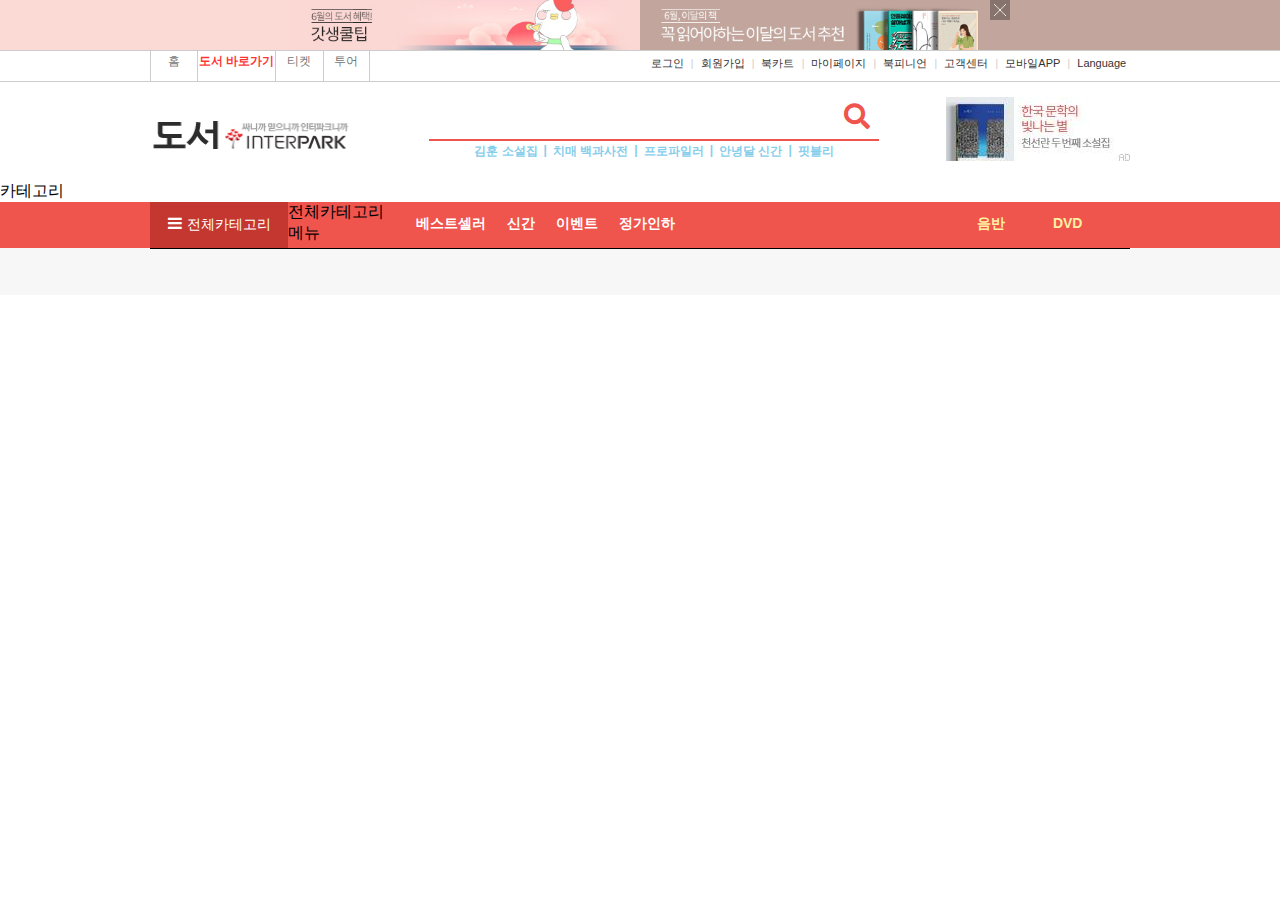
<file: index.html>
<!DOCTYPE html>
<html lang="en">

<head>
    <meta charset="UTF-8">
    <meta http-equiv="X-UA-Compatible" content="IE=edge">
    <meta name="viewport" content="width=device-width, initial-scale=1.0">
    <title>♥싸니까 믿으니까 인터파크도서♥</title>
    <link rel="stylesheet" href="https://use.fontawesome.com/releases/v5.10.0/css/all.css">
    <link rel="stylesheet" href="https://cdnjs.cloudflare.com/ajax/libs/font-awesome/4.7.0/css/font-awesome.min.css">
    <link rel="stylesheet" href="css/reset.css">
    <!--헤더/푸터css-->
    <link rel="stylesheet" href="css/common.css">
    <!--메인페이지css-->
    <link rel="stylesheet" href="css/main.css">

    <script src="https://ajax.aspnetcdn.com/ajax/jQuery/jquery-3.6.0.min.js"></script>
    <!--슬라이드컨트롤박스js-->
    <script src="js/controlbox.js"></script>
    <!--슬라이드밑 배너js-->
    <!-- <script src="js/banner.js"></script> -->
    <!--CD/DVD/특별판 밑 배너js-->
    <!-- <script src="js/etcbanner.js"></script> -->
  
    <!--인터파크 추천js-->
    <!-- <script src="js/book.js"></script> -->
    <!--미디어추천 js-->
    <!-- <script src="js/mediarec.js"></script> -->
    <!--이책어때 js-->
    <!-- <script src="js/howrec.js"></script> -->
    <!--분야별추천js-->
    <!-- <script src="js/fieldbook.js"></script> -->
    <!--이달의 책js-->
    <!-- <script src="js/monthbook.js"></script> -->
    <!--특가,정가할인js-->
    <!-- <script src="js/sale.js"></script> -->
    <!--왼쪽 사이드배너js-->
    <!-- <script src="js/sidebanner.js"></script> -->
    <!--CD/DVD/특별판 큰상품박스js-->
    <!-- <script src="js/etcpro.js"></script> -->
    <!--CD/DVD/특별판 작은상품박스js-->
    <!-- <script src="js/etcprobot.js"></script> -->



    <!--헤더/로그인박스jq-->
    <!-- <script src="js/header_q.js"></script> -->
    <!--슬라이드jq-->
    <!-- <script src="js/main_slide.js"></script> -->
    <!--인터파크추천/사이드배너jq-->
    <!-- <script src="js/interpark_recom_q.js"></script> -->
    <!--미디어추천/이책어때jq-->
    <!-- <script src="js/media_recom_q.js"></script> -->
    <!--분야별추천jq-->
    <!-- <script src="js/field_recom_q.js"></script> -->
    <!--이달의책/특가,정가할인 멀티페이지jq-->
    <!-- <script src="js/month_recom_q.js"></script> -->
    <!--CD/DVD/특별판jq-->
    <!-- <script src="js/cd_dvd_spe_q.js"></script> -->
</head>

<body>
    <!--사이드 로그인창-->
    <!-- <div class="loginfixed">
        <div class="fixloginbox">
            <h3> LOGIN </h3>
            <p> 반갑습니다. <br> 로그인해주세요 </p>
            <button> 로그인 </button>
        </div>
        <div class="bixbox"> 도서상품권 <i class="fas fa-chevron-right"></i> </div>
        <div class="bixbox"> 북카트 <i class="fas fa-caret-up"></i> </div>
        <div class="bixbox"> 오늘 본 상품 <span>(1)</span> <i class="fas fa-caret-up"></i> </div>
        <div class="bixbox"> <img src="img/sidelogimg.jpg" alt=""> </div>
        <div class="bixbox">
            <div id="topBtn"> <i class="fas fa-caret-up noab"></i> TOP </div>
        </div>
        <div class="nextbox">
            <span class="prev"> &gt; </span>
            <span class="next"> &lt; </span>
        </div>
    </div> -->


    <!--헤더-->
    <header>
        <div id="topBanner">
            <div class="box1">
                <img src="img/topbanner1.jpg">
            </div>
            <div class="box2">
                <img src="img/topbanner2.jpg">
                <div class="box3">
                    <img src="img/closeBtn.png">
                </div>
            </div>
        </div>
        <div id="htopWrap">
            <div id="htop">

                <div id="home">
                    <div class="box"><a href="index.html" target="_self">홈</a></div>
                    <div class="box"><a href="index.html" target="_self">도서 바로가기</a></div>
                    <div class="box"><a href="sub.html" target="_self">티켓</a></div>
                    <div class="box"><a href="sub.html" target="_self">투어</a></div>
                </div>

                <div id="login">
                    <ul class="login">
                        <li><a href="sub.html" target="_self">로그인</a></li>
                        <li class="sbar"><a href="sub.html" target="_self">|</a></li>
                        <li><a href="sub.html" target="_self">회원가입</a></li>
                        <li class="sbar"><a href="sub.html" target="_self">|</a></li>
                        <li><a href="sub.html" target="_self">북카트</a></li>
                        <li class="sbar"><a href="sub.html" target="_self">|</a></li>
                        <li><a href="sub.html" target="_self">마이페이지
                                <ul class="sub">
                                    <li><a href="sub.html" target="_self"><strong>·</strong>마이도서</a></li>
                                    <li><a href="sub.html" target="_self"><strong>·</strong>주문배송조회</a></li>
                                    <li><a href="sub.html" target="_self"><strong>·</strong>I-포인트적립</a></li>
                                    <li><a href="sub.html" target="_self"><strong>·</strong>나의할인쿠폰</a></li>
                                    <li><a href="sub.html" target="_self"><strong>·</strong>회원수정</a></li>
                                </ul>
                            </a></li>
                        <li class="sbar"><a href="sub.html" target="_self">|</a></li>
                        <li><a href="sub.html" target="_self">북피니언</a></li>
                        <li class="sbar"><a href="sub.html" target="_self">|</a></li>
                        <li><a href="sub.html" target="_self">고객센터</a></li>
                        <li class="sbar"><a href="sub.html" target="_self">|</a></li>
                        <li><a href="sub.html" target="_self">모바일APP</a></li>
                        <li class="sbar"><a href="sub.html" target="_self">|</a></li>
                        <li><a href="sub.html" target="_self">Language
                                <ul class="sub">
                                    <li><a href="sub.html" target="_self"><strong>·</strong>English</a></li>
                                    <li><a href="sub.html" target="_self"><strong>·</strong>日本語</a></li>
                                    <li><a href="sub.html" target="_self"><strong>·</strong>中文</a></li>
                                </ul>
                            </a></li>
                    </ul>
                </div>

            </div>
        </div>

        <div id="hsecWrap">
            <div id="hsec">
                <div id="logo">
                    <a href="index.html" target="_self"><img src="img/logo.jpg"></a>
                </div>
                <div id="serchWrap">
                    <div id="serchtop"></div>
                    <div id="serch">
                        <input name="serch">
                        <div id="serchbtn">
                            <a href="sub.html" target="_self"><i class="fas fa-search"></i></a>
                        </div>
                    </div>
                    <div id="serchBot">
                        <ul>
                            <li><a href="sub.html" target="_self">김훈 소설집</a></li>
                            <li class="sbar">|</li>
                            <li><a href="sub.html" target="_self">치매 백과사전</a></li>
                            <li class="sbar">|</li>
                            <li><a href="sub.html" target="_self">프로파일러</a></li>
                            <li class="sbar">|</li>
                            <li><a href="sub.html" target="_self">안녕달 신간</a></li>
                            <li class="sbar">|</li>
                            <li><a href="sub.html" target="_self">핏블리</a></li>
                        </ul>
                    </div>
                </div>
                <div id="ad">
                    <a href="sub.html" target="_self"><img src="img/ad.jpg"></a>
                </div>
            </div>
        </div>

        카테고리
        <div id="hbotWrap">
            <nav>
                <div id="categoryAll">
                    <span class="fa fa-bars" title="menu"></span>
                </div>
                전체카테고리 메뉴
                <div class="categoryMenu">
                    <div class="categoryWrap">

                        <div class="category1">
                            <h1>국내도서</h1>
                            <div class="cate1Box1">
                                <ul class="ko">
                                    <li><a href="sub.html" target="_self">소설</a></li>
                                    <li><a href="sub.html" target="_self">장르소설</a></li>
                                    <li><a href="sub.html" target="_self">시ㆍ에세이</a></li>
                                    <li><a href="sub.html" target="_self">경제경영</a></li>
                                    <li><a href="sub.html" target="_self">자기계발</a></li>
                                    <li><a href="sub.html" target="_self">사회과학</a></li>
                                    <li><a href="sub.html" target="_self">역사ㆍ문화</a></li>
                                    <li><a href="sub.html" target="_self">예술ㆍ대중문화</a></li>
                                    <li><a href="sub.html" target="_self">인문</a></li>
                                    <li><a href="sub.html" target="_self">자연ㆍ과학</a></li>
                                    <li><a href="sub.html" target="_self">종교ㆍ역학</a></li>
                                    <li><a href="sub.html" target="_self">유아</a></li>
                                    <li><a href="sub.html" target="_self">아동</a></li>
                                    <li><a href="sub.html" target="_self">가정과생활</a></li>
                                    <li><a href="sub.html" target="_self">청소년</a></li>
                                    <li><a href="sub.html" target="_self">초등학습</a></li>
                                    <li><a href="sub.html" target="_self">중등학습</a></li>
                                    <li><a href="sub.html" target="_self">고등학습</a></li>
                                    <li><a href="sub.html" target="_self">국어ㆍ외국어ㆍ사전</a></li>
                                </ul>
                            </div>

                            <div calss="cate1Box2">
                                <ul class="ko">
                                    <li><a href="sub.html" target="_self">자격서수험서</a></li>
                                    <li><a href="sub.html" target="_self">공무원수험서</a></li>
                                    <li><a href="sub.html" target="_self">컴퓨터ㆍ인터넷</a></li>
                                    <li><a href="sub.html" target="_self">전공ㆍ대학교재</a></li>
                                    <li><a href="sub.html" target="_self">여행</a></li>
                                    <li><a href="sub.html" target="_self">취미레져</a></li>
                                    <li><a href="sub.html" target="_self">건강뷰티</a></li>
                                    <li><a href="sub.html" target="_self">잡지</a></li>
                                    <li><a href="sub.html" target="_self">만화ㆍ라이트노벨</a></li>
                                    <li><a href="sub.html" target="_self">유아동전집</a></li>
                                    <li><a href="sub.html" target="_self">예약판매</a></li>
                                </ul>
                            </div>
                        </div>

                        <div class="category2">
                            <h1>외국도서</h1>
                            <ul class="ko1">
                                <li><a href="sub.html" target="_self">어린이</a></li>
                                <li><a href="sub.html" target="_self">문학</a></li>
                                <li><a href="sub.html" target="_self">ELTㆍ사전</a></li>
                                <li><a href="sub.html" target="_self">컴퓨터</a></li>
                                <li><a href="sub.html" target="_self">경제ㆍ인문</a></li>
                                <li><a href="sub.html" target="_self">실용ㆍ예술</a></li>
                                <li><a href="sub.html" target="_self">대학ㆍ전문서적</a></li>
                                <li><a href="sub.html" target="_self">해외잡지</a></li>
                                <li><a href="sub.html" target="_self">학습교구/게임</a></li>
                                <li><a href="sub.html" target="_self">프랑스도서</a></li>
                                <li><a href="sub.html" target="_self">예약판매</a></li>
                                <li><a href="sub.html" target="_self">원서vs번역서</a></li>
                            </ul>
                        </div>

                        <div class="category3">
                            <h1>음반</h1>
                            <ul class="ko2">
                                <li><a href="sub.html" target="_self">가요</a></li>
                                <li><a href="sub.html" target="_self">팝</a></li>
                                <li><a href="sub.html" target="_self">클래식</a></li>
                                <li><a href="sub.html" target="_self">국악</a></li>
                                <li><a href="sub.html" target="_self">일본음악</a></li>
                                <li><a href="sub.html" target="_self">락</a></li>
                                <li><a href="sub.html" target="_self">뉴에이지</a></li>
                                <li><a href="sub.html" target="_self">해외구매</a></li>
                                <li><a href="sub.html" target="_self">수입음반</a></li>
                                <li><a href="sub.html" target="_self">재즈</a></li>
                                <li><a href="sub.html" target="_self">유아ㆍ아동ㆍ태교</a></li>
                                <li><a href="sub.html" target="_self">뮤직 DVD</a></li>
                                <li><a href="sub.html" target="_self">O.S.T</a></li>
                                <li><a href="sub.html" target="_self">월드뮤직</a></li>
                                <li><a href="sub.html" target="_self">종교</a></li>
                                <li><a href="sub.html" target="_self">예약판매</a></li>
                                <li><a href="sub.html" target="_self">스타샵</a></li>
                                <li><a href="sub.html" target="_self">아티스트파일</a></li>
                                <li><a href="sub.html" target="_self">LP</a></li>
                            </ul>
                        </div>

                        <div class="category4">
                            <h1>DVD</h1>
                            <ul class="ko3">
                                <li><a href="sub.html" target="_self">블루레이</a></li>
                                <li><a href="sub.html" target="_self">EBS교육용</a></li>
                                <li><a href="sub.html" target="_self">유아동ㆍ교육 DVD</a></li>
                                <li><a href="sub.html" target="_self">영화</a></li>
                                <li><a href="sub.html" target="_self">다큐멘터리</a></li>
                                <li><a href="sub.html" target="_self">건강ㆍ취미ㆍ스포츠</a></li>
                                <li><a href="sub.html" target="_self">TV시리즈</a></li>
                                <li><a href="sub.html" target="_self">해외구매</a></li>
                                <li><a href="sub.html" target="_self">블루레이해외구매</a></li>
                                <li><a href="sub.html" target="_self">애니메이션</a></li>
                                <li><a href="sub.html" target="_self">예약판매</a></li>
                            </ul>
                        </div>

                        <div class="category5">
                            <h1>굿즈#</h1>
                            <ul class="ko4">
                                <li><a href="sub.html" target="_self">문구/팬시</a></li>
                                <li><a href="sub.html" target="_self">사무/학용</a></li>
                                <li><a href="sub.html" target="_self">학습</a></li>
                                <li><a href="sub.html" target="_self">독서용품</a></li>
                            </ul>
                        </div>

                    </div>
                </div>

                <div id="category1">
                    <ul>
                        <li><a href="sub.html" target="_self">베스트셀러</a></li>
                        <li><a href="sub.html" target="_self">신간</a></li>
                        <li><a href="sub.html" target="_self">이벤트</a></li>
                        <li><a href="sub.html" target="_self">정가인하</a></li>
                    </ul>
                </div>

                <div id="category2Wrap">
                    <div id="category2">
                        <ul>
                            <li><a href="sub.html" target="_self">음반</a></li>
                            <li><a href="sub.html" target="_self">DVD</a></li>
                        </ul>
                    </div>
                </div>

            </nav>
        </div>

    </header>

    <!--메인-->
    <main>
        <!--슬라이드-->
        <!-- <div id="sliderWrap" style="background:#f5ebd9">
            <div id="slideWrap">
                <div id="slideImg">
                    <ul class="slide">
                        <li><a href="sub.html" target="_self"><img src="img/slideimg/slide1.crdownload"></a></li>
                        <li><a href="sub.html" target="_self"><img src="img/slideimg/slide2.png"></a></li>
                        <li><a href="sub.html" target="_self"><img src="img/slideimg/slide3.png"></a></li>
                        <li><a href="sub.html" target="_self"><img src="img/slideimg/slide4.png"></a></li>
                    </ul>
                    <span class="prev">&lt;</span>
                    <span class="next">&gt;</span>
                </div>

                랭킹박스
                <div id="ranking">

                    <div class="ranWrap1">
                        <h1><a href="sub.html" target="_self">베스트셀러</a></h1>
                    </div>

                    <div class="ranWrap2">
                        <ul class="ranmenu">
                            <li>오늘</li>
                            <li>주간</li>
                        </ul>
                    </div>

                    <div class="ranWrap3">
                        <ul>
                            <li><a href="sub.html" target="_self">
                                    <span class="no">1</span>
                                    <span class="udWrap">
                                        <i class="fa fa-caret-up" id="iconUp"></i>
                                        <em>3</em>
                                    </span>
                                    <strong>기분을 관리하면 인생이 관리된다</strong>
                                </a></li>

                            <li><a href="sub.html" target="_self">
                                    <span class="no">2</span>
                                    <span class="udWrap">
                                        <i class="fa fa-caret-up" id="iconUp"></i>
                                        <em>1</em>
                                    </span>
                                    <strong>인플레이션에서 살아남기</strong>
                                </a></li>

                            <li><a href="sub.html" target="_self">
                                    <span class="no">3</span>
                                    <span class="udWrap">
                                        <i class="fa fa-caret-down" id="iconDown"></i>
                                        <em>1</em>
                                    </span>
                                    <strong>불편한 편의점(40만부 기념 벚꽃 에디션)</strong>
                                </a></li>

                            <li><a href="sub.html" target="_self">
                                    <span class="no">4</span>
                                    <span class="udWrap">
                                        <i class="fa fa-caret-down" id="iconDown"></i>
                                        <em>3</em>
                                    </span>
                                    <strong>작별인사</strong>
                                </a></li>

                            <li><a href="sub.html" target="_self">
                                    <span class="no">5</span>
                                    <span class="udWrap">
                                        <i class="fa fa-caret-up" id="iconUp"></i>
                                        <em>3</em>
                                    </span>
                                    <strong>당신은 결국 무엇이든 해내는 사람</strong>
                                </a></li>

                            <li><a href="sub.html" target="_self">
                                    <span class="no">6</span>
                                    <span class="udWrap">
                                        <i class="fa fa-minus" id="iconMi"></i>
                                        <em></em>
                                    </span>
                                    <strong>역행자</strong>
                                </a></li>

                            <li><a href="sub.html" target="_self">
                                    <span class="no">7</span>
                                    <span class="udWrap">
                                        <i class="fa fa-minus" id="iconMi"></i>
                                        <em></em>
                                    </span>
                                    <strong>실크로드 세계사 세트(블루 커버 에디션)</strong>
                                </a></li>

                            <li><a href="sub.html" target="_self">
                                    <span class="no">8</span>
                                    <span class="udWrap">
                                        <i class="fa fa-caret-down" id="iconDown"></i>
                                        <em>1</em>
                                    </span>
                                    <strong>마음의 법칙</strong>
                                </a></li>

                            <li><a href="sub.html" target="_self">
                                    <span class="no">9</span>
                                    <span class="udWrap">
                                        <i class="fa fa-caret-up" id="iconUp"></i>
                                        <em>2</em>
                                    </span>
                                    <strong>실크로드 세계사</strong>
                                </a></li>

                            <li><a href="sub.html" target="_self">
                                    <span class="no">10</span>
                                    <span class="udWrap">
                                        <i class="fa fa-caret-up" id="iconUp"></i>
                                        <em>2</em>
                                    </span>
                                    <strong>나로서 충분히 괜찮은 사람</strong>
                                </a></li>

                        </ul>
                    </div>

                    <div class="ranWrap4">
                        <ul>
                            <li><a href="sub.html" target="_self">
                                    <span class="no">1</span>
                                    <span class="udWrap">
                                        <i class="fa fa-caret-up" id="iconUp"></i>
                                        <em>1</em>
                                    </span>
                                    <strong>역행자</strong>
                                </a></li>

                            <li><a href="sub.html" target="_self">
                                    <span class="no">2</span>
                                    <span class="udWrap">
                                        <i class="fa fa-caret-down" id="iconDown"></i>
                                        <em>1</em>
                                    </span>
                                    <strong>작별인사</strong>
                                </a></li>

                            <li><a href="sub.html" target="_self">
                                    <span class="no">3</span>
                                    <span class="udWrap">
                                        <i class="fa fa-caret-up" id="iconUp"></i>
                                        <em>1</em>
                                    </span>
                                    <strong>인플레이션에서 살아남기</strong>
                                </a></li>

                            <li><a href="sub.html" target="_self">
                                    <span class="no">4</span>
                                    <span class="udWrap">
                                        <i class="fa fa-caret-up" id="iconUp"></i>
                                        <em>1</em>
                                    </span>
                                    <strong>기분을 관리하면 인생이 관리된다</strong>
                                </a></li>

                            <li><a href="sub.html" target="_self">
                                    <span class="no">5</span>
                                    <span class="udWrap">
                                        <i class="fa fa-caret-down" id="iconDown"></i>
                                        <em>2</em>
                                    </span>
                                    <strong>불편한 편의점(40만부 기념 벚꽃 에디션)</strong>
                                </a></li>

                            <li><a href="sub.html" target="_self">
                                    <span class="no">6</span>
                                    <span class="udWrap">
                                        <span class="new">NEW</span>
                                        <em></em>
                                    </span>
                                    <strong>백년허리 2: 치료편</strong>
                                </a></li>

                            <li><a href="sub.html" target="_self">
                                    <span class="no">7</span>
                                    <span class="udWrap">
                                        <i class="fa fa-minus" id="iconMi"></i>
                                        <em></em>
                                    </span>
                                    <strong>나로서 충분히 괜찮은 사람</strong>
                                </a></li>

                            <li><a href="sub.html" target="_self">
                                    <span class="no">8</span>
                                    <span class="udWrap">
                                        <i class="fa fa-caret-up" id="iconUp"></i>
                                        <em>7</em>
                                    </span>
                                    <strong>멘탈을 바꿔야 인생이 바뀐다</strong>
                                </a></li>

                            <li><a href="sub.html" target="_self">
                                    <span class="no">9</span>
                                    <span class="udWrap">
                                        <span class="new">NEW</span>
                                        <em></em>
                                    </span>
                                    <strong>백년운동</strong>
                                </a></li>

                            <li><a href="sub.html" target="_self">
                                    <span class="no">10</span>
                                    <span class="udWrap">
                                        <span class="new">NEW</span>
                                        <em></em>
                                    </span>
                                    <strong>백년허리 1: 진단편</strong>
                                </a></li>

                        </ul>
                    </div>

                </div>

            </div>
        </div> -->

        <!--슬라이드컨트롤박스-->
        <div id="sliderControl">
            <div id="controlWrap">
                <div class="cbox"></div>
                <div class="cbox"></div>
                <div class="cbox"></div>
                <div class="cbox"></div>
                <div class="cbox1"></div>
            </div>
        </div>

        <!--배너-->
        <!-- <div id="bannerWrap">
            <div id="banner">
                <div class="bbox"></div>
                <div class="bbox"></div>
                <div class="bbox"></div>
            </div>
        </div>

        추천
        <div id="recommendWrap">
            <div id="sideBanner">
                <div class="boxwrap1">
                    <ul class="sideslide">
                        <li></li>
                        <li></li>
                        <li></li>
                    </ul>
                    <span class="sideprev">&lt;</span>
                    <span class="sidenext">&gt;</span>
                </div>

                <div class="boxwrap2">
                    <a href="sub.html" target="_self"><img src="img/sidebannerad.jpg"></a>
                </div>
            </div>
            <div id="recomend">
                <div id="recomendBox">
                    <div class="box1">
                        <div class="box1">
                            <h1>인터파크추천</h1><span><a href="sub.html" target="_self">더보기</a></span><i class="fa fa-caret-right"></i>
                        </div>
                        <div class="box2">
                            <span class="aprev">&lt;</span>
                            <span class="anext">&gt;</span>
                            <div class="bookWrap">
                                <div class="book">
                                    <ul class="bslide">
                                        <li>
                                            <div class="lboxImg"></div>
                                            <div class="lboxTxt">
                                                <div class="lboxTxt1"></div>
                                                <div class="lboxTxt2"></div>
                                            </div>
                                        </li>
                                        <li>
                                            <div class="lboxImg"></div>
                                            <div class="lboxTxt">
                                                <div class="lboxTxt1"></div>
                                                <div class="lboxTxt2"></div>
                                            </div>
                                        </li>
                                        <li>
                                            <div class="lboxImg"></div>
                                            <div class="lboxTxt">
                                                <div class="lboxTxt1"></div>
                                                <div class="lboxTxt2"></div>
                                            </div>
                                        </li>
                                        <li>
                                            <div class="lboxImg"></div>
                                            <div class="lboxTxt">
                                                <div class="lboxTxt1"></div>
                                                <div class="lboxTxt2"></div>
                                            </div>
                                        </li>
                                    </ul>
                                </div>
                            </div>
                        </div>
                    </div>
                    <div class="box2">
                        <div class="box1">
                            <h1>Trend&Issue</h1>
                        </div>
                        <div class="box2"><img src="img/trendad.png"></div>
                    </div>
                </div>
            </div>
        </div>

        초이스
        <div id="choiceWrap">
            <div id="choice">
                <div class="box1">
                    <div class="box1">
                        <h1>출판사<span>초이스!</span></h1>
                    </div>
                    <div class="box2"><img src="img/choice1.jpg"></div>
                </div>

                <div class="box2">
                    <div class="box1">
                        <h1>미디어<span>추천!</span></h1>
                    </div>
                    <div class="box2">
                        <ul class="mslide">
                            <li>
                                <div class="imgbox"></div>
                                <div class="lboxTxt1"></div>
                                <div class="lboxTxt2"></div>
                            </li>
                            <li>
                                <div class="imgbox"></div>
                                <div class="lboxTxt1"></div>
                                <div class="lboxTxt2"></div>
                            </li>
                            <li>
                                <div class="imgbox"></div>
                                <div class="lboxTxt1"></div>
                                <div class="lboxTxt2"></div>
                            </li>
                        </ul>
                        <span class="prev">&lt;</span>
                        <span class="next">&gt;</span>
                    </div>
                </div>
                <div class="box3">
                    <div class="box1">
                        <h1><span>이 책</span> 어때?</h1>
                    </div>
                    <div class="box2">
                        <ul class="hslide">
                            <li>
                                <div class="imgbox"></div>
                                <div class="lboxTxt1"></div>
                                <div class="lboxTxt2"></div>
                            </li>
                            <li>
                                <div class="imgbox"></div>
                                <div class="lboxTxt1"></div>
                                <div class="lboxTxt2"></div>
                            </li>
                        </ul>
                        <span class="hprev">&lt;</span>
                        <span class="hnext">&gt;</span>
                    </div>
                </div>
            </div>
        </div>

        초이스 밑 배너
        <div id="bannerImage">
            <div id="choiceBanner">
                <a href><img src="img/choicebanner.png"></a>
            </div>
        </div>

        분야별추천
        <div id="fieldWrap">
            <div id="field">
                <div class="fbox1">
                    <div class="titleBox">
                        <h1>분야별 <span>추천</span></h1>
                    </div>
                </div>
                <div class="section">
                    <ul id="booklist">
                        <li>문학</li>
                        <li>인문/교양</li>
                        <li>경제/실용</li>
                        <li>유아/아동</li>
                        <li>학습/어학</li>
                        <li>외국/도서</li>
                    </ul>

                    <article id="list_a">
                        <div class="box">
                            <div class="imgbox"></div>
                            <div class="boxTxt"></div>
                        </div>
                        <div class="box">
                            <div class="imgbox"></div>
                            <div class="boxTxt"></div>
                        </div>
                        <div class="box">
                            <div class="imgbox"></div>
                            <div class="boxTxt"></div>
                        </div>
                        <div class="box">
                            <div class="imgbox"></div>
                            <div class="boxTxt"></div>
                        </div>
                        <div class="box">
                            <div class="imgbox"></div>
                            <div class="boxTxt"></div>
                        </div>
                        <div class="box">
                            <div class="imgbox"></div>
                            <div class="boxTxt"></div>
                        </div>
                    </article>

                    <article id="list_b">
                        <div class="box">
                            <div class="imgbox"></div>
                            <div class="boxTxt"></div>
                        </div>
                        <div class="box">
                            <div class="imgbox"></div>
                            <div class="boxTxt"></div>
                        </div>
                        <div class="box">
                            <div class="imgbox"></div>
                            <div class="boxTxt"></div>
                        </div>
                        <div class="box">
                            <div class="imgbox"></div>
                            <div class="boxTxt"></div>
                        </div>
                        <div class="box">
                            <div class="imgbox"></div>
                            <div class="boxTxt"></div>
                        </div>
                        <div class="box">
                            <div class="imgbox"></div>
                            <div class="boxTxt"></div>
                        </div>
                    </article>

                    <article id="list_c">
                        <div class="box">
                            <div class="imgbox"></div>
                            <div class="boxTxt"></div>
                        </div>
                        <div class="box">
                            <div class="imgbox"></div>
                            <div class="boxTxt"></div>
                        </div>
                        <div class="box">
                            <div class="imgbox"></div>
                            <div class="boxTxt"></div>
                        </div>
                        <div class="box">
                            <div class="imgbox"></div>
                            <div class="boxTxt"></div>
                        </div>
                        <div class="box">
                            <div class="imgbox"></div>
                            <div class="boxTxt"></div>
                        </div>
                        <div class="box">
                            <div class="imgbox"></div>
                            <div class="boxTxt"></div>
                        </div>
                    </article>

                    <article id="list_d">
                        <div class="box">
                            <div class="imgbox"></div>
                            <div class="boxTxt"></div>
                        </div>
                        <div class="box">
                            <div class="imgbox"></div>
                            <div class="boxTxt"></div>
                        </div>
                        <div class="box">
                            <div class="imgbox"></div>
                            <div class="boxTxt"></div>
                        </div>
                        <div class="box">
                            <div class="imgbox"></div>
                            <div class="boxTxt"></div>
                        </div>
                        <div class="box">
                            <div class="imgbox"></div>
                            <div class="boxTxt"></div>
                        </div>
                        <div class="box">
                            <div class="imgbox"></div>
                            <div class="boxTxt"></div>
                        </div>
                    </article>

                    <article id="list_e">
                        <div class="box">
                            <div class="imgbox"></div>
                            <div class="boxTxt"></div>
                        </div>
                        <div class="box">
                            <div class="imgbox"></div>
                            <div class="boxTxt"></div>
                        </div>
                        <div class="box">
                            <div class="imgbox"></div>
                            <div class="boxTxt"></div>
                        </div>
                        <div class="box">
                            <div class="imgbox"></div>
                            <div class="boxTxt"></div>
                        </div>
                        <div class="box">
                            <div class="imgbox"></div>
                            <div class="boxTxt"></div>
                        </div>
                        <div class="box">
                            <div class="imgbox"></div>
                            <div class="boxTxt"></div>
                        </div>
                    </article>

                    <article id="list_f">
                        <div class="box">
                            <div class="imgbox"></div>
                            <div class="boxTxt"></div>
                        </div>
                        <div class="box">
                            <div class="imgbox"></div>
                            <div class="boxTxt"></div>
                        </div>
                        <div class="box">
                            <div class="imgbox"></div>
                            <div class="boxTxt"></div>
                        </div>
                        <div class="box">
                            <div class="imgbox"></div>
                            <div class="boxTxt"></div>
                        </div>
                        <div class="box">
                            <div class="imgbox"></div>
                            <div class="boxTxt"></div>
                        </div>
                        <div class="box">
                            <div class="imgbox"></div>
                            <div class="boxTxt"></div>
                        </div>
                    </article>
                </div>
                <div class="fbox4">
                    <img src="img/fieldbanner.jpg">
                </div>
            </div>
        </div>

        이달의 추천
        <div id="monthWrap">
            <div id="month">
                <div class="monthRec">
                    <div class="box1">
                        <h1><span>주목!</span> 이달의 책</h1>
                        <span class="more">더보기</span>
                        <span class="mprev">&lt;</span>
                        <span class="mnext">&gt;</span>
                    </div>
                    <div class="box2">
                        <ul class="moslide">
                            <li>
                                <div class="mbox1">
                                    <div class="imgbox"></div>
                                    <div class="boxTxt"></div>
                                </div>
                                <div class="mbox2">
                                    <div class="imgbox"></div>
                                    <div class="boxTxt"></div>
                                </div>
                            </li>
                            <li>
                                <div class="mbox1">
                                    <div class="imgbox"></div>
                                    <div class="boxTxt"></div>
                                </div>
                                <div class="mbox2">
                                    <div class="imgbox"></div>
                                    <div class="boxTxt"></div>
                                </div>
                            </li>
                            <li>
                                <div class="mbox1">
                                    <div class="imgbox"></div>
                                    <div class="boxTxt"></div>
                                </div>
                                <div class="mbox2">
                                    <div class="imgbox"></div>
                                    <div class="boxTxt"></div>
                                </div>
                            </li>
                            <li>
                                <div class="mbox1">
                                    <div class="imgbox"></div>
                                    <div class="boxTxt"></div>
                                </div>
                                <div class="mbox2">
                                    <div class="imgbox"></div>
                                    <div class="boxTxt"></div>
                                </div>
                            </li>
                        </ul>
                    </div>
                </div>
                <div class="monthSer">
                    <div class="section">
                        <ul id="booklist">
                            <li>특가할인</li>
                            <li>정가인하</li>
                        </ul>

                        <article id="list_a">
                            <div class="box">
                                <div class="imgbox"></div>
                                <div class="boxTxt"></div>
                            </div>
                            <div class="box">
                                <div class="imgbox"></div>
                                <div class="boxTxt"></div>
                            </div>
                            <div class="box">
                                <div class="imgbox"></div>
                                <div class="boxTxt"></div>
                            </div>
                            <div class="box">
                                <div class="imgbox"></div>
                                <div class="boxTxt"></div>
                            </div>
                        </article>

                        <article id="list_b">
                            <div class="box">
                                <div class="imgbox"></div>
                                <div class="boxTxt"></div>
                            </div>
                            <div class="box">
                                <div class="imgbox"></div>
                                <div class="boxTxt"></div>
                            </div>
                            <div class="box">
                                <div class="imgbox"></div>
                                <div class="boxTxt"></div>
                            </div>
                            <div class="box">
                                <div class="imgbox"></div>
                                <div class="boxTxt"></div>
                            </div>
                        </article>
                    </div>
                </div>
            </div>
        </div>

        CD/DVD/특별판
        <div id="etcWrap">
            <div id="etc">
                <div class="etcbox">
                    <div class="box1">
                        <div class="boxTitle">
                            <h1>CD</h1>
                            <span>더보기</span>
                        </div>
                        <div class="box1Wrap">
                            <ul class="eslide1">
                                <li></li>
                                <li></li>
                                <li></li>
                            </ul>
                            <span class="eprev1">&lt;</span>
                            <span class="enext1">&gt;</span>
                        </div>
                        <div class="box1Wrap_b1">
                            <div class="box1"></div>
                            <div class="box2"></div>
                        </div>
                    </div>
                    <div class="box2"></div>
                </div>

                <div class="etcbox">
                    <div class="box1">
                        <div class="boxTitle">
                            <h1>DVD</h1>
                            <span>더보기</span>
                        </div>
                        <div class="box1Wrap">
                            <ul class="eslide2">
                                <li></li>
                                <li></li>
                                <li></li>
                            </ul>
                            <span class="eprev2">&lt;</span>
                            <span class="enext2">&gt;</span>
                        </div>
                        <div class="box1Wrap_b2">
                            <div class="box1"></div>
                            <div class="box2"></div>
                        </div>
                    </div>
                    <div class="box2"></div>
                </div>

                <div class="etcbox">
                    <div class="box1">
                        <div class="boxTitle">
                            <h1>특별판 Special Ed.</h1>
                        </div>
                        <div class="spWrap">
                            <ul class="eslide3">
                                <li></li>
                                <li></li>
                                <li></li>
                            </ul>
                        </div>
                        <span class="spprev">&lt;</span>
                        <span class="spnext">&gt;</span>
                    </div>
                    <div class="box2"></div>
                </div>
            </div>
        </div>

        서비스/혜택
        <div id="serviceWrap">
            <div id="service">
                <div class="boxTitle">
                    <h1>서비스&혜택</h1>
                    <p>공지사항 <span class="right">&gt;</span> <span>[안내] eBook 서비스 종료에 따른 보유 목록 이관 안내</span></p>
                </div>
                <div class="servicebox">
                    <ul class="sermenu">
                        <li>알뜰구매 혜택
                            <ul class="sub">
                                <li>LPOINT 100% 무제한 사용</li>
                                <li>OK캐쉬백포인트 100% 무제한 사용</li>
                                <li>북피니언롯데카드 최대30%청구할인</li>
                            </ul>
                        </li>
                        <li>핵심서비스
                            <ul class="sub">
                                <li class="rotate"><img src="img/global.jpg" class="global">인터파크 Global</li>
                            </ul>
                        </li>
                        <li>안심배송서비스
                            <ul class="sub">
                                <li>해외주문배송 서비스</li>
                                <li>안심번호 서비스</li>
                            </ul>
                        </li>
                        <li>고객센터
                            <table>
                                <tr>
                                    <td>일반문의</td>
                                    <td>1577-2555</td>
                                </tr>

                                <tr>
                                    <td>eBook문의</td>
                                    <td>1588-2547</td>
                                </tr>

                                <tr>
                                    <td>월~금(09:00~18:00)</td>
                                    <td>토요일,일요일,공휴일 휴무</td>
                                </tr>
                            </table>
                        </li>
                    </ul>
                </div>
            </div>
        </div>

        <div id="friendWrap">
            <div id="friendbox">
                <div class="box">
                    <h1>3,5,8 만원 이상 음반 구매시 더 싸게! <span>음반 할인쿠폰전</span></h1>
                </div>
                <div class="box">
                    <h1>친구에게 상품권 선물 FLEX로 포인트 적립까지! <span>상품권 선물하기</span></h1>
                </div>
            </div>
        </div>

    </main>

    하단
    <footer>
        <div id="footerWrap">
            <div class="fbox1">
                <ul class="list_a">
                    <li class="info"><a href="sub.html" target="_self">개인정보 처리방침</a></li>
                    <li>|</li>
                    <li><a href="sub.html" target="_self">청소년보호정책</a></li>
                    <li>|</li>
                    <li><a href="sub.html" target="_self">이용약관</a></li>
                    <li>|</li>
                    <li><a href="sub.html" target="_self">IR</a></li>
                    <li>|</li>
                    <li><a href="sub.html" target="_self">회사소개</a></li>
                    <li>|</li>
                    <li><a href="sub.html" target="_self">채용공고</a></li>
                    <li>|</li>
                    <li><a href="sub.html" target="_self">우수고객제도</a></li>
                    <li>|</li>
                    <li><a href="sub.html" target="_self">수익배분프로그램</a></li>
                    <li>|</li>
                    <li><a href="sub.html" target="_self">광고안내</a></li>
                    <li>|</li>
                    <li><a href="sub.html" target="_self">담당자안내</a></li>
                    <li>|</li>
                    <li><a href="sub.html" target="_self">판매자매니저</a></li>
                </ul>
            </div>
            <div class="fbox2">
                <ul class="list_b">
                    <li>주식회사 인터파크
                        <ul class="sub">
                            <li>·서울특별시 강남구 삼성로 512 삼성동빌딩 10층(삼성동)</li>
                            <li>·대표이사 김강세</li>
                            <li>·사업자등록번호 824-81-02515 ㅣ 통신판매업신고 2022-서울강남-02179</li>
                        </ul>
                    </li>
                    <li class="a">고객센터<button>문의전클릭 &gt;</button>
                        <ul class="sub">
                            <li>·전화 1577-2555</li>
                            <li>·팩스 02-6924-9050</li>
                            <li>·개인정보보유기간 : 회원탈퇴시까지</li>
                            <li>·개인정보보호책임자 : cpo@interpark.com</li>
                        </ul>
                    </li>
                    <li>구매안전 서비스
                        <ul class="sub">
                            <li>·고객님은 안전거래를 위해 현금으로 5만원 이상 결제시 구매자가 보호를 받을<br> 수 있는 구매안전 서비스를(쇼핑몰보증보험) 이용하실수 있습니다.</li>
                            <li>·<button>서비스 가입사실 확인 &gt;</button></li>
                        </ul>
                    </li>
                </ul>
            </div>
            <div class="fbox3">
                <h6>인터파크도서에 등록된 오픈마켓 상품은 그 내용과 책임이 모두 판매자에게 있으며, 인터파크도서는 해당상품과 내용에 대해 책임지지 않습니다.</h6>
                <p>Copyright ⓒ INTERPARK Corporation All rights reserved.</p>
            </div>
        </div>
    </footer> -->

</body>

</html>
</file>
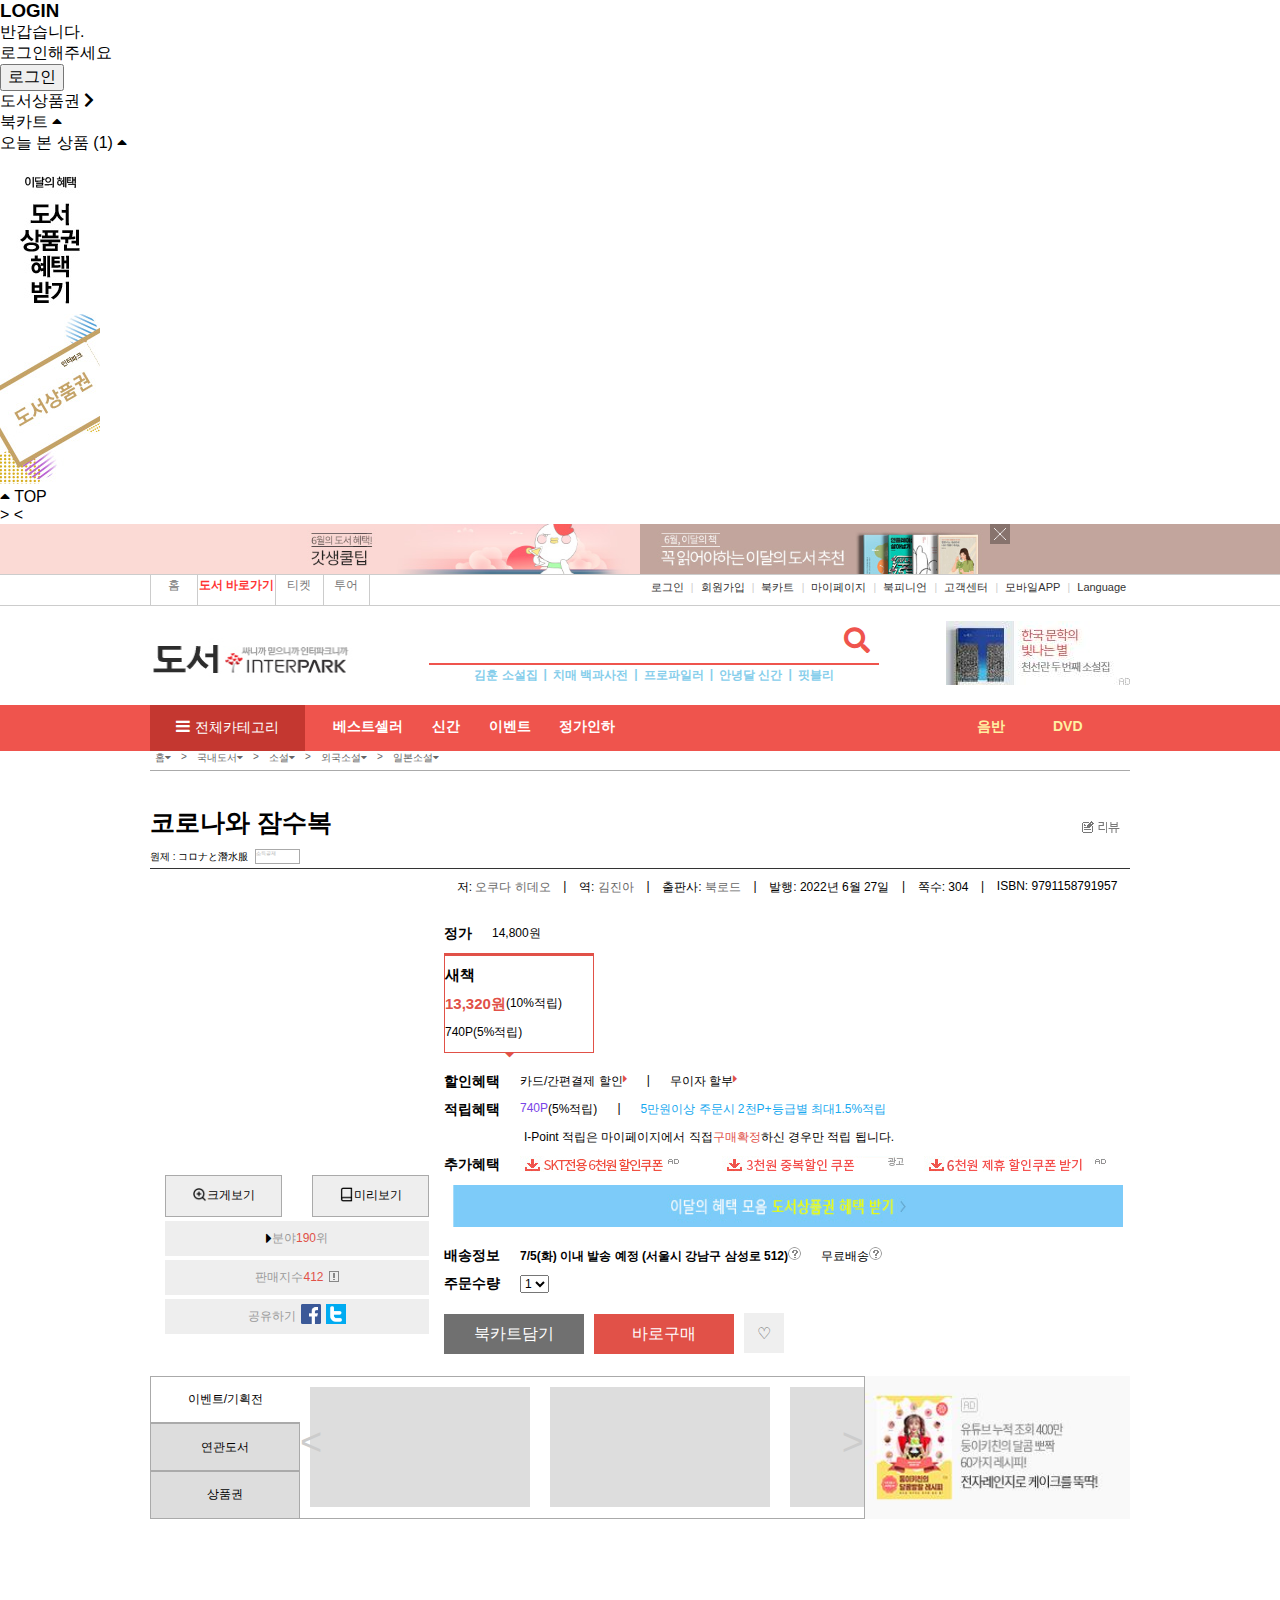
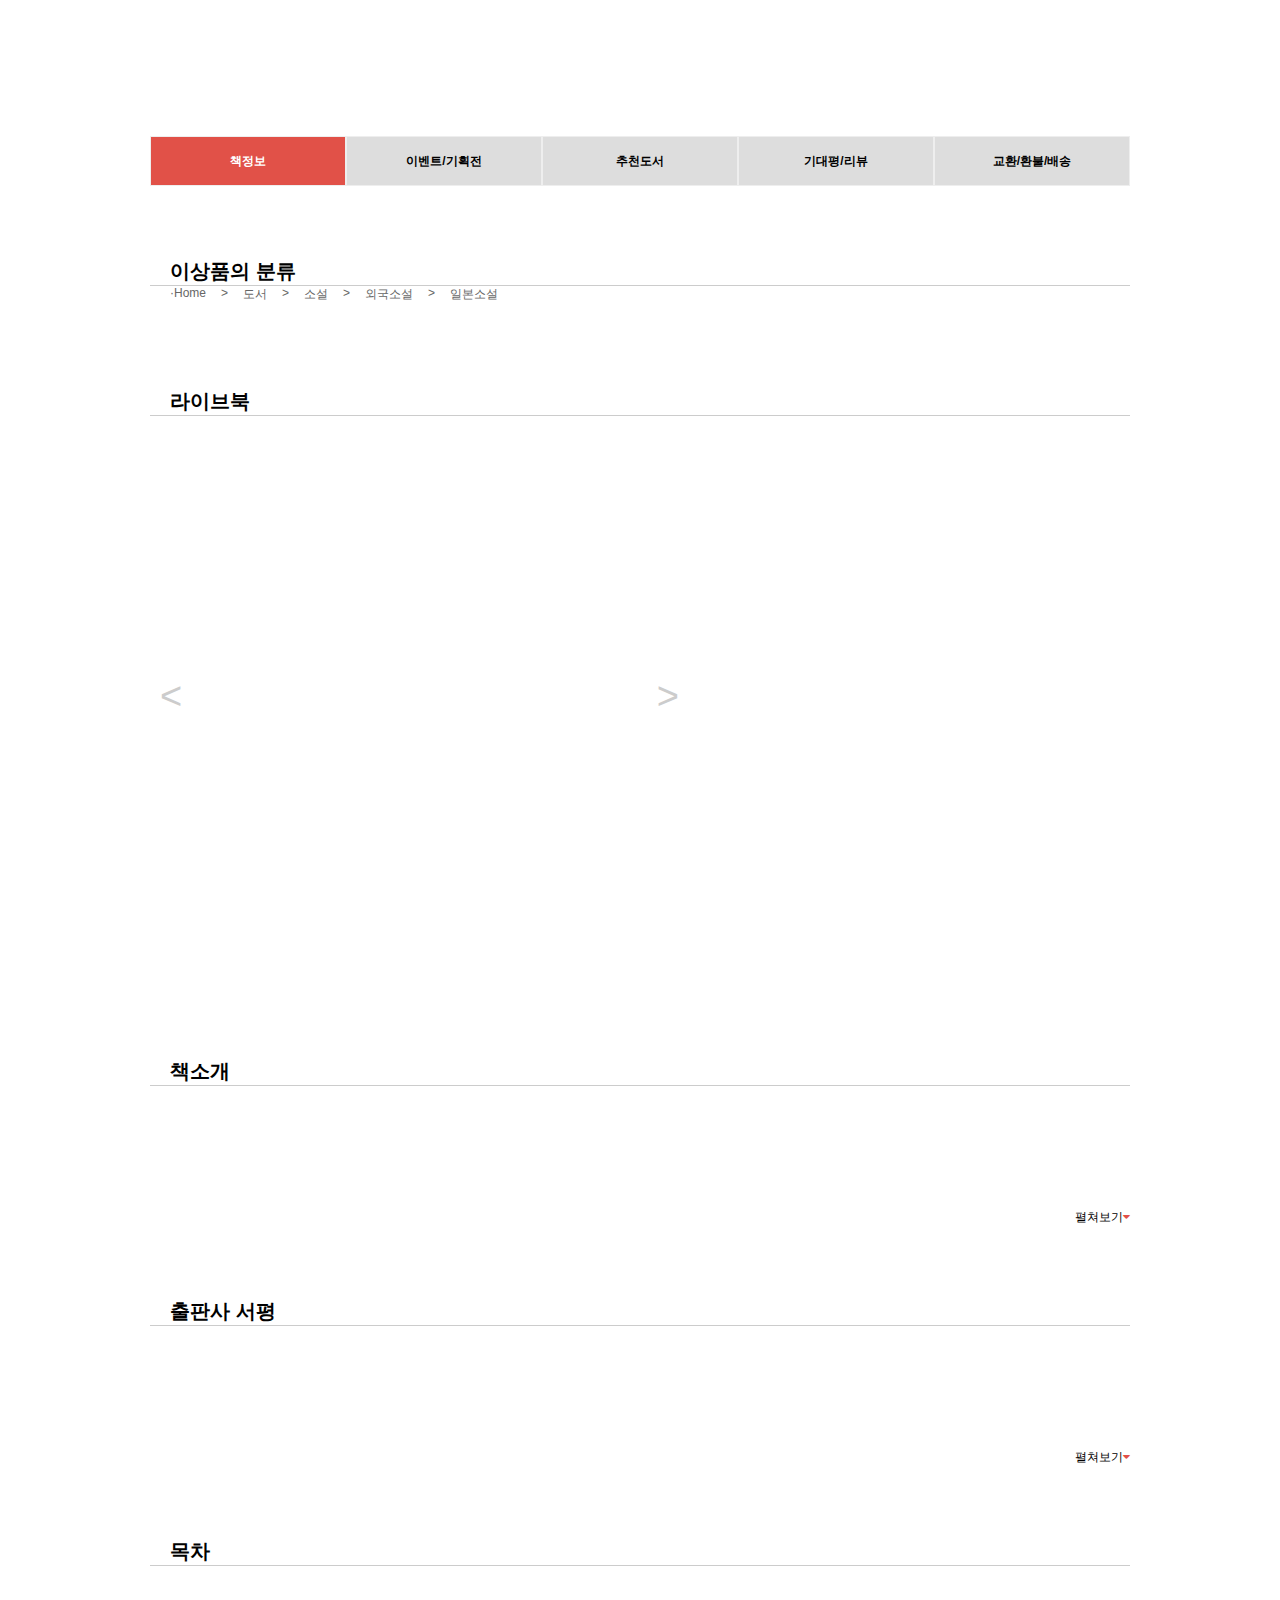
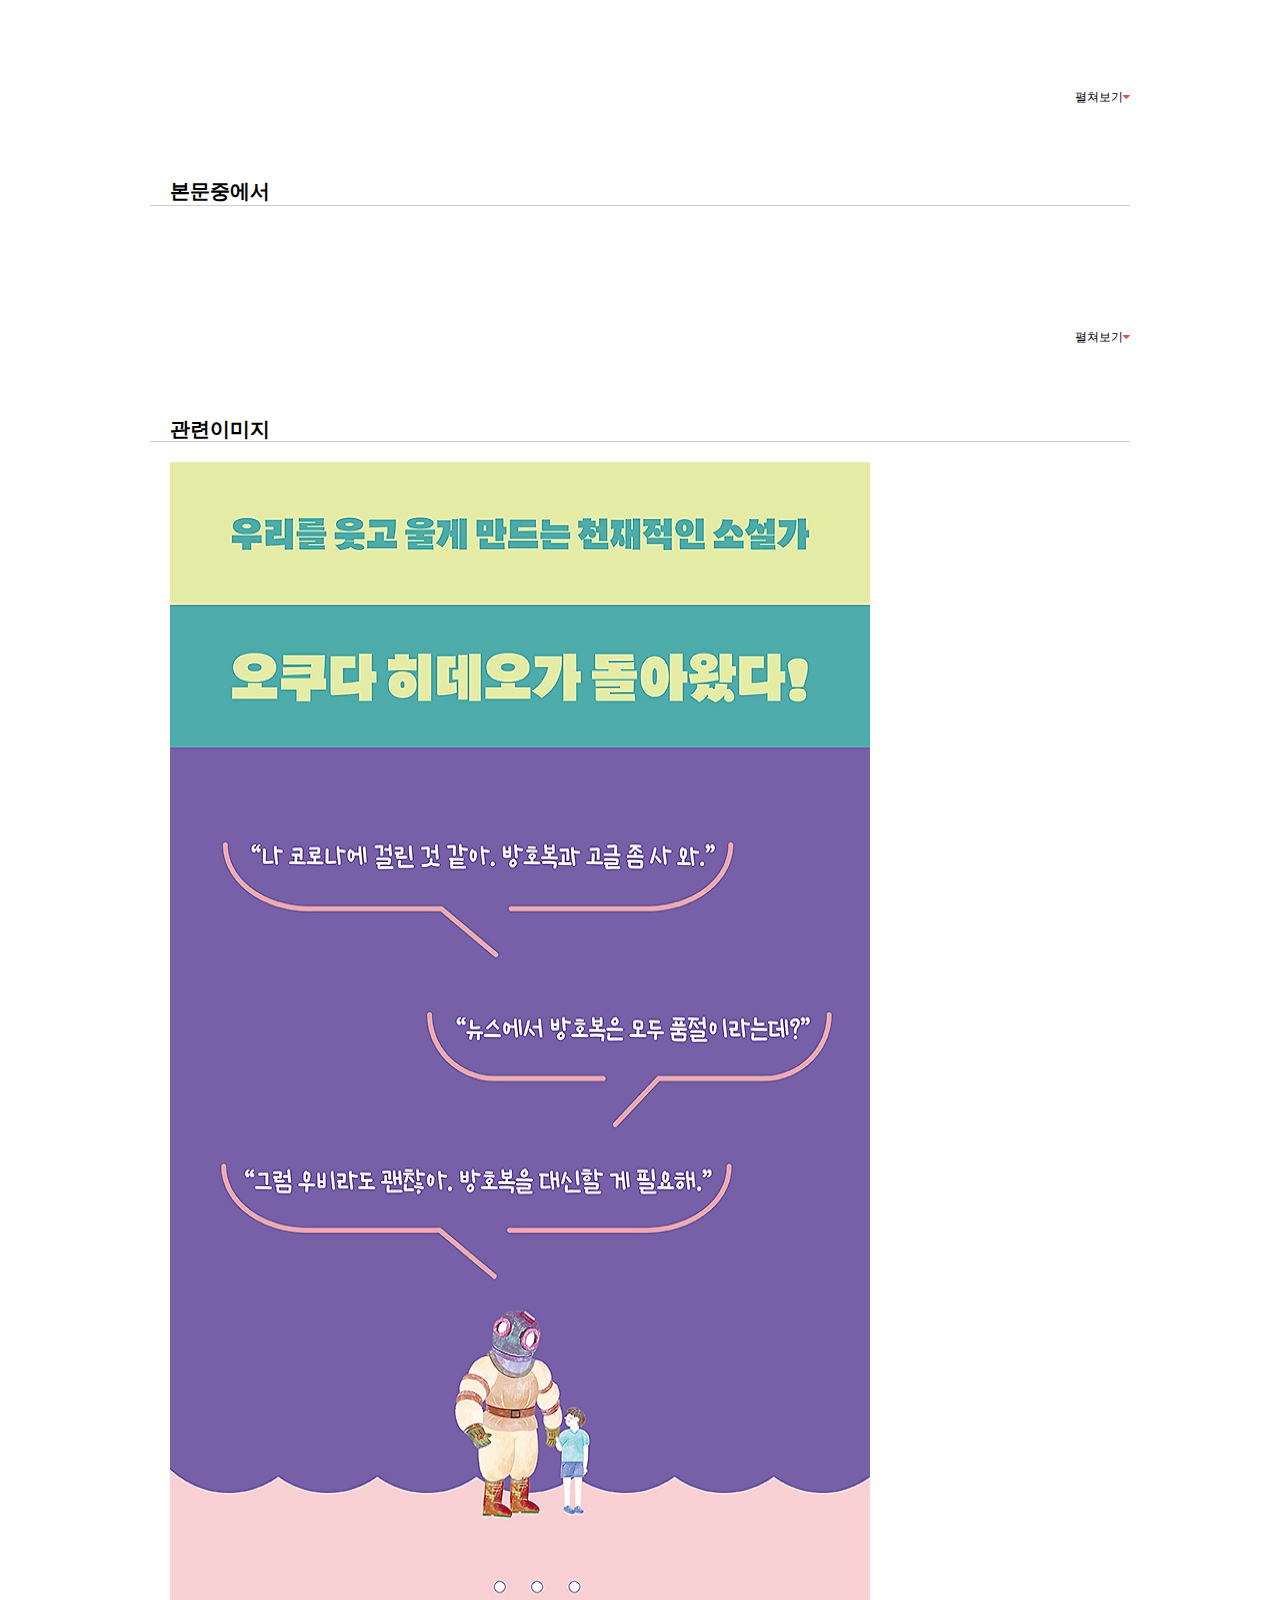
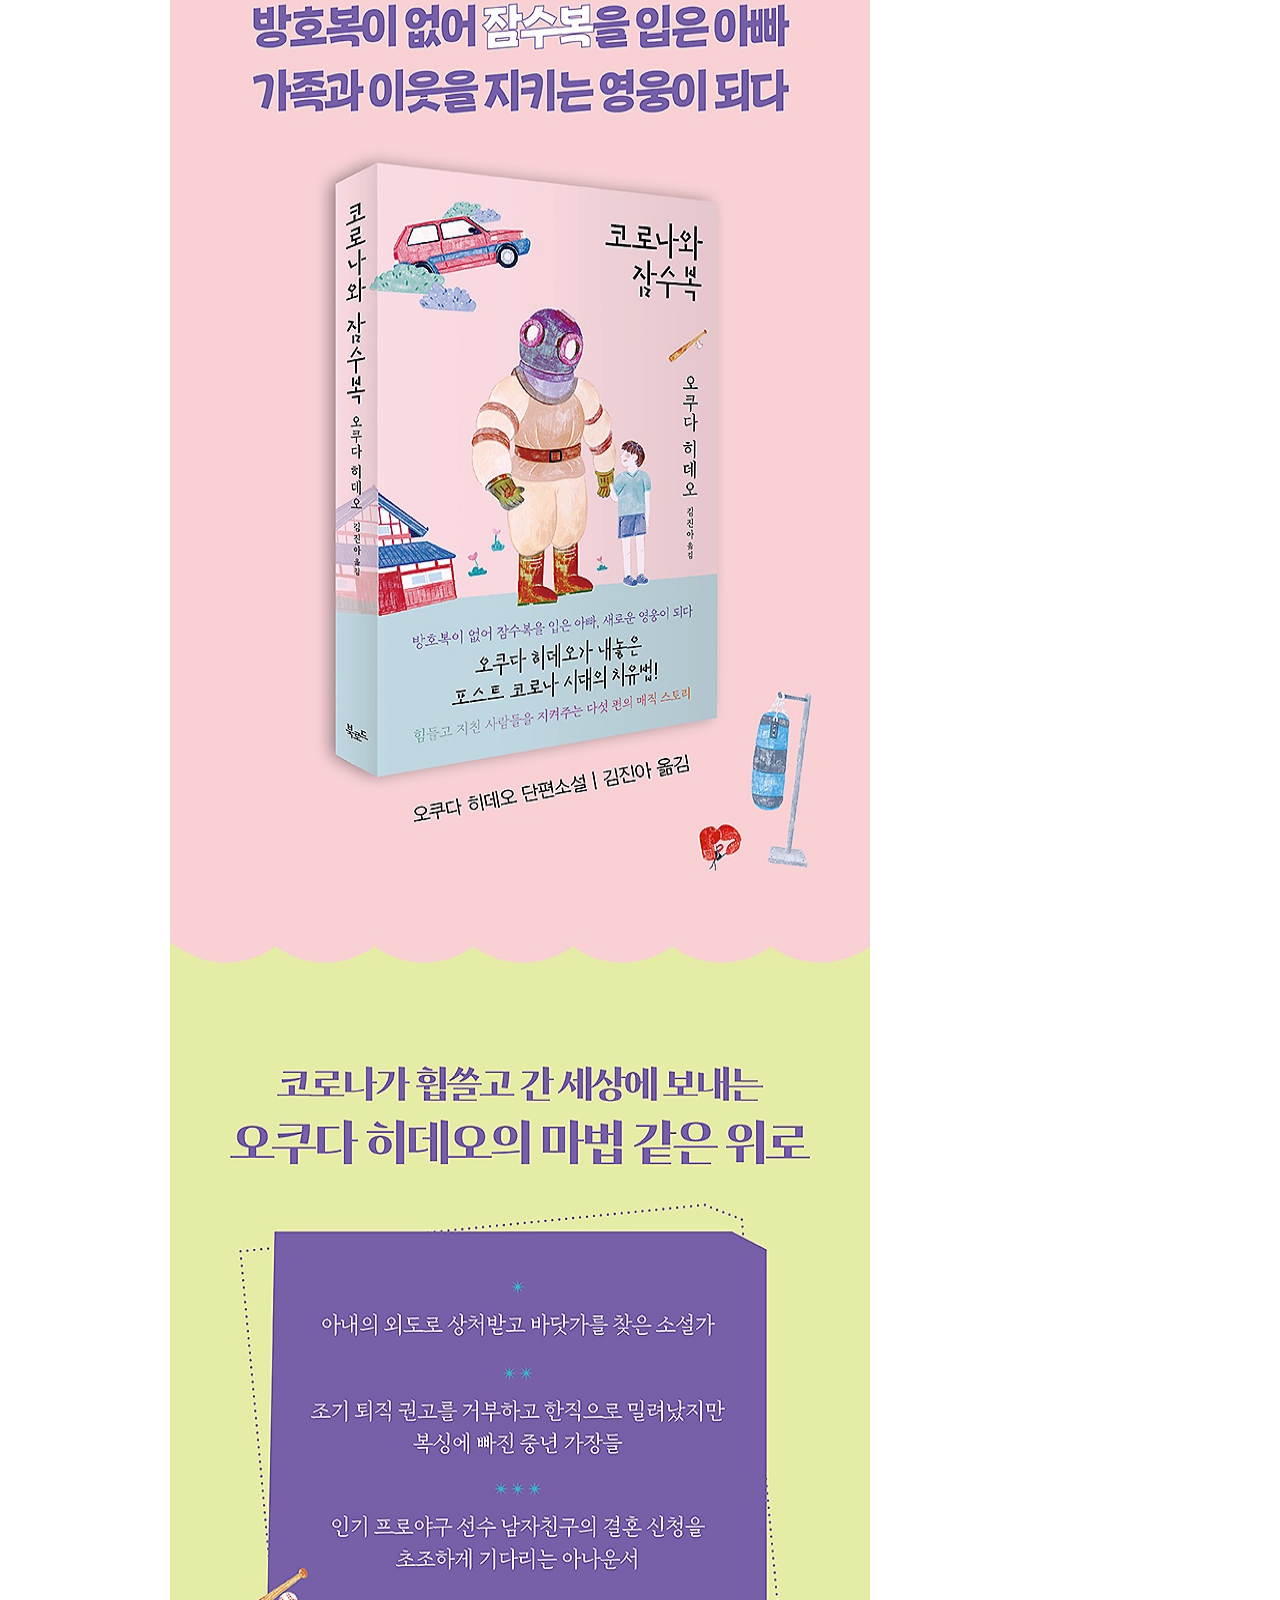
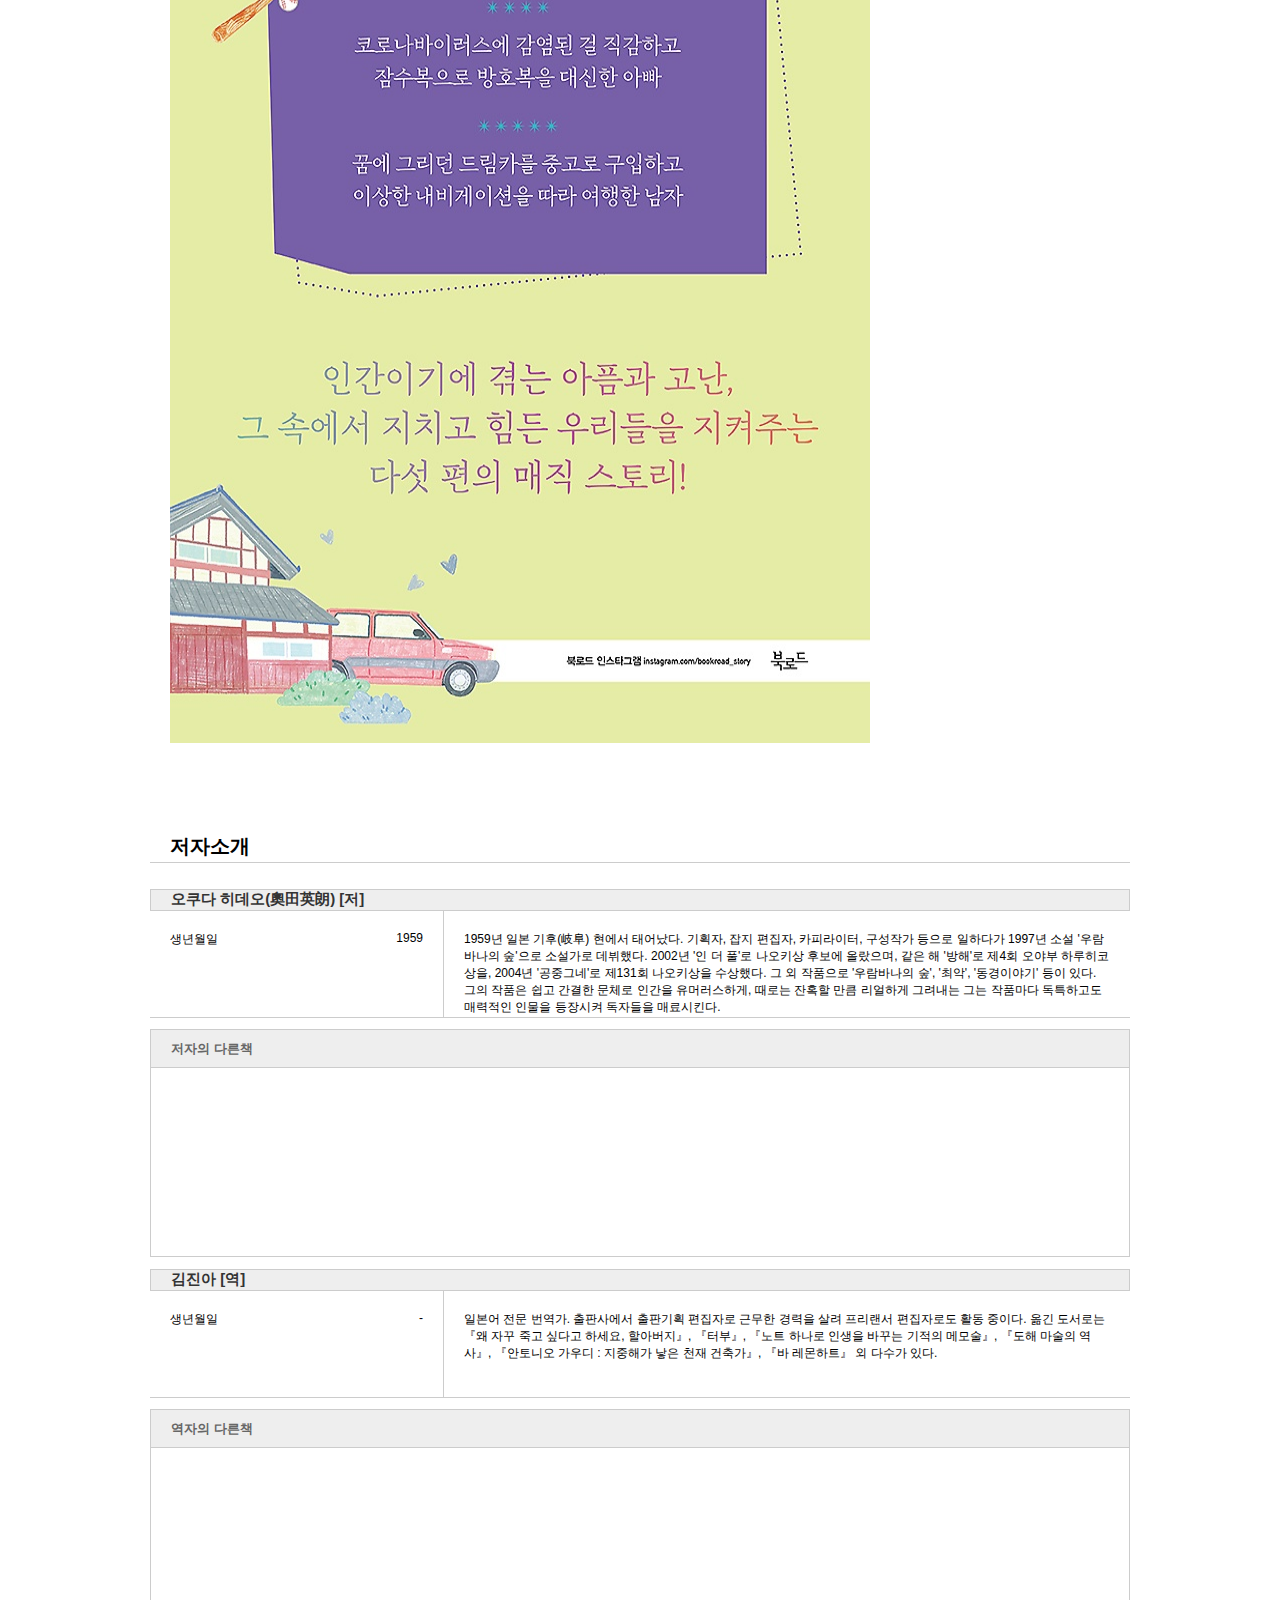
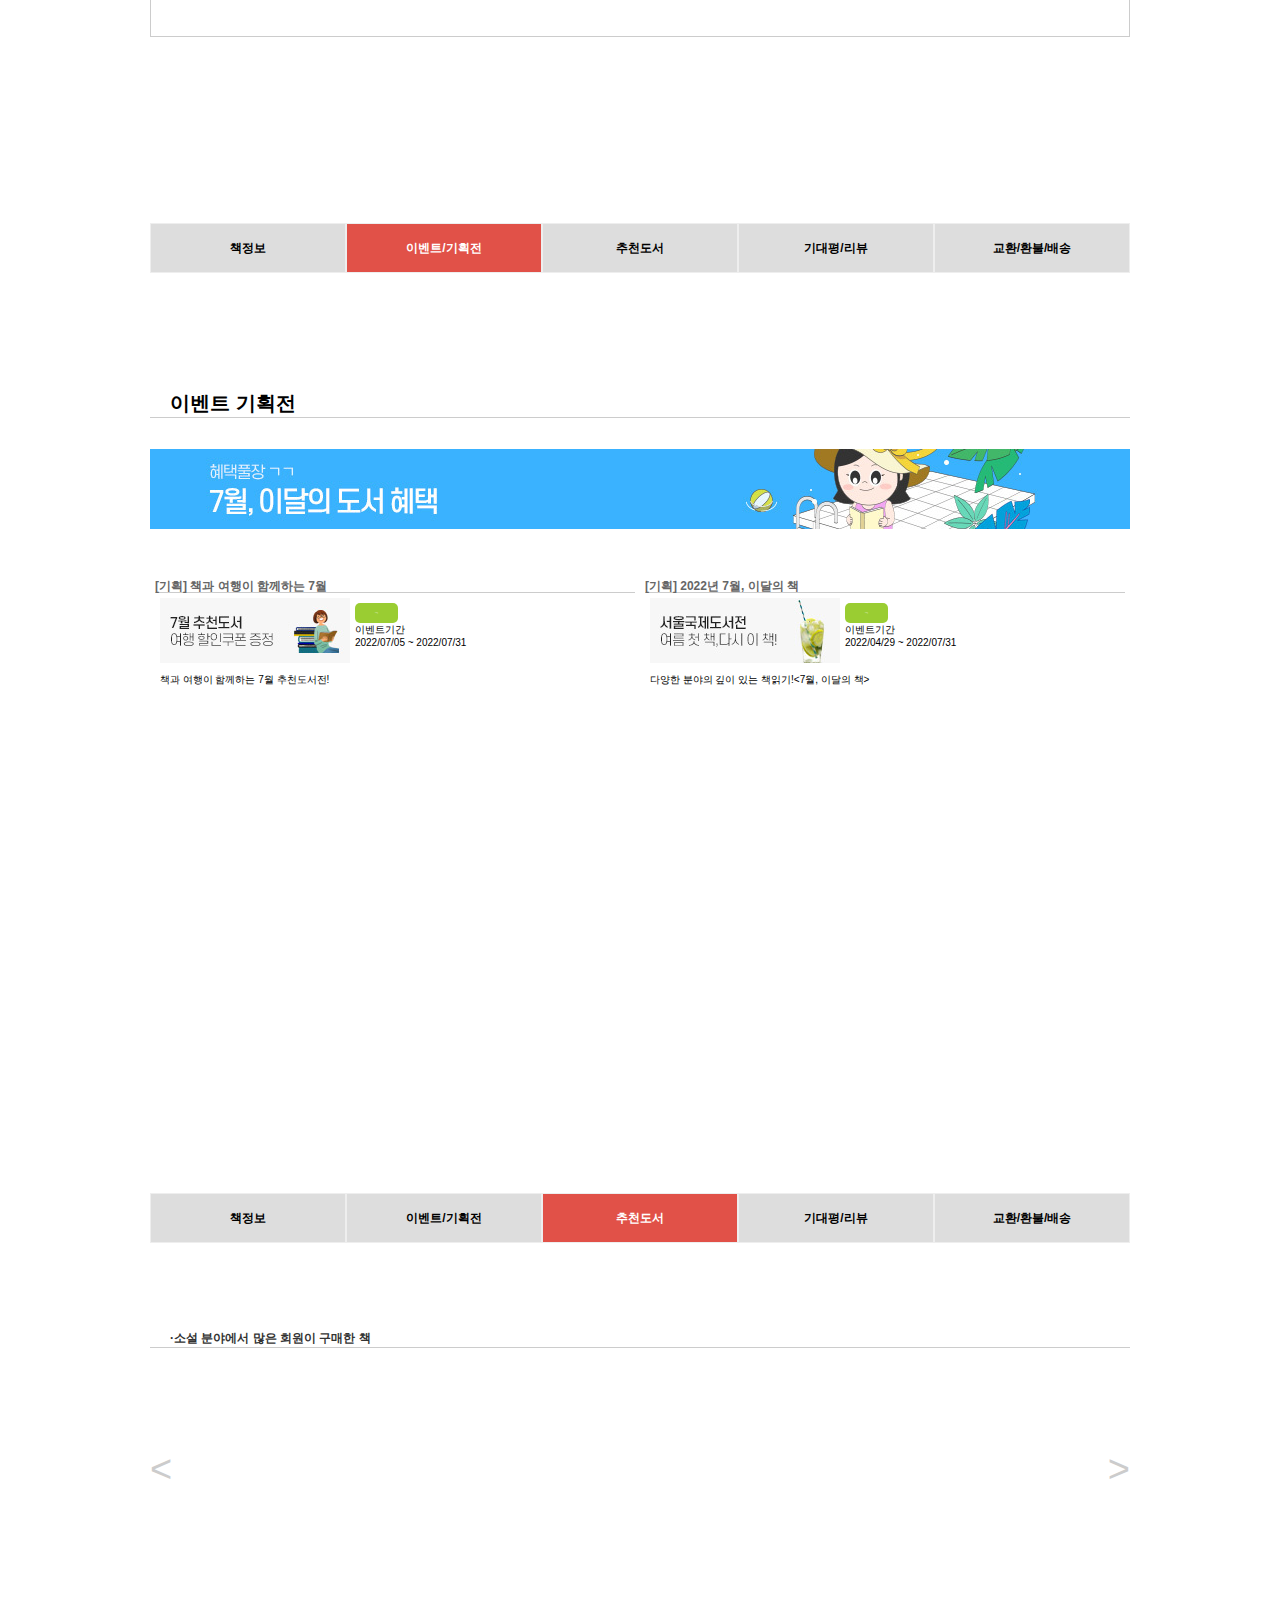
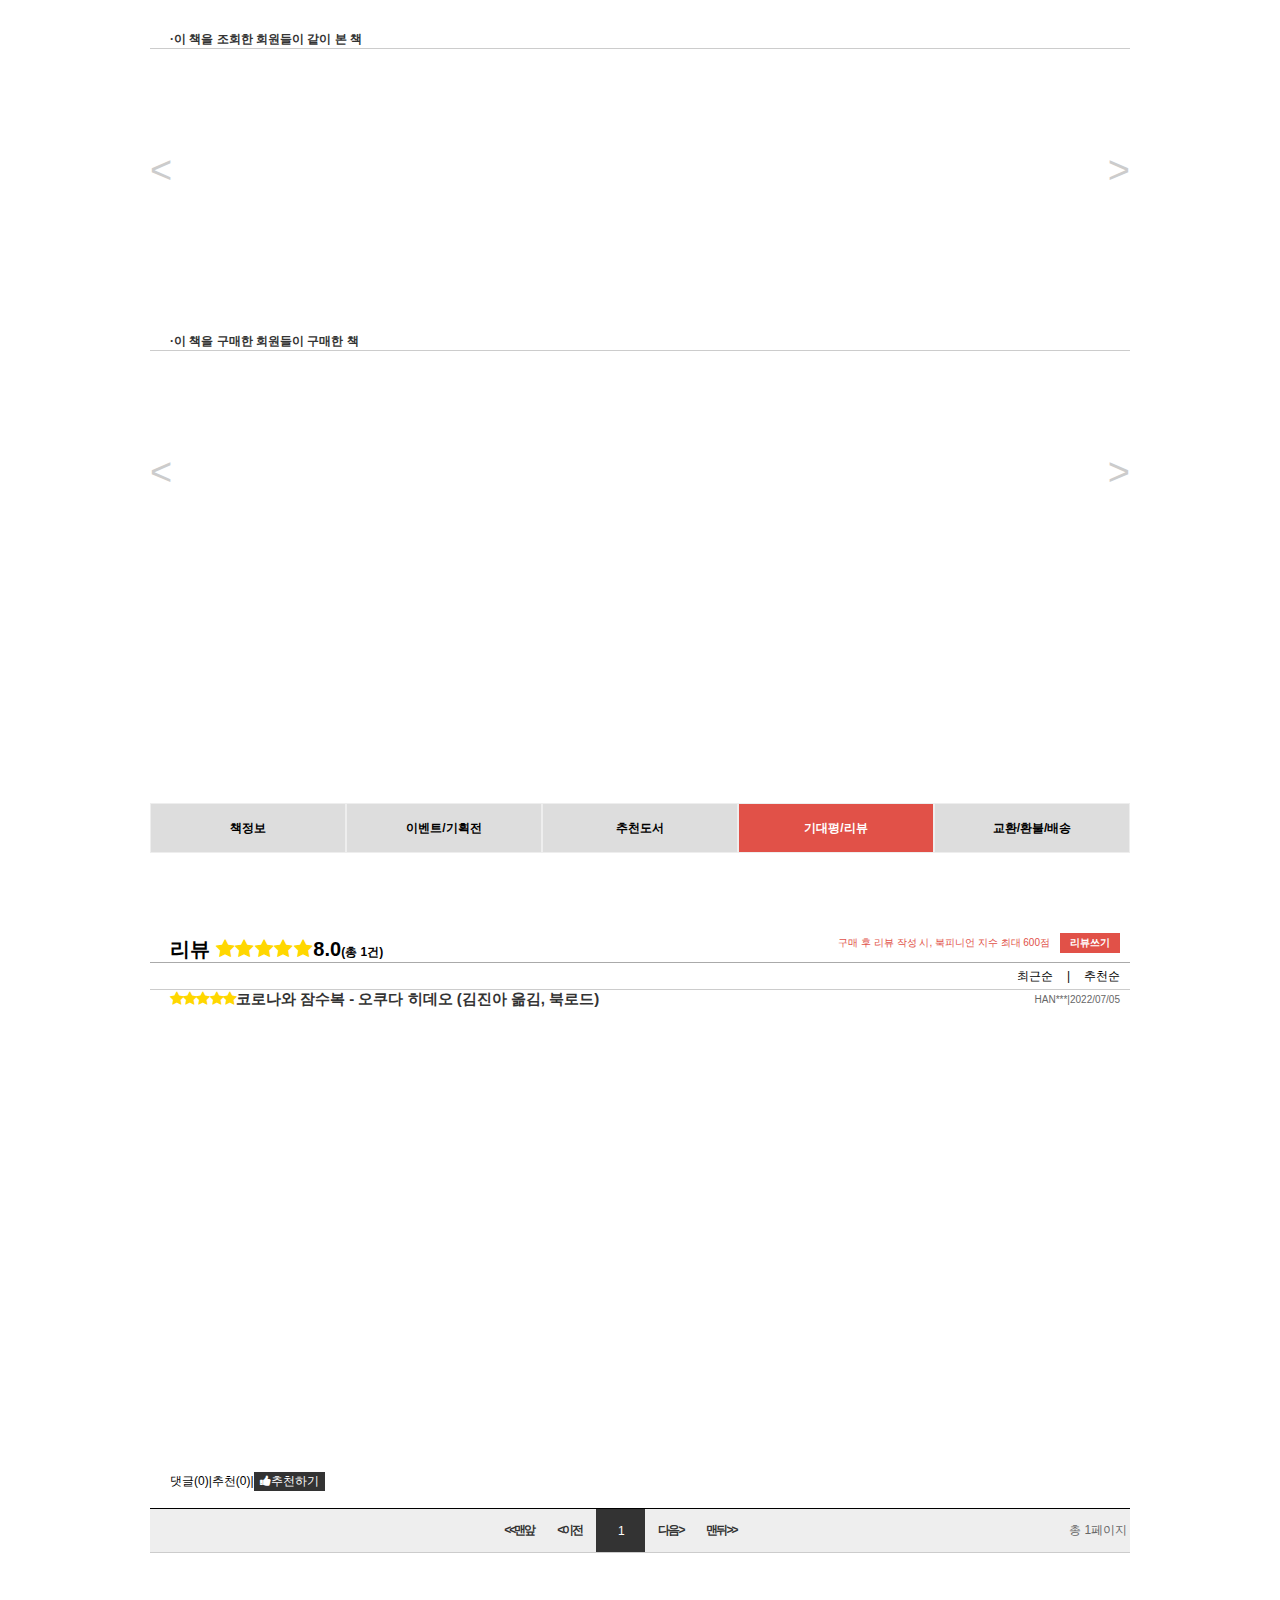
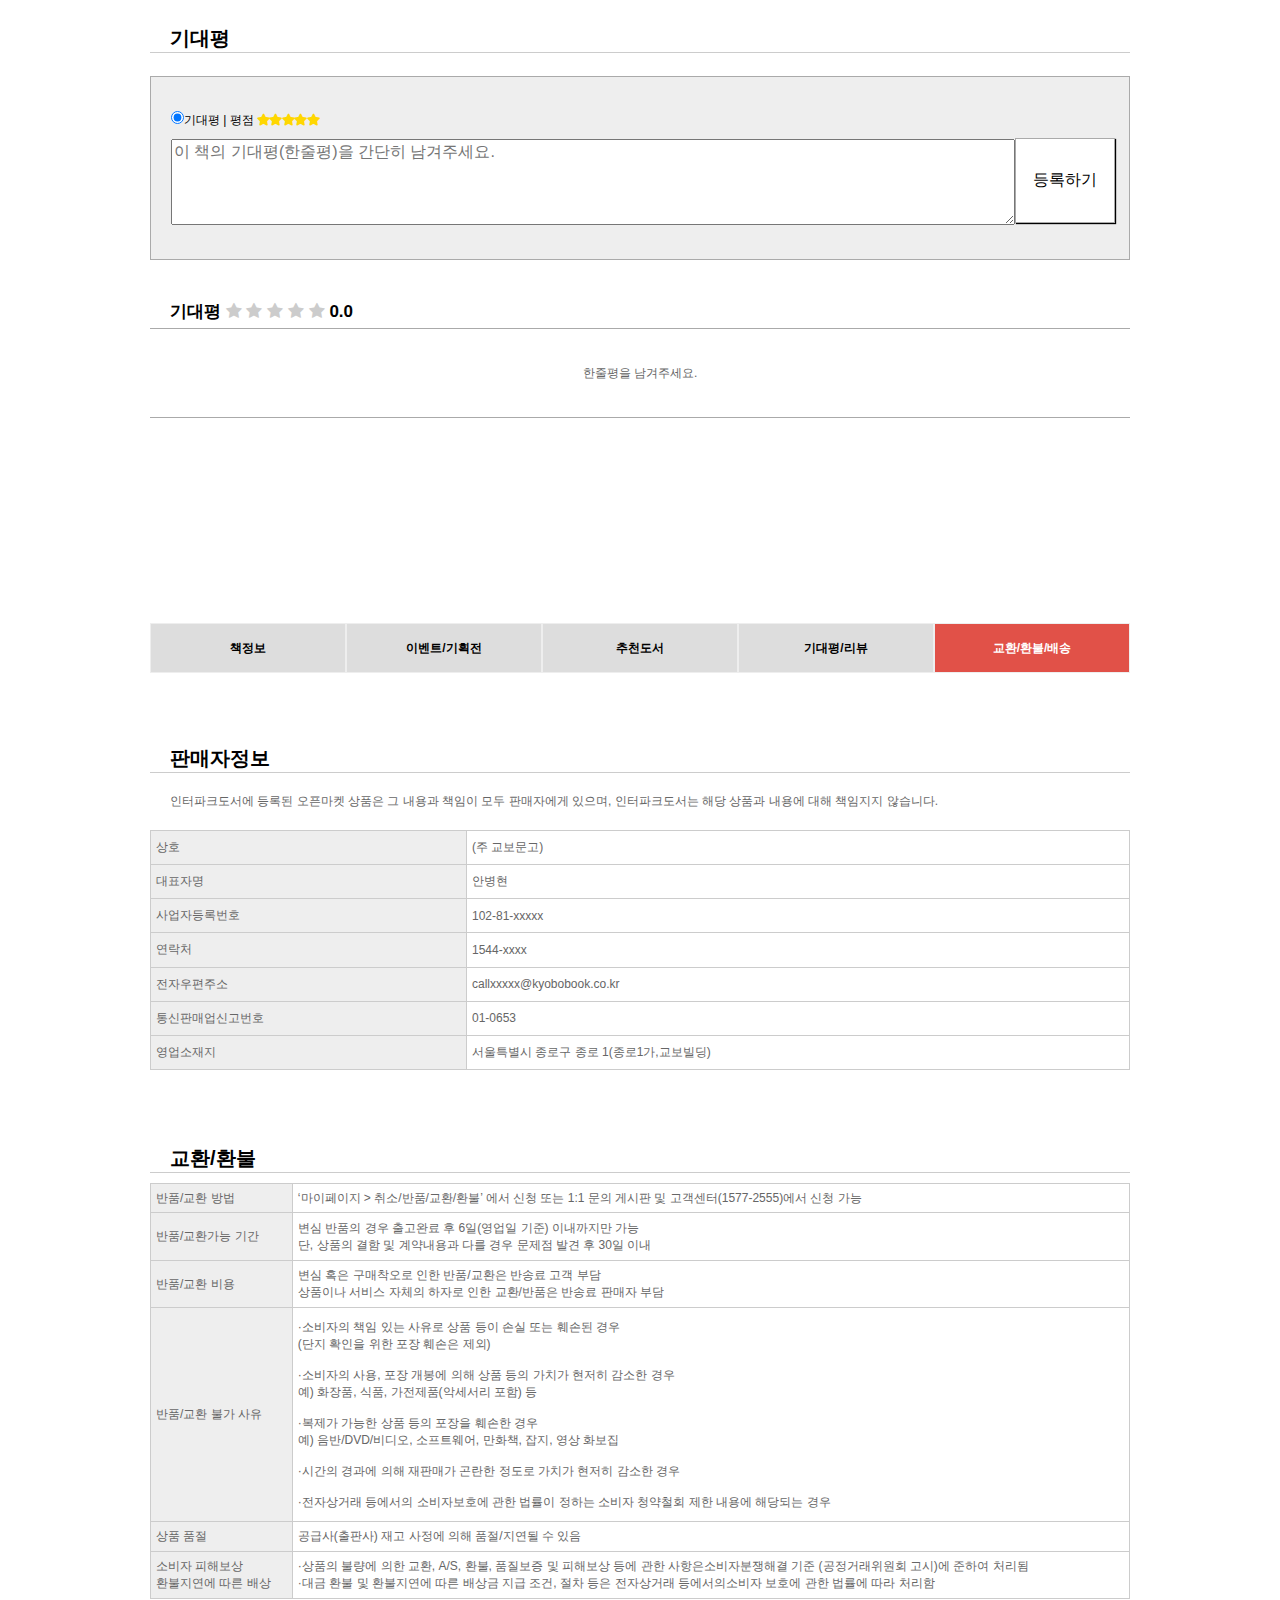
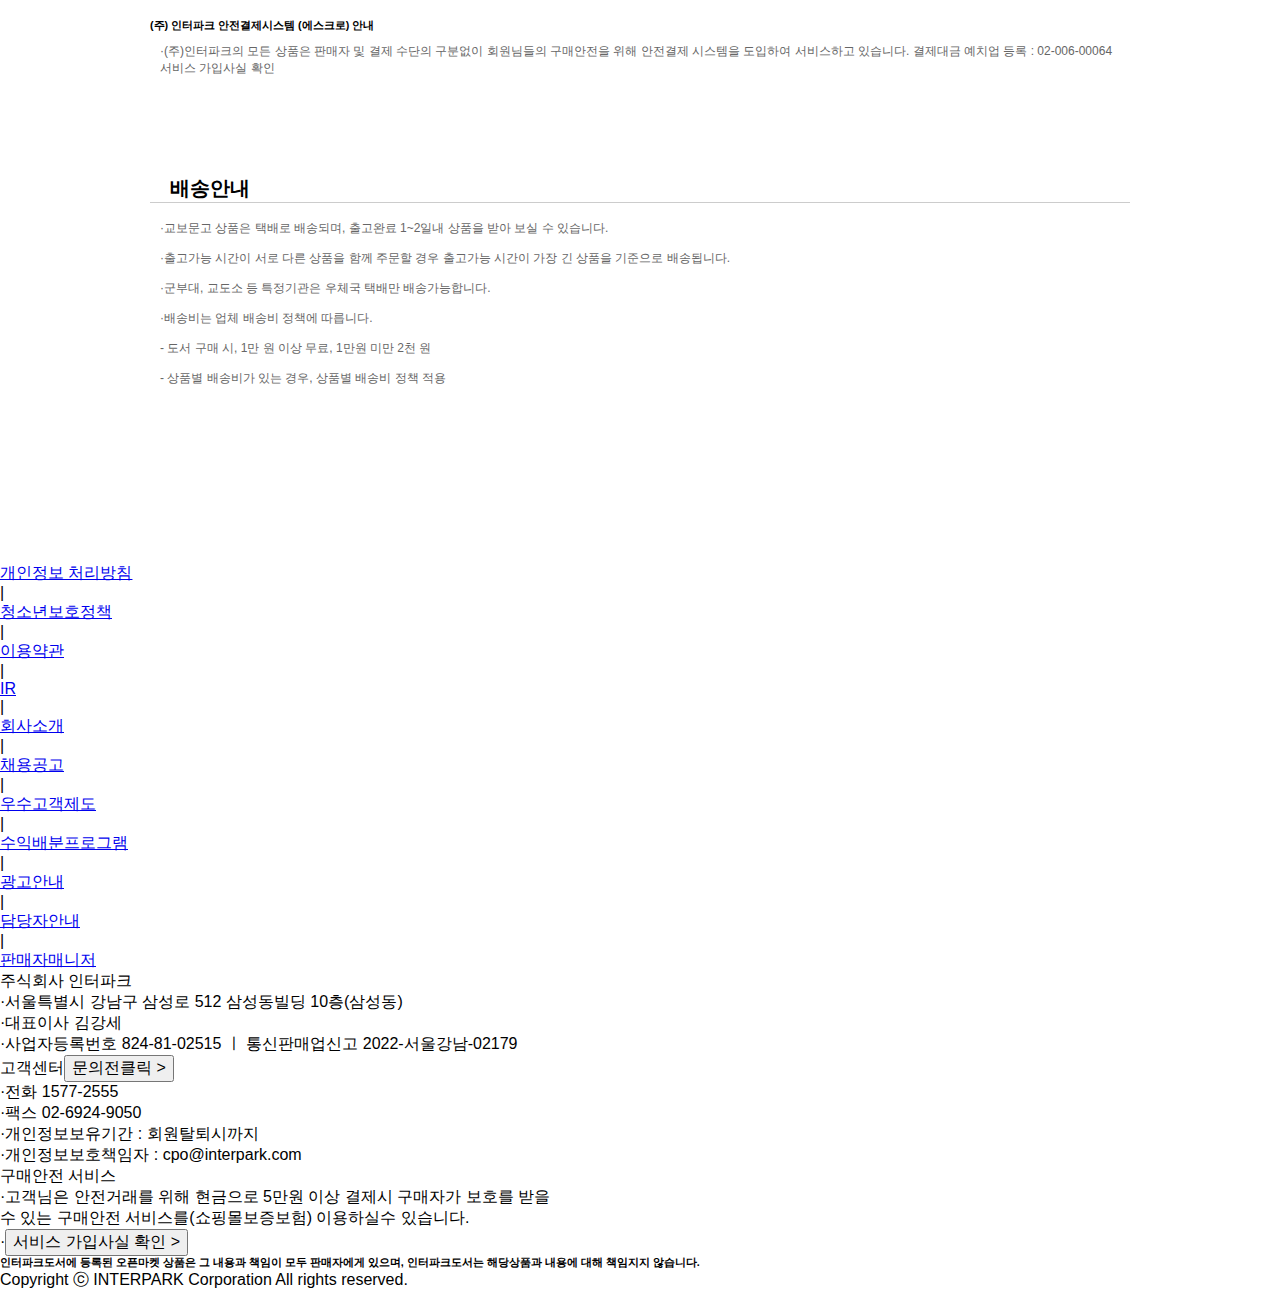
<file: sub.html>
<!DOCTYPE html>
<html lang="en">
<head>
    <meta charset="UTF-8">
    <meta http-equiv="X-UA-Compatible" content="IE=edge">
    <meta name="viewport" content="width=device-width, initial-scale=1.0">
    <title>♥싸니까 믿으니까 인터파크도서♥</title>
    <link rel="stylesheet" href="https://use.fontawesome.com/releases/v5.10.0/css/all.css">
    <link rel="stylesheet" href="https://cdnjs.cloudflare.com/ajax/libs/font-awesome/4.7.0/css/font-awesome.min.css">
    <link rel="stylesheet" href="css/reset.css">
    <!--헤더/푸터css-->
    <link rel="stylesheet" href="css/common.css">
    <!--서브메인css-->
    <link rel="stylesheet" href="css/sub/main.css">

    <script src="https://ajax.aspnetcdn.com/ajax/jQuery/jquery-3.6.0.min.js"></script>
    <!--헤더/로그인박스jq-->
    <script src="js/header_q.js"></script>
    <!--책사진js-->
    <script src="js/sub/bookproduct.js"></script>
    <!--상단이벤트/기획전js-->
    <script src="js/sub/sub_event.js"></script>
    <!--라이브북js-->
    <script src="js/sub/livebook.js"></script>
    <!--저자/역자소개js-->
    <script src="js/sub/authorBody1.js"></script>
    <script src="js/sub/authorBody2.js"></script>
    <!--추천도서js-->
    <script src="js/sub/recomBook1.js"></script>
    <script src="js/sub/recomBook2.js"></script>
    <script src="js/sub/recomBook3.js"></script>
    <!--이벤트/기획전jq-->
    <script src="js/sub/event_slide_jq.js"></script>
    <!--크게보기jq-->
    <script src="js/sub/big_view_jq.js"></script>
    <!--라이브북 슬라이드jq-->
    <script src="js/sub/livebook_slide_jq.js"></script>
    <!--메모장으로 텍스트가져오기js-->
    <script src="js/sub/memo_text_jq.js"></script>
    <!--접어보기/펼쳐보기jq-->
    <script src="js/sub/open_fold_jq.js"></script>
    <!--추천도서 슬라이드jq-->
    <script src="js/sub/recom_book_slide_jq.js"></script>

</head>


<body>
    <!--사이드 로그인창-->
    <div class="loginfixed">
        <div class="fixloginbox">
            <h3> LOGIN </h3>
            <p> 반갑습니다. <br> 로그인해주세요 </p>
            <button> 로그인 </button>
        </div>
        <div class="bixbox"> 도서상품권 <i class="fas fa-chevron-right"></i> </div>
        <div class="bixbox"> 북카트 <i class="fas fa-caret-up"></i> </div>
        <div class="bixbox"> 오늘 본 상품 <span>(1)</span> <i class="fas fa-caret-up"></i> </div>
        <div class="bixbox"> <img src="img/sidelogimg.jpg" alt=""> </div>
        <div class="bixbox">
            <div id="topBtn"> <i class="fas fa-caret-up noab"></i> TOP </div>
        </div>
        <div class="nextbox">
            <span class="prev"> &gt; </span>
            <span class="next"> &lt; </span>
        </div>
    </div>

    <header>
        <div id="topBanner">
            <div class="box1">
                <img src="img/topbanner1.jpg">
            </div>
            <div class="box2">
                <img src="img/topbanner2.jpg">
                <div class="box3">
                    <img src="img/closeBtn.png">
                </div>
            </div>
        </div>
        <div id="htopWrap">
            <div id="htop">

                <div id="home">
                    <div class="box"><a href="index.html" target="_self">홈</a></div>
                    <div class="box"><a href="index.html" target="_self">도서 바로가기</a></div>
                    <div class="box"><a href="#">티켓</a></div>
                    <div class="box"><a href="#">투어</a></div>
                </div>

                <div id="login">
                    <ul class="login">
                        <li><a href="#">로그인</a></li>
                        <li class="sbar"><a href="#">|</a></li>
                        <li><a href="#">회원가입</a></li>
                        <li class="sbar"><a href="#">|</a></li>
                        <li><a href="#">북카트</a></li>
                        <li class="sbar"><a href="#">|</a></li>
                        <li><a href="#">마이페이지
                                <ul class="sub">
                                    <li><a href="#"><strong>·</strong>마이도서</a></li>
                                    <li><a href="#"><strong>·</strong>주문배송조회</a></li>
                                    <li><a href="#"><strong>·</strong>I-포인트적립</a></li>
                                    <li><a href="#"><strong>·</strong>나의할인쿠폰</a></li>
                                    <li><a href="#"><strong>·</strong>회원수정</a></li>
                                </ul>
                            </a></li>
                        <li class="sbar"><a href="#">|</a></li>
                        <li><a href="#">북피니언</a></li>
                        <li class="sbar"><a href="#">|</a></li>
                        <li><a href="#">고객센터</a></li>
                        <li class="sbar"><a href="#">|</a></li>
                        <li><a href="#">모바일APP</a></li>
                        <li class="sbar"><a href="#">|</a></li>
                        <li><a href="#">Language
                                <ul class="sub">
                                    <li><a href="#"><strong>·</strong>English</a></li>
                                    <li><a href="#"><strong>·</strong>日本語</a></li>
                                    <li><a href="#"><strong>·</strong>中文</a></li>
                                </ul>
                            </a></li>
                    </ul>
                </div>

            </div>
        </div>

        <div id="hsecWrap">
            <div id="hsec">
                <div id="logo">
                    <a href="index.html" target="_self"><img src="img/logo.jpg"></a>
                </div>
                <div id="serchWrap">
                    <div id="serchtop"></div>
                    <div id="serch">
                        <input name="serch">
                        <div id="serchbtn">
                            <a href="#"><i class="fas fa-search"></i></a>
                        </div>
                    </div>
                    <div id="serchBot">
                        <ul>
                            <li><a href="#">김훈 소설집</a></li>
                            <li class="sbar">|</li>
                            <li><a href="#">치매 백과사전</a></li>
                            <li class="sbar">|</li>
                            <li><a href="#">프로파일러</a></li>
                            <li class="sbar">|</li>
                            <li><a href="#">안녕달 신간</a></li>
                            <li class="sbar">|</li>
                            <li><a href="#">핏블리</a></li>
                        </ul>
                    </div>
                </div>
                <div id="ad">
                    <a href="#"><img src="img/ad.jpg"></a>
                </div>
            </div>
        </div>

        <!--카테고리-->
        <div id="hbotWrap">
            <nav>
                <div id="categoryAll">
                    <span class="fa fa-bars" title="menu"></span>
                </div>
                <!--전체카테고리 메뉴-->
                <div class="categoryMenu">
                    <div class="categoryWrap">

                        <div class="category1">
                            <h1>국내도서</h1>
                            <div class="cate1Box1">
                                <ul class="ko">
                                    <li><a href="#">소설</a></li>
                                    <li><a href="#">장르소설</a></li>
                                    <li><a href="#">시ㆍ에세이</a></li>
                                    <li><a href="#">경제경영</a></li>
                                    <li><a href="#">자기계발</a></li>
                                    <li><a href="#">사회과학</a></li>
                                    <li><a href="#">역사ㆍ문화</a></li>
                                    <li><a href="#">예술ㆍ대중문화</a></li>
                                    <li><a href="#">인문</a></li>
                                    <li><a href="#">자연ㆍ과학</a></li>
                                    <li><a href="#">종교ㆍ역학</a></li>
                                    <li><a href="#">유아</a></li>
                                    <li><a href="#">아동</a></li>
                                    <li><a href="#">가정과생활</a></li>
                                    <li><a href="#">청소년</a></li>
                                    <li><a href="#">초등학습</a></li>
                                    <li><a href="#">중등학습</a></li>
                                    <li><a href="#">고등학습</a></li>
                                    <li><a href="#">국어ㆍ외국어ㆍ사전</a></li>
                                </ul>
                            </div>

                            <div calss="cate1Box2">
                                <ul class="ko">
                                    <li><a href="#">자격서수험서</a></li>
                                    <li><a href="#">공무원수험서</a></li>
                                    <li><a href="#">컴퓨터ㆍ인터넷</a></li>
                                    <li><a href="#">전공ㆍ대학교재</a></li>
                                    <li><a href="#">여행</a></li>
                                    <li><a href="#">취미레져</a></li>
                                    <li><a href="#">건강뷰티</a></li>
                                    <li><a href="#">잡지</a></li>
                                    <li><a href="#">만화ㆍ라이트노벨</a></li>
                                    <li><a href="#">유아동전집</a></li>
                                    <li><a href="#">예약판매</a></li>
                                </ul>
                            </div>
                        </div>

                        <div class="category2">
                            <h1>외국도서</h1>
                            <ul class="ko1">
                                <li><a href="#">어린이</a></li>
                                <li><a href="#">문학</a></li>
                                <li><a href="#">ELTㆍ사전</a></li>
                                <li><a href="#">컴퓨터</a></li>
                                <li><a href="#">경제ㆍ인문</a></li>
                                <li><a href="#">실용ㆍ예술</a></li>
                                <li><a href="#">대학ㆍ전문서적</a></li>
                                <li><a href="#">해외잡지</a></li>
                                <li><a href="#">학습교구/게임</a></li>
                                <li><a href="#">프랑스도서</a></li>
                                <li><a href="#">예약판매</a></li>
                                <li><a href="#">원서vs번역서</a></li>
                            </ul>
                        </div>

                        <div class="category3">
                            <h1>음반</h1>
                            <ul class="ko2">
                                <li><a href="#">가요</a></li>
                                <li><a href="#">팝</a></li>
                                <li><a href="#">클래식</a></li>
                                <li><a href="#">국악</a></li>
                                <li><a href="#">일본음악</a></li>
                                <li><a href="#">락</a></li>
                                <li><a href="#">뉴에이지</a></li>
                                <li><a href="#">해외구매</a></li>
                                <li><a href="#">수입음반</a></li>
                                <li><a href="#">재즈</a></li>
                                <li><a href="#">유아ㆍ아동ㆍ태교</a></li>
                                <li><a href="#">뮤직 DVD</a></li>
                                <li><a href="#">O.S.T</a></li>
                                <li><a href="#">월드뮤직</a></li>
                                <li><a href="#">종교</a></li>
                                <li><a href="#">예약판매</a></li>
                                <li><a href="#">스타샵</a></li>
                                <li><a href="#">아티스트파일</a></li>
                                <li><a href="#">LP</a></li>
                            </ul>
                        </div>

                        <div class="category4">
                            <h1>DVD</h1>
                            <ul class="ko3">
                                <li><a href="#">블루레이</a></li>
                                <li><a href="#">EBS교육용</a></li>
                                <li><a href="#">유아동ㆍ교육 DVD</a></li>
                                <li><a href="#">영화</a></li>
                                <li><a href="#">다큐멘터리</a></li>
                                <li><a href="#">건강ㆍ취미ㆍ스포츠</a></li>
                                <li><a href="#">TV시리즈</a></li>
                                <li><a href="#">해외구매</a></li>
                                <li><a href="#">블루레이해외구매</a></li>
                                <li><a href="#">애니메이션</a></li>
                                <li><a href="#">예약판매</a></li>
                            </ul>
                        </div>

                        <div class="category5">
                            <h1>굿즈#</h1>
                            <ul class="ko4">
                                <li><a href="#">문구/팬시</a></li>
                                <li><a href="#">사무/학용</a></li>
                                <li><a href="#">학습</a></li>
                                <li><a href="#">독서용품</a></li>
                            </ul>
                        </div>

                    </div>
                </div>

                <div id="category1">
                    <ul>
                        <li><a href="#">베스트셀러</a></li>
                        <li><a href="#">신간</a></li>
                        <li><a href="#">이벤트</a></li>
                        <li><a href="#">정가인하</a></li>
                    </ul>
                </div>

                <div id="category2Wrap">
                    <div id="category2">
                        <ul>
                            <li><a href="#">음반</a></li>
                            <li><a href="#">DVD</a></li>
                        </ul>
                    </div>
                </div>

            </nav>
        </div>

    </header>

    <div id="cateWrap">
        <div id="cate">
            <ul>
                <li><a href="#">홈</a><i class="fa fa-caret-down"></i></li>
                <li><span class="next">&gt;</span></li>
                <li><a href="#">국내도서</a><i class="fa fa-caret-down"></i></li>
                <li><span class="next">&gt;</span></li>
                <li><a href="#">소설</a><i class="fa fa-caret-down"></i></li>
                <li><span class="next">&gt;</span></li>
                <li><a href="#">외국소설</a><i class="fa fa-caret-down"></i></li>
                <li><span class="next">&gt;</span></li>
                <li><a href="#">일본소설</a><i class="fa fa-caret-down"></i></li>                
            </ul>
        </div>
    </div>

    <div id="bookInfoWrap">

        <div id="bigViewWrap">
            <div class="imgbox"></div>
            <div class="boxTxt"></div>
        </div>

        <div id="bookInfo">
            <div class="bookTitle">
                <h1>코로나와 잠수복<a href="#"><img src="img/sub/reviewbtn.png"></a></h1>
                <p>원제 : コロナと潛水服</p><span>소득공제</span>
            </div>
            <div class="bookproduct">
                <div class="box1">
                    <div class="book">
                        <div class="imgbox"></div>
                        <div class="btnbox">
                            <div class="btn"><img src="img/sub/icon_bigview.webp">크게보기</div>
                            <div class="btn"><img src="img/sub/icon_preview.webp">미리보기</div>
                        </div>
                        <div class="boxWrap">
                            <div class="box"><i class="fa fa-caret-right"></i><a href="#"><p>분야<span>190</span>위</p></a></div>
                            <div class="box"><a href="#"><p>판매지수<span>412</span></p></a><a href="#"><img src="img/sub/icon_carot.png"></a></div>
                            <div class="box"><a href="#"><p>공유하기</p></a><a href="#"><img src="img/sub/fbicon.webp" class="icon"><img src="img/sub/twiticon.webp" class="icon"></a></div>
                        </div>
                    </div>
                    
                    <div class="bookinfo">
                        <!--저자/역자/출판사 etc-->
                        <div class="infocate">
                            <ul>
                                <li>저: <span><a href="#">오쿠다 히데오</a></span></li>
                                <li>|</li>
                                <li>역: <span><a href="#">김진아</a></span></li>
                                <li>|</li>
                                <li>출판사: <span><a href="#">북로드</a></span></li>
                                <li>|</li>
                                <li>발행: 2022년 6월 27일</li>
                                <li>|</li>
                                <li>쪽수: 304</li>
                                <li>|</li>
                                <li>ISBN: 9791158791957</li>                                
                            </ul>
                        </div>

                        <!--제품 상세가격/혜택-->
                        <div class="productinfo">      
                            <ul>
                                <li><h4>정가</h4></li>
                                <li><p>14,800원</p></li>
                            </ul> 
                            <ul class="pricebox">
                                <li><h4>새책</h4></li>
                                <li><span>13,320원</span>(10%적립)</li>
                                <li>740P(5%적립)</li>
                                <i class="fa fa-caret-down"></i>
                            </ul>              
                            
                            <ul>
                                <li><h4>할인혜택</h4></li>
                                <li><a href="#"><p>카드/간편결제 할인</p><i class="fa fa-caret-right"></i></a></li>
                                <li>|</li>
                                <li><a href="#"><p>무이자 할부</p><i class="fa fa-caret-right"></i></a></li>
                            </ul>

                            <ul>
                                <li><h4>적립혜택</h4></li>
                                <li><span style="color:#7a45e7">740P</span><p>(5%적립)</p></li>
                                <li>|</li>
                                <li><a href="#"><p style="color:#17a9ef">5만원이상 주문시 2천P+등급별 최대1.5%적립</p></a></li>
                            </ul>
                            
                            <ul>
                                <li></li>
                                <li></li>
                                <li></li>
                                <li></li>
                                <li>I-Point 적립은 마이페이지에서 직접 <span style="color:#e15148">구매확정</span>하신 경우만 적립 됩니다.</li>
                            </ul>

                            <ul>
                                <li><h4>추가혜택</h4></li>
                                <li><a href="#"><img src="img/sub/cuponimg1.jpg"></a></li>
                                <li><a href="#"><img src="img/sub/cuponimg2.png"></a></li>
                                <li><a href="#"><img src="img/sub/cuponimg3.jpg"></a></li>
                            </ul>

                            
                            <div class="imgbox">
                                <a href="#"><img src="img/sub/probanner.jpg"></a>
                            </div>   

                            <ul>
                                <li><h4>배송정보</h4></li>
                                <li><h5>7/5(화) 이내 발송 예정 (서울시 강남구 삼성로 512)<img src="img/sub/icon_quest.gif"></h5></li>
                                <li><p>무료배송<img src="img/sub/icon_quest.gif"></p></li>
                            </ul>

                            <ul>
                                <li><h4>주문수량</h4></li>
                                <li>
                                    <select name="select" id="select">
                                        <option>1</option>
                                        <option>2</option>
                                        <option>3</option>
                                        <option>4</option>
                                        <option>5</option>
                                    </select>                                                                            
                                </li>
                            </ul>
                            
                            
                                         
                            <button>북카트담기</button><button>바로구매</button><button>♡</button>
                        </div>
                    </div>
                </div>

                <!--이벤트/기획전-->
                <div class="box2">    
                    <div class="eventcate">
                        <div class="box"><p>이벤트/기획전</p></div>
                        <div class="box"><p>연관도서</p></div>
                        <div class="box"><p>상품권</p></div>
                    </div>
                    <div class="slideWrap">
                        <ul class="eventslide">
                            <li>
                                <div class="imgbox"></div>
                                <div class="boxTxt"></div>
                            </li>
                            <li>
                                <div class="imgbox"></div>
                                <div class="boxTxt"></div>
                            </li>
                            <li>
                                <div class="imgbox"></div>
                                <div class="boxTxt"></div>
                            </li>                            
                        </ul>
                        <span class="eventprev">&lt;</span>
                        <span class="eventnext">&gt;</span>
                    </div>
                    <div class="adbox">
                        <img src="img/sub/eventadbannerimg.jpg">
                    </div>
                </div>

            </div>
        </div>

    </div>

    <!--중앙 네비게이션-->
    <div id="cateNavWrap1">
        <div class="cateNav">
            <a href="#cateNavWrap1"><button class="box1">책정보</button></a>
            <a href="#cateNavWrap2"><button class="box2">이벤트/기획전</button></a>
            <a href="#cateNavWrap3"><button class="box3">추천도서</button></a>
            <a href="#cateNavWrap4"><button class="box4">기대평/리뷰</button></a>
            <a href="#cateNavWrap5"><button class="box5">교환/환불/배송</button></a>
        </div>
    </div>

    <!--이상품의 분류-->
    <div id="proFieldWrap">
        <div id="proField">
            <div class="box">
                <h1>이상품의 분류</h1>
            </div>
            <div class="box">
                <ul>
                    <li><a href="#">·Home</a></li>
                    <li>&gt;</li>
                    <li><a href="#">도서</a></li>
                    <li>&gt;</li>
                    <li><a href="#">소설</a></li>
                    <li>&gt;</li>
                    <li><a href="#">외국소설</a></li>
                    <li>&gt;</li>
                    <li><a href="#">일본소설</a></li>                    
                </ul>
            </div>
        </div>
    </div>

    <!--라이브북-->
    <div id="liveBookWrap">        
        <div id="liveBook">
            <div id="liveTitle">
                <h1>라이브북</h1>
            </div>
            <div id="liveBody">
                <div class="box1">
                    <div class="slideWrap">
                        <ul class="liveslide">
                            <li></li>
                            <li></li>
                            <li></li>
                            <li></li>
                            <li></li>
                            <li></li>
                            <li></li>
                            <li></li>
                            <li></li>                            
                        </ul>
                    </div>
                    <span class="liveprev">&lt;</span>
                    <span class="livenext">&gt;</span>
                </div>
                <div class="box2">
                    <div class="imgboxWrap">
                        <div class="imgbox"></div>
                        <div class="imgbox"></div>
                        <div class="imgbox"></div>
                        <div class="imgbox"></div>
                        <div class="imgbox"></div>
                        <div class="imgbox"></div>
                        <div class="imgbox"></div>
                        <div class="imgbox"></div>
                        <div class="imgbox"></div>
                    </div>
                </div>
            </div>
        </div>
    </div>

    <!--책소개-->
    <div id="introBookWrap">
        <div id="introTitle">
            <h1>책소개</h1>
        </div>
        <div id="introBook"></div>
    </div>

    <div class="toggleWrap">
        <div class="toggleBtn1">
            <span class="up">접어보기<i class="fa fa-caret-up"></i></span>
            <span class="down">펼쳐보기<i class="fa fa-caret-down"></i></span> 
        </div>
    </div>

    <!--출판사 서평-->
    <div id="seopWrap">
        <div id="seopTitle">
            <h1>출판사 서평</h1>
        </div>
        <div id="seop"></div>
    </div>

    <div class="toggleWrap">
        <div class="toggleBtn2">
            <span class="up">접어보기<i class="fa fa-caret-up"></i></span>
            <span class="down">펼쳐보기<i class="fa fa-caret-down"></i></span> 
        </div>
    </div>
    
    <!--목차-->
    <div id="listWrap">
        <div id="listTitle">
            <h1>목차</h1>
        </div>
        <div id="list"></div>
    </div>

    <div class="toggleWrap">
        <div class="toggleBtn3">
            <span class="up">접어보기<i class="fa fa-caret-up"></i></span>
            <span class="down">펼쳐보기<i class="fa fa-caret-down"></i></span> 
        </div>
    </div>

    <!--본문중에서-->
    <div id="articleWrap">
        <div id="articleTitle">
            <h1>본문중에서</h1>
        </div>
        <div id="article"></div>
    </div>

    <div class="toggleWrap">
        <div class="toggleBtn4">
            <span class="up">접어보기<i class="fa fa-caret-up"></i></span>
            <span class="down">펼쳐보기<i class="fa fa-caret-down"></i></span> 
        </div>
    </div>

    <!--관련이미지-->
    <div id="relateImgWrap">
        <div id="relateImg">
            <div class="relateImgTitle">
                <h1>관련이미지</h1>
            </div>
            <div class="relateImgBody">
                <img src="img/sub/relateimg.jpg">
            </div>            
        </div>
    </div>

    <div id="introAuthorWrap">
        <div id="introAuthor">
            <div class="authorTitle">
                <h1>저자소개</h1>
            </div>
            <div class="authorBody">
                <div class="box1">
                    <div class="boxTitle">
                        <h1>오쿠다 히데오(奧田英朗) [저]</h1>
                    </div>
                    <div class="boxBody">
                        <div class="box1">
                            <ul>
                                <li>생년월일</li>
                                <li>1959</li>
                            </ul>
                        </div>
                        <div class="box2">
                            <p>1959년 일본 기후(岐阜) 현에서 태어났다. 기획자, 잡지 편집자, 카피라이터, 구성작가 등으로 일하다가 1997년 소설 '우람바나의 숲'으로 소설가로 데뷔했다. 2002년 '인 더 풀'로 나오키상 후보에 올랐으며, 같은 해 '방해'로 제4회 오야부 하루히코상을, 2004년 '공중그네'로 제131회 나오키상을 수상했다. 그 외 작품으로 '우람바나의 숲', '최악', '동경이야기' 등이 있다. 그의 작품은 쉽고 간결한 문체로 인간을 유머러스하게, 때로는 잔혹할 만큼 리얼하게 그려내는 그는 작품마다 독특하고도 매력적인 인물을 등장시켜 독자들을 매료시킨다.</p>                            
                        </div>
                    </div>
                </div>
                <div class="box2">
                    <div class="boxTitle">
                        <h2>저자의 다른책</h2>
                    </div>
                    <div class="boxBody1">
                        <div class="box"></div>
                        <div class="box"></div>
                        <div class="box"></div>
                        <div class="box"></div>
                        <div class="box"></div>
                        <div class="box"></div>
                    </div>
                </div>
                <div class="box3">
                    <div class="boxTitle">
                        <h1>김진아 [역]</h1>
                    </div>
                    <div class="boxBody">
                        <div class="box1">
                            <ul>
                                <li>생년월일</li>
                                <li>-</li>
                            </ul>
                        </div>
                        <div class="box2">
                            <p>일본어 전문 번역가. 출판사에서 출판기획 편집자로 근무한 경력을 살려 프리랜서 편집자로도 활동 중이다. 옮긴 도서로는 『왜 자꾸 죽고 싶다고 하세요, 할아버지』, 『터부』, 『노트 하나로 인생을 바꾸는 기적의 메모술』, 『도해 마술의 역사』, 『안토니오 가우디 : 지중해가 낳은 천재 건축가』, 『바 레몬하트』 외 다수가 있다.</p>
                        </div>
                    </div>
                </div>
                <div class="box4">
                    <div class="boxTitle">
                        <h2>역자의 다른책</h2>
                    </div>
                    <div class="boxBody2">
                        <div class="box"></div>
                        <div class="box"></div>
                        <div class="box"></div>
                        <div class="box"></div>
                        <div class="box"></div>
                        <div class="box"></div>
                    </div>
                </div>
            </div>
        </div>
    </div>
    <!--이벤트/기획전 네비-->
    <div id="cateNavWrap2">
        <div class="cateNav">
            <a href="#cateNavWrap1"><button class="box1">책정보</button></a>
            <a href="#cateNavWrap2"><button class="box2">이벤트/기획전</button></a>
            <a href="#cateNavWrap3"><button class="box3">추천도서</button></a>
            <a href="#cateNavWrap4"><button class="box4">기대평/리뷰</button></a>
            <a href="#cateNavWrap5"><button class="box5">교환/환불/배송</button></a>
        </div>
    </div>
    <!--이벤트/기획전-->
    <div id="eventgWrap">
        <div id="eventg">
            <div class="eventgTitle">
                <h1>이벤트 기획전</h1>
            </div>
            <div class="eventgBody">
                <div class="box1">
                    <img src="img/sub/eventGimg1.jpg">
                </div>
                <div class="box2">
                    <div class="event1">
                        <div class="event1Title">
                            <h1>[기획] 책과 여행이 함께하는 7월</h1>
                        </div>
                        <div class="box">
                            <img src="img/sub/eventGimg2.jpg">
                            <div class="listBox">
                                <ul>
                                    <li><button>기획전</button></li>
                                    <li>이벤트기간</li>
                                    <li>2022/07/05 ~ 2022/07/31</li>
                                </ul>
                            </div>
                        </div>
                        <div class="box">
                            <p>책과 여행이 함께하는 7월 추천도서전!</p>
                        </div>
                    </div>
                    <div class="event2">
                        <div class="event2Title">
                            <h1>[기획] 2022년 7월, 이달의 책</h1>
                        </div>
                        <div class="box">
                            <img src="img/sub/eventimg1.jpg">
                            <div class="listBox">
                                <ul>
                                    <li><button>기획전</button></li>
                                    <li>이벤트기간</li>
                                    <li>2022/04/29 ~ 2022/07/31</li>
                                </ul>
                            </div>
                        </div>
                        <div class="box">
                            <p>다양한 분야의 깊이 있는 책읽기!&lt;7월, 이달의 책&gt;</p>                           
                        </div>
                    </div>
                </div>
            </div>
        </div>
    </div>
    
    <!--추천도서 네비-->
    <div id="cateNavWrap3">
        <div class="cateNav">
            <a href="#cateNavWrap1"><button class="box1">책정보</button></a>
            <a href="#cateNavWrap2"><button class="box2">이벤트/기획전</button></a>
            <a href="#cateNavWrap3"><button class="box3">추천도서</button></a>
            <a href="#cateNavWrap4"><button class="box4">기대평/리뷰</button></a>
            <a href="#cateNavWrap5"><button class="box5">교환/환불/배송</button></a>
        </div>
    </div>

    <!--추천도서-->
    <div id="recomBookWrap">
        <div id="recomBook">
            <div class="recomBox1">
                <div class="titleBox">
                    <h1>·소설 분야에서 많은 회원이 구매한 책</h1>
                </div>
                <div class="bookBox1">
                    <div class="slideWrap">
                        <ul class="bBslide1">
                            <li></li>
                            <li></li>
                            <li></li>
                            <li></li>
                            <li></li>
                            <li></li>
                            <li></li>
                            <li></li>
                            <li></li>
                            <li></li>
                        </ul>
                        <span class="rbprev1">&lt;</span>
                        <span class="rbnext1">&gt;</span>
                    </div>
                </div>
            </div>
            <div class="recomBox2">
                <div class="titleBox">
                    <h1>·이 책을 조회한 회원들이 같이 본 책</h1>
                </div>
                <div class="bookBox2">
                    <div class="slideWrap">
                        <ul class="bBslide2">
                            <li></li>
                            <li></li>
                            <li></li>
                            <li></li>
                            <li></li>
                            <li></li>
                            <li></li>
                            <li></li>
                            <li></li>
                            <li></li>
                        </ul>
                        <span class="rbprev2">&lt;</span>
                        <span class="rbnext2">&gt;</span>
                    </div>
                </div>
            </div>
            <div class="recomBox3">
                <div class="titleBox">
                    <h1>·이 책을 구매한 회원들이 구매한 책</h1>
                </div>
                <div class="bookBox3">
                    <div class="slideWrap">
                        <ul class="bBslide3">
                            <li></li>
                            <li></li>
                            <li></li>
                            <li></li>
                            <li></li>
                            <li></li>
                            <li></li>
                            <li></li>
                            <li></li>
                            <li></li>
                        </ul>
                        <span class="rbprev3">&lt;</span>
                        <span class="rbnext3">&gt;</span>
                    </div>
                </div>
            </div>
        </div>
    </div>

    <!--기대평/리뷰 네비-->
    <div id="cateNavWrap4">
        <div class="cateNav">
            <a href="#cateNavWrap1"><button class="box1">책정보</button></a>
            <a href="#cateNavWrap2"><button class="box2">이벤트/기획전</button></a>
            <a href="#cateNavWrap3"><button class="box3">추천도서</button></a>
            <a href="#cateNavWrap4"><button class="box4">기대평/리뷰</button></a>
            <a href="#cateNavWrap5"><button class="box5">교환/환불/배송</button></a>
        </div>
    </div>
    <!--리뷰-->
    <div id="reviewWrap">
        <div id="reviewTitle">
            <h1>
                리뷰
                <i class="fa fa-star"></i>
                <i class="fa fa-star"></i>
                <i class="fa fa-star"></i>
                <i class="fa fa-star"></i>
                <i class="fa fa-star"></i>
                8.0<span>(총 1건)</span>
            </h1>
            <p>구매 후 리뷰 작성 시, 북피니언 지수 최대 600점<button>리뷰쓰기</button></p>
        </div>
        <div id="review">            
            <div class="reviewBody">
                <ul class="top">
                    <li>최근순</li>
                    <li>|</li>
                    <li>추천순</li>
                </ul>

                <ul class="middle">
                    <li>
                        <div class="title">
                            <h3>
                                <i class="fa fa-star"></i>
                                <i class="fa fa-star"></i>
                                <i class="fa fa-star"></i>
                                <i class="fa fa-star"></i>
                                <i class="fa fa-star"></i>
                                코로나와 잠수복 - 오쿠다 히데오 (김진아 옮김, 북로드)
                            </h3>        
                            <p>HAN***|2022/07/05</p>                   
                        </div>
                        <div class="content"></div>
                        <div class="bot">
                            <p>댓글(0)|추천(0)|<button><i class="fa fa-thumbs-up"></i>추천하기</button></p>
                        </div>
                    </li>
                </ul>
            </div>
        </div>
        <div id="reviewBot">
            <div class="box">
                <div class="numbox">
                    <div class="box"><a href="#">&lt;&lt;맨앞</a></div>
                    <div class="box"><a href="#">&lt;이전</a></div>
                    <div class="box">1</div>
                    <div class="box"><a href="#">다음&gt;</a></div>
                    <div class="box"><a href="#">맨뒤&gt;&gt;</a></div>
                </div>
                <div class="boxTxt"><p>총 1페이지</p></div>
            </div>
        </div>
    </div>

    <!--기대평-->
    <div id="expectTitle">
        <h1>기대평</h1>
    </div>
    <div id="expectWrap">
        <div id="expect">
            <div class="writeBox">
                <p><input type="radio" checked="checked" name="commentSelect" value="1">기대평
                    <span>| 평점
                        <i class="fas fa-star" aria-hidden="true"></i>
                        <i class="fas fa-star" aria-hidden="true"></i>
                        <i class="fas fa-star" aria-hidden="true"></i>
                        <i class="fas fa-star" aria-hidden="true"></i>
                        <i class="fas fa-star" aria-hidden="true"></i>
                    </span>
                </p>
                <textarea cols="80" rows="3" placeholder="이 책의 기대평(한줄평)을 간단히 남겨주세요."></textarea>
                <button>등록하기</button>                
            </div>            
        </div>
    </div>

    <div id="expectTitle2">
        <h1>기대평
            <i class="fa fa-star"></i>
            <i class="fa fa-star"></i>
            <i class="fa fa-star"></i>
            <i class="fa fa-star"></i>
            <i class="fa fa-star"></i>
            0.0            
        </h1>
    </div>

    <div id="expectWrap2">
        <div id="expect2">
            <div class="box">
                <p>한줄평을 남겨주세요.</p>
            </div>
        </div>
    </div>

    <!--교환/환불 네비-->
    <div id="cateNavWrap5">
        <div class="cateNav">
            <a href="#cateNavWrap1"><button class="box1">책정보</button></a>
            <a href="#cateNavWrap2"><button class="box2">이벤트/기획전</button></a>
            <a href="#cateNavWrap3"><button class="box3">추천도서</button></a>
            <a href="#cateNavWrap4"><button class="box4">기대평/리뷰</button></a>
            <a href="#cateNavWrap5"><button class="box5">교환/환불/배송</button></a>
        </div>
    </div>

    <!--판매자정보-->
    <div id="sellTitle1">
        <h1>판매자정보</h1> 
    </div>
    <div id="sellWrap1">
        <div id="sell1">
            <p>인터파크도서에 등록된 오픈마켓 상품은 그 내용과 책임이 모두 판매자에게 있으며, 인터파크도서는 해당 상품과 내용에 대해 책임지지 않습니다.</p>
            <table>
                <tr>
                    <td>상호</td>
                    <td>(주 교보문고)</td>
                </tr>

                <tr>
                    <td>대표자명</td>
                    <td>안병현</td>
                </tr>
                
                <tr>
                    <td>사업자등록번호</td>
                    <td>102-81-xxxxx</td>
                </tr>
                
                <tr>
                    <td>연락처</td>
                    <td>1544-xxxx</td>
                </tr>

                <tr>
                    <td>전자우편주소</td>
                    <td>callxxxxx@kyobobook.co.kr</td>
                </tr>

                <tr>
                    <td>통신판매업신고번호</td>
                    <td>01-0653</td>
                </tr>

                <tr>
                    <td>영업소재지</td>
                    <td>서울특별시 종로구 종로 1(종로1가,교보빌딩)</td>
                </tr>
            </table>
        </div>
    </div>

    <!--교환/환불-->    
    <div id="sellTitle2">
        <h1>교환/환불</h1> 
    </div>
    <div id="sellWrap2">
        <div id="sell2">
            <table>
                <tr>
                    <td>반품/교환 방법</td>
                    <td>‘마이페이지 > 취소/반품/교환/환불’ 에서 신청 또는 1:1 문의 게시판 및 고객센터(1577-2555)에서 신청 가능</td>
                </tr>

                <tr>
                    <td>반품/교환가능 기간</td>
                    <td>변심 반품의 경우 출고완료 후 6일(영업일 기준) 이내까지만 가능<br>단, 상품의 결함 및 계약내용과 다를 경우 문제점 발견 후 30일 이내</td>
                </tr>
                
                <tr>
                    <td>반품/교환 비용</td>
                    <td>변심 혹은 구매착오로 인한 반품/교환은 반송료 고객 부담<br>상품이나 서비스 자체의 하자로 인한 교환/반품은 반송료 판매자 부담</td>
                </tr>
                
                <tr>
                    <td>반품/교환 불가 사유</td>
                    <td>
                        <ul>
                            <li>·소비자의 책임 있는 사유로 상품 등이 손실 또는 훼손된 경우<br>(단지 확인을 위한 포장 훼손은 제외)</li><br>
                            <li>·소비자의 사용, 포장 개봉에 의해 상품 등의 가치가 현저히 감소한 경우<br>예) 화장품, 식품, 가전제품(악세서리 포함) 등</li><br>
                            <li>·복제가 가능한 상품 등의 포장을 훼손한 경우<br>예) 음반/DVD/비디오, 소프트웨어, 만화책, 잡지, 영상 화보집</li><br>
                            <li>·시간의 경과에 의해 재판매가 곤란한 정도로 가치가 현저히 감소한 경우</li><br>
                            <li>·전자상거래 등에서의 소비자보호에 관한 법률이 정하는 소비자 청약철회 제한 내용에 해당되는 경우</li>
                        </ul>
                    </td>
                </tr>

                <tr>
                    <td>상품 품절</td>
                    <td>공급사(출판사) 재고 사정에 의해 품절/지연될 수 있음</td>
                </tr>

                <tr>
                    <td>소비자 피해보상<br>환불지연에 따른 배상</td>
                    <td>·상품의 불량에 의한 교환, A/S, 환불, 품질보증 및 피해보상 등에 관한 사항은소비자분쟁해결 기준 (공정거래위원회 고시)에 준하여 처리됨<br>·대금 환불 및 환불지연에 따른 배상금 지급 조건, 절차 등은 전자상거래 등에서의소비자 보호에 관한 법률에 따라 처리함</td>
                </tr>
            </table>
            <h6>(주) 인터파크 안전결제시스템 (에스크로) 안내</h6>
            <p>·(주)인터파크의 모든 상품은 판매자 및 결제 수단의 구분없이 회원님들의 구매안전을 위해 안전결제 시스템을 도입하여 서비스하고 있습니다.
                결제대금 예치업 등록 : 02-006-00064 <span>서비스 가입사실 확인</span></p>
        </div>
    </div>

    <div id="sellTitle3">
        <h1>배송안내</h1> 
    </div>
    <div id="sellWrap3">
        <div id="sell3">
            <ul>
                <li>·교보문고 상품은 택배로 배송되며, 출고완료 1~2일내 상품을 받아 보실 수 있습니다.</li>
                <li>·출고가능 시간이 서로 다른 상품을 함께 주문할 경우 출고가능 시간이 가장 긴 상품을 기준으로 배송됩니다.</li>
                <li>·군부대, 교도소 등 특정기관은 우체국 택배만 배송가능합니다.</li>
                <li>·배송비는 업체 배송비 정책에 따릅니다.
                    <ul>
                        <li>- 도서 구매 시, 1만 원 이상 무료, 1만원 미만 2천 원</li>
                        <li>- 상품별 배송비가 있는 경우, 상품별 배송비 정책 적용</li>
                    </ul>
                </li>
            </ul>
        </div>
    </div>

    <footer>
        <div id="footerWrap">
            <div class="fbox1">
                <ul class="list_a">
                    <li class="info"><a href="#">개인정보 처리방침</a></li>
                    <li>|</li>
                    <li><a href="#">청소년보호정책</a></li>
                    <li>|</li>
                    <li><a href="#">이용약관</a></li>
                    <li>|</li>
                    <li><a href="#">IR</a></li>
                    <li>|</li>
                    <li><a href="#">회사소개</a></li>
                    <li>|</li>
                    <li><a href="#">채용공고</a></li>
                    <li>|</li>
                    <li><a href="#">우수고객제도</a></li>
                    <li>|</li>
                    <li><a href="#">수익배분프로그램</a></li>
                    <li>|</li>
                    <li><a href="#">광고안내</a></li>
                    <li>|</li>
                    <li><a href="#">담당자안내</a></li>
                    <li>|</li>
                    <li><a href="#">판매자매니저</a></li>
                </ul>
            </div>
            <div class="fbox2">
                <ul class="list_b">
                    <li>주식회사 인터파크
                        <ul class="sub">
                            <li>·서울특별시 강남구 삼성로 512 삼성동빌딩 10층(삼성동)</li>
                            <li>·대표이사 김강세</li>
                            <li>·사업자등록번호 824-81-02515 ㅣ 통신판매업신고 2022-서울강남-02179</li>
                        </ul>
                    </li>
                    <li class="a">고객센터<button>문의전클릭 &gt;</button>
                        <ul class="sub">
                            <li>·전화 1577-2555</li>
                            <li>·팩스 02-6924-9050</li>
                            <li>·개인정보보유기간 : 회원탈퇴시까지</li>
                            <li>·개인정보보호책임자 : cpo@interpark.com</li>
                        </ul>
                    </li>
                    <li>구매안전 서비스
                        <ul class="sub">
                            <li>·고객님은 안전거래를 위해 현금으로 5만원 이상 결제시 구매자가 보호를 받을<br> 수 있는 구매안전 서비스를(쇼핑몰보증보험) 이용하실수 있습니다.</li>
                            <li>·<button>서비스 가입사실 확인 &gt;</button></li>
                        </ul>
                    </li>
                </ul>
            </div>
            <div class="fbox3">
                <h6>인터파크도서에 등록된 오픈마켓 상품은 그 내용과 책임이 모두 판매자에게 있으며, 인터파크도서는 해당상품과 내용에 대해 책임지지 않습니다.</h6>
                <p>Copyright ⓒ INTERPARK Corporation All rights reserved.</p>
            </div>
        </div>
    </footer>
</body>

</html>
</file>
<file: css/common.css>
* {margin:0; box-sizing:border-box;}
        ul,ol,li {list-style:none; margin:0; padding:0;}
        /*
        사이드 로그인박스
        .loginfixed { width: 8px; height: 100vh; position: fixed; z-index:  5; right: 0; background-color: #fff; border-left: 1px solid #bbb; }
        .nextbox { position: absolute; top: 50%; transform: translateY(-50%); left: -21px; font-size: 18px; padding: 10px; background-color: #fff; height: 60px; line-height: 35px; color: #808464; border-left: 1px solid #bbb; border-top: 1px solid #bbb; border-bottom: 1px solid #bbb; z-index: 5; width: 20px; cursor: pointer; }
        .fixloginbox { height: 145px; background-color: #EF554D; width: 145px; color: #fff; text-align: center; }
        .fixloginbox > h3 { height: 55px; line-height: 55px; }
        .fixloginbox > p { height: 50px; font-size: 13px; line-height: 150%; } 
        .fixloginbox > button { width: 100px; height: 25px; line-height: 22px; color: #fff; background-color: #be3834; border: #AF322E; outline: none; cursor: pointer; }
        .bixbox { width: 145px; height: 30px; border-top: 1px solid #bbb; font-size: 11px; line-height: 25px; padding: 0 10px; cursor: pointer; position: relative; }
        .bixbox:nth-of-type(5) { height: 60%; padding-top: 10px;  }
        .bixbox img { width: 125px; height: 330px; }
        .bixbox:nth-of-type(6) { text-align: center; font-size:15px; line-height: 50px; }
        .bixbox span { color: #F8ABAD; font-weight: bold; }
        .bixbox i { position: absolute; right: 4px; top: 30%; color: #868686; font-size: 12px; }
        .bixbox .fa-chevron-right { position: absolute; right: 9px; top: 30%; font-size: 10px; }
        .bixbox .noab { position: static; color:#e46c52; }
        .prev { position: absolute; display: none; }
        .next { position: absolute; }
        #topBtn { width: 50px; height: 50px; margin: 0 auto; }        

        /*****헤더*****/
        header {width:100%; height:auto;}
        #topBanner {width:100%; height:50px; display:flex; flex-flow:row wrap; position:relative; justify-content:space-between;}        
        #topBanner .box1 {width:50%; height:100%; background:#fbdad5; text-align:right}
        #topBanner .box1 img {height:100%;}
        #topBanner .box2 {width:50%; height:100%; background:#c2a59d; text-align:left; display:flex; flex-flow:row wrap;}
        #topBanner .box3 {width:20px; height:20px; cursor: pointer;}
        #topBanner .box2 img {height:100%;}
        
        

        /*홈*/
        #htopWrap {width:100%; height:32px; border-bottom:1px solid #ccc; border-top:1px solid #ccc;}
        #htop {width:980px; height:100%; margin:0 auto; display:flex; justify-content:space-between;}        
        #home {width:220px; height:100%; display:flex;}
        #home .box {width:33.3%; height:100%; text-align:center;}
        #home .box:nth-of-type(1) {border-left:1px solid #ccc;}
        #home .box:nth-of-type(2) {width:56%; border-left:1px solid #ccc; border-right:1px solid #ccc;}
        #home .box:nth-of-type(2) a {color:red; font-weight:bold; border:none;}
        #home .box:nth-of-type(4) {border-left:1px solid #ccc; border-right:1px solid #ccc;}
        #home .box a {text-decoration:none; color:#555; font-size:12px; opacity:0.8;}

        /*로그인*/
        #login {width:483px; height:100%; position:relative;}
        #login .login {display:flex; flex-flow:row wrap; justify-content:space-around;}
        #login li {padding:1px; margin:1px;}
        #login li a {text-decoration:none; color:#333; font-size:11px;}
        #login .sbar a {color:#ccc; font-size:10px;}
        #login .sub {position:absolute; z-index:3; border:2px solid #e38989; background:#fff; display:none; padding:5px;}

        /*로고*/
        #hsecWrap {width:100%; height:99px;}
        #hsec {width:980px; height:100%; margin:0 auto; display:flex; justify-content:space-between;}
        #logo {width:220px; height:100%;}
        #logo a img {width:100%; height:100%;}

        /*검색창*/
        #serchWrap {width:450px; height:100%; display:flex; flex-flow:row wrap;}
        #serchtop {width:100%; height:20%;}
        #serch {width:100%; height:40%; margin:0 auto; border-bottom:2px solid #ef544d; display:flex; flex-flow:row wrap; justify-content:space-between;}
        #serch input {border:none; width:87%; height:60%; margin:10px 0 0 10px;}
        #serchbtn {width:10%; height:100%; text-align:center; font-size:26px;}
        #serchbtn i {color:#ef544d; left:0;}
        #serchBot {width:100%; height:40%;}
        #serchBot ul {display:flex; flex-flow:row wrap; justify-content: center; font-weight: bold;}
        #serchBot ul .sbar {color:skyblue; font-size:12px; margin:2px 0 0 0;}
        #serchBot ul li a {text-decoration:none; color:skyblue; font-size:12px; padding:6px;}

        /*광고배너*/
        #ad {width:192px; height:100%;}
        #ad img {margin:15px 0 0 8px;}
        
        /*카테고리*/
        #hbotWrap {width:100%; height:46px; background:#ef544d;}
        nav {width:980px; height:100%; margin:0 auto; display:flex;}

        /*전체카테고리*/
        #categoryAll {width:172px; height:100%; background:#c43730;  position:relative; text-align:center;}
        #categoryAll:hover {background:rgba(0,0,0,0.6); cursor:pointer;}
        #categoryAll:hover span {color:#fff1a2}        
        #categoryAll span {color:#fff; margin:13px 0 0 0;}
        #categoryAll span:after {content: "전체카테고리"; margin:0 0 0 5px; font-size:14px;}

        /*전체카테고리서브*/
        .categoryMenu {width:980px; height:700px; background:#fff; position:absolute; z-index:3; margin:45px 0 0 0; display:none;}
        .categoryWrap {width:100%; height:100%; display:flex; border:2px solid #c43730;}
        .categoryWrap h1 {width:100%; font-size:14px; padding:15px;}
        .categoryWrap > .category1 {width:30%; height:100%; display:flex; flex-flow:row wrap; border-right:1px solid #ccc;}  
        .categoryWrap > .category1 > .cate1Box1 {width:50%; height:100%;}
        .categoryWrap > .category1 > .cate1Box2 {width:50%; height:100%;}
        .categoryWrap > .category2 {width:20%; height:100%; border-right:1px solid #ccc;}
        .categoryWrap > .category3 {width:20%; height:100%; border-right:1px solid #ccc;}
        .categoryWrap > .category4 {width:20%; height:100%; border-right:1px solid #ccc;}
        .categoryWrap > .category5 {width:20%; height:100%;}
        .categoryWrap ul {padding:15px;}
        .categoryWrap li a {text-decoration:none; color:#333; font-size:12px; letter-spacing: -1px;}
                                
        /*베스트셀러 등등*/
        #category1 {width:377px; height:100%;}
        #category1 ul {display:flex; flex-flow:row wrap; justify-content: space-evenly;}
        #category1 ul li {line-height:42px;}
        #category1 ul li a {text-decoration:none; color:#fff; font-size:14px; font-weight:bold;}

        #category2Wrap {width:540px; height:100%; display:flex; flex-flow:row wrap; justify-content: end;}
        #category2 {width:200px; height:100%;}
        #category2 ul {display:flex; flex-flow:row wrap; justify-content: space-evenly;}
        #category2 ul li {line-height:42px;}
        #category2 ul li a {text-decoration:none; color:#fff1a2; font-size:14px; font-weight:bold;}

        /*하단
        footer {width:100%; height:220px; border-top:1px solid #ddd;}
        #footerWrap {width:980px; height:100%; margin:0 auto;}
        #footerWrap .fbox1 {width:100%; height:20%;}
        #footerWrap .fbox1 .list_a {display:flex; flex-flow:row wrap; justify-content:space-between;}        
        #footerWrap .fbox1 .list_a li {color:#333; font-size:10px; line-height:40px;}        
        #footerWrap .fbox1 .list_a li a {text-decoration:none; color:#666; font-size:12px;}        
        #footerWrap .fbox1 .list_a li a:hover {text-decoration:underline;}
        #footerWrap .fbox1 .list_a .info a {color:#000; font-size:12px; font-weight:bold;}
        #footerWrap .fbox2 {width:100%; height:50%; }
        #footerWrap .fbox2 .list_b {display:flex; flex-flow:row wrap; justify-content:start;}
        #footerWrap .fbox2 .list_b li {font-size:12px; padding:3px; margin:1px;}
        #footerWrap .fbox2 .list_b li button {border:none; color:#fff; background:#555; font-size:10px; cursor:pointer; margin:0 0 0 5px;}
        #footerWrap .fbox2 .list_b .a {border-left:1px solid #666; border-right:1px solid #555;}

        #footerWrap .fbox2 .list_b li .sub li {font-size:10px; color:#666;}
        #footerWrap .fbox3 {width:100%; height:30%;}
        #footerWrap .fbox3 h6 {font-size:10px; color:#666}
        #footerWrap .fbox3 p {font-size:10px; color:#999}
        */
</file>
<file: css/main.css>
/*****메인*****/
main {width:100%; height:auto;}

/**슬라이드**/
/*#sliderWrap {width:100%; height:316px; position:relative;}   
        
#slideWrap {width:980px; height:316px; margin:0 auto; display:flex;}
#slideImg {width:100%; height:316px; position:relative;}

.slide {width:100%;}
.slide li {width:100%; height:316px; position:absolute; left:0; top:0;}
.slide li:not(:first-child) {display:none;}
.slide li img {width:100%; height:100%;}

#slideImg span {position: absolute; top:50%; display: block; font-size: 38px; color:#ccc; line-height: 40px; cursor: pointer; height: 50px; transform: translateY(-50%);}
#slideImg span:hover {color:#666;}
#slideImg .prev {left:0;}
#slideImg .next {right:0;}

랭킹박스
#ranking {width:23%; height:100%; background:rgba(50,50,50,0.5); display:flex; flex-flow:row wrap;}
#ranking:hover {cursor: pointer;}
#ranking .ranWrap1 {width:100%; height:10%;  display:flex; flex-flow:row wrap; align-content:center; border-bottom:1px solid rgba(27, 27, 27, 0.4);}    
#ranking .ranWrap1 h1 {margin:-15px 0 0 0; padding:10px;}
#ranking .ranWrap1 h1 a {text-decoration:none; color:#fff1a2; font-size:15px;}

#ranking .ranWrap2 {width:100%; height:10%; }
#ranking .ranWrap2 ul {height:100%; display:flex; flex-flow:row wrap; text-align:center;}
#ranking .ranWrap2 ul li {width:50%; color:#fff; font-size:12px; display:flex; flex-flow:row wrap; justify-content: center; align-content:center;}
#ranking .ranWrap2 ul li:nth-of-type(1) {border:1px solid rgba(255,255,255,0.3); border-bottom:none;}
#ranking .ranWrap2 ul li:nth-of-type(2) {border-bottom:1px solid rgba(255,255,255,0.3);}
        
#ranking .ranWrap3 {width:100%; height:80%; border:1px solid rgba(255,255,255,0.3); border-top:none;}
#ranking .ranWrap3 ul {margin:10px 0 0 0;}
#ranking .ranWrap3 li {width:218px; height:23px; line-height:30px;}
#ranking .ranWrap3 a {text-decoration:none; color:#fff; font-size:11px;}
#ranking .ranWrap3 a .no {display:block; float:left; width:24px; height:100%; text-align:right;}
#ranking .ranWrap3 a .udWrap {display:block; float:left; white-space:nowrap; width:45px; height:100%;}
#ranking .ranWrap3 a  .udWrap #iconUp {float:left; display:block; margin:10px 0 0 9px; color:red;}
#ranking .ranWrap3 a  .udWrap #iconDown {float:left; display:block; margin:10px 0 0 9px; color:blue;}
#ranking .ranWrap3 a  .udWrap #iconMi {float:left; display:block; margin:10px 0 0 9px; color:#333;}
#ranking .ranWrap3 a em {display:block; float:left; margin-left:9px; font-size:10px;}
#ranking .ranWrap3 a strong {display:block; float:left; width:147px; height:100%; white-space:nowrap; text-overflow:ellipsis; overflow:hidden;}

#ranking .ranWrap4 {width:100%; height:80%; display:none; border:1px solid rgba(255,255,255,0.3); border-top:none;}
#ranking .ranWrap4 ul {margin:10px 0 0 0;}
#ranking .ranWrap4 li {width:218px; height:23px; line-height:30px;}
#ranking .ranWrap4 a {text-decoration:none; color:#fff; font-size:11px;}
#ranking .ranWrap4 a .no {display:block; float:left; width:24px; height:100%; text-align:right;}
#ranking .ranWrap4 a .udWrap {display:block; float:left; white-space:nowrap; width:45px; height:100%;}
#ranking .ranWrap4 a  .udWrap #iconUp {float:left; display:block; margin:10px 0 0 9px; color:red;}
#ranking .ranWrap4 a  .udWrap .new {float:left; display:block; margin:0px 0 0 9px; color:red; font-size:5px}
#ranking .ranWrap4 a  .udWrap #iconDown {float:left; display:block; margin:10px 0 0 9px; color:blue;}
#ranking .ranWrap4 a  .udWrap #iconMi {float:left; display:block; margin:10px 0 0 9px; color:#333;}
#ranking .ranWrap4 a em {display:block; float:left; margin-left:9px; font-size:10px;}
#ranking .ranWrap4 a strong {display:block; float:left; width:147px; height:100%; white-space:nowrap; text-overflow:ellipsis; overflow:hidden;}

/*슬라이드컨트롤러*/
#sliderControl {width:100%; height:47px; background:#f7f7f7}
#controlWrap {width:980px; height:100%; margin:0 auto; display:flex; flex-flow:row wrap; justify-content:start;}
#controlWrap .cbox {width:19.4%; height:100%; border-top:1px solid black; display:flex; flex-flow:row wrap; justify-content:center; align-items: center;}
#controlWrap .cbox:hover {cursor: pointer;}
#controlWrap .cbox h1 {font-size:12px;}
#controlWrap .cbox1 {width:22.4%; height:100%; border-top:1px solid black;}

/*
배너
#bannerWrap {width:100%; height:180px;}
#banner {width:980px; height:100%; margin:0 auto; display:flex; flex-flow:row wrap; justify-content:space-between; align-items:center;}
#banner .bbox {width:320px; height:80px;}
#banner .bbox img {width:100%; height:100%;}

인터파크추천
#recommendWrap {width:100%; height:360px; display:flex; flex-flow:row wrap; justify-content:space-around; align-items: center; position:relative;}        
#recomend {width:980px; height:100%; margin:0 auto; display:flex;}

#sideBanner {width:100px; height:70%; display:flex; flex-flow:row wrap; position:absolute; left:330px; top:10px}
#sideBanner .boxwrap1 {width:100px; height:150px; position:relative; overflow:hidden;}    
#sideBanner .boxwrap1 .sideslide {width:350px}
#sideBanner .boxwrap1 .sideslide li {width:100px; height:150px; float:left;}
#sideBanner .boxwrap1 .sideslide li img {width:100%; height:100%;}

#sideBanner .boxwrap1 span {position: absolute; top:80%; display: block; font-size: 25px; color:#ccc; line-height: 20px; cursor: pointer; height: 20px; background:rgba(0,0,0,0.6)}
#sideBanner .boxwrap1 span:hover {color:#666;}
#sideBanner .boxwrap1 .sideprev {left:0;}        
#sideBanner .boxwrap1 .sidenext {right:0;}
#sideBanner .boxwrap1 .box1 {width:100%; height:80%; display:flex; overflow:hidden;}        
#sideBanner .boxwrap1 .box1 li img {width:65%; height:100%;}        

#sideBanner .boxwrap2 {width:100%; height:100%; display:flex; flex-flow:row wrap; justify-content:center; align-items:center;}

#recomendBox {width:980px; height:100%; display:flex; flex-flow:row wrap;}
#recomendBox .box1 {width:80%; height:100%;}
#recomendBox .box1 > .box1 {width:100%; height:10%;}
#recomendBox .box1 > .box1 h1 {background:url(img/ipkrecom.png) no-repeat; text-indent:-9999px; position:relative; left:40%; top:80%; z-index:1;}
#recomendBox .box1 > .box1 span {float:right; margin:-16px 10px 0 0; font-size:12px; padding:0 6px 0 0}
#recomendBox .box1 > .box1 i {float:right; margin:-14px 10px 0 0; font-size:12px; color:#666}
#recomendBox .box1 > .box1 span a {text-decoration:none; color:#666;}
#recomendBox .box1 > .box2 {width:100%; height:90%; border-top:1px solid black; display:flex; flex-flow:row wrap; justify-content:center; align-items:center; position:relative;}
#recomendBox .box1 > .box2 span {position: absolute; top:50%; display: block; font-size: 38px; color:#ccc; line-height: 40px; cursor: pointer; height: 50px; transform: translateY(-50%);}
#recomendBox .box1 > .box2 span:hover {color:#666;}
#recomendBox .box1 > .box2 .aprev {left:0;}
#recomendBox .box1 > .box2 .anext {right:0;}

#recomendBox .box1 > .box2 .bookWrap {width:90%; height:85%; display:flex; flex-flow:row wrap; position:relative;}
#recomendBox .box1 > .box2 .bookWrap .book {width:1000px; height:100%;  position: relative; overflow:hidden;}        
#recomendBox .box1 > .box2 .bookWrap .book .bslide {width:4000px; height:500px;}
#recomendBox .box1 > .box2 .bookWrap .book .bslide li {width:510px; height:275px; float:left;display:flex;}
#recomendBox .box1 > .box2 .bookWrap .book .bslide li .lboxImg {width:40%; height:100%; display:flex; flex-flow:row wrap; justify-content:center; align-items:center;}        
#recomendBox .box1 > .box2 .bookWrap .book .bslide li .lboxImg img {width:80%; height:80%;}
#recomendBox .box1 > .box2 .bookWrap .book .bslide li .lboxTxt {width:50%; height:100%; display:flex; flex-flow:row wrap; align-content: center;}
#recomendBox .box1 > .box2 .bookWrap .book .bslide li .lboxTxt .lboxTxt1 {width:100%; height:50%; display:flex; flex-flow:row wrap; align-content:flex-end;}
#recomendBox .box1 > .box2 .bookWrap .book .bslide li .lboxTxt .lboxTxt1 h6 {margin:0 0 45px 0; color:#333;}
#recomendBox .box1 > .box2 .bookWrap .book .bslide li .lboxTxt .lboxTxt2 {width:100%; height:40%; background:#eee; padding:10px; font-size:12px;}


#recomendBox > .box2 {width:20%; height:100%; display:flex; flex-flow:row wrap;}
#recomendBox > .box2 > .box1 {width:100%; height:12%; display:flex; justify-content:start; align-items:end;}
#recomendBox > .box2 > .box1 h1 {font-size:12px;}
#recomendBox > .box2 > .box2 {border-top:1px solid black; width:100%; height:88%; background:#ccc;}
#recomendBox > .box2 > .box2 img {width:100%; height:100%}

출판사초이스 등등
#choiceWrap {width:100%; height:363px;}
#choice {width:980px; height:100%; margin:0 auto; display:flex; flex-flow:row wrap; justify-content: space-between;}
#choice .box1 {width:35%; height:100%; display:flex; flex-flow:row wrap;}
#choice .box1 .box1 {width:100%; height:10%; display:flex; flex-flow:row wrap; align-items:end;}     
#choice .box1 .box1 h1 {font-size:17px;}
#choice .box1 .box1 span {color:red;}
#choice .box1 .box2 {width:100%; height:90%; background:chartreuse; border:1px solid #ccc;}
#choice .box1 .box2 img {width:100%; height:100%;}

#choice .box2 {width:35%; height:100%; display:flex; flex-flow:row wrap;}
#choice .box2 .box1 {width:100%; height:10%; display:flex; flex-flow:row wrap; align-items:end;}
#choice .box2 .box1 h1 {font-size:17px;}
#choice .box2 .box1 span {color:red;}
#choice .box2 .box2 {width:400px; height:90%; border:1px solid #ccc; position:relative; overflow:hidden;}
#choice .box2 .box2 .mslide {width:1300px; position:absolute;}
#choice .box2 .box2 .mslide li {width:340px; height:330px; float:left; display:flex; flex-flow:column wrap;}
#choice .box2 .box2 .mslide li .imgbox {width:50%; height:100%; display:flex; flex-flow:row wrap; justify-content:center; align-items:center;}
#choice .box2 .box2 .mslide li .imgbox a img {width:90%; height:80%;}
#choice .box2 .box2 .mslide li .lboxTxt1 {width:50%; height:50%; display:flex; flex-flow:column wrap; justify-content:end;}
#choice .box2 .box2 .mslide li .lboxTxt1 h6 {font-size:12px; color:#666;}
#choice .box2 .box2 .mslide li .lboxTxt1 h3 {font-size:15px; margin:0 0 20px 0;}
#choice .box2 .box2 .mslide li .lboxTxt2 {width:50%; height:50%; display:flex; flex-flow:column wrap; justify-content:start;}
#choice .box2 .box2 .mslide li .lboxTxt2 p {font-size:12px; margin:20px 0 0 0; color:#333}
#choice .box2 .box2 span {position: absolute; top:50%; display: block; font-size: 38px; color:#ccc; line-height: 40px; cursor: pointer; height: 50px; transform: translateY(-50%);}
#choice .box2 .box2 span:hover {color:#666;}
#choice .box2 .box2 .prev {left:0;}
#choice .box2 .box2 .next {right:0;}

#choice .box3 {width:20%; height:100%; display:flex; flex-flow:row wrap;}
#choice .box3 .box1 {width:100%; height:10%; display:flex; flex-flow:row wrap; align-items:end;}
#choice .box3 .box1 h1 {font-size:17px;}
#choice .box3 .box1 span {color:red;}

#choice .box3 .box2 {width:100%; height:90%; border:1px solid #ccc; position:relative; overflow:hidden;}
#choice .box3 .box2 span {position: absolute; top:50%; display: block; font-size: 38px; color:#ccc; line-height: 40px; cursor: pointer; height: 50px; transform: translateY(-50%);}
#choice .box3 .box2 span:hover {color:#666;}
#choice .box3 .box2 .hprev {left:0;}
#choice .box3 .box2 .hnext {right:0;}
#choice .box3 .box2 .hslide {width:1000px; position:absolute;}
#choice .box3 .box2 .hslide li {width:195px; height:330px; float:left;}
#choice .box3 .box2 .hslide li .imgbox {width:100%; height:70%; display:flex; flex-flow:row wrap; justify-content:center; align-items:center;}
#choice .box3 .box2 .hslide li .imgbox a img {width:90%; height:80%;}
#choice .box3 .box2 .hslide li .lboxTxt1 {width:100%; height:20%; display:flex; flex-flow:row wrap; align-items:center;}
#choice .box3 .box2 .hslide li .lboxTxt1 h3 {font-size:15px; text-align:center;}
#choice .box3 .box2 .hslide li .lboxTxt2 {width:100%; height:10%; display:flex; flex-flow:row wrap; align-items:center; justify-content:center;}
#choice .box3 .box2 .hslide li .lboxTxt2 h6 {font-size:12px; color:#666; margin:0 0 20px 0}

초이스 밑 배너이미지
#bannerImage {width:100%; height:145px; margin:10px 0 0 0}        
#choiceBanner {width:980px; height:100%; background:wheat; margin:0 auto;}
#choiceBanner a img {width:100%; height:100%;}

분야별추천
#fieldWrap {width:100%; height:482px; display:flex; flex-flow:column-reverse;}
#field {width:980px; height:95%; margin:0 auto; display:flex; flex-flow:row wrap; position:relative;}
#field .fbox1 {width:100%; height:10%; display:flex; flex-flow:row wrap; justify-content:center; position:relative;}
#field .fbox1 h1 {font-size:22px; color:#555; text-align:center}
#field .fbox1 span {color:red;}
#field .fbox1 .titleBox {width:15%; height:auto; background:#fff; position:absolute; margin:35px 0 0 0}    

#field .section {width:980px; height:70%; border-top:1px solid #000;}
#field .section #booklist {display:flex; flex-flow:row wrap; justify-content:space-around; align-items:flex-end; height:50px; border-bottom:1px solid #ccc;}
#field .section #booklist li {width:15%; height:100%; display:flex; flex-flow:row wrap; justify-content:center; align-items:flex-end; font-size:12px; padding:0 0 7px 0;}
#field .section #booklist li:nth-of-type(1) {border-bottom:2px solid #e66a57; color:#e66a57}
#field .section #booklist li:hover {cursor: pointer;}
#field .section #list_a {width:980px; height:85%; }
#field .section #list_a .box {width:15%; height:90%; background:#eee; margin:15px 5px 5px 10px; float:left;}
#field .section #list_b {width:980px; height:85%; display:none;}
#field .section #list_b .box {width:15%; height:90%; background:#eee; margin:15px 5px 5px 10px; float:left;}
#field .section #list_c {width:980px; height:85%; display:none;}
#field .section #list_c .box {width:15%; height:90%; background:#eee; margin:15px 5px 5px 10px; float:left;}
#field .section #list_d {width:980px; height:85%; display:none;}
#field .section #list_d .box {width:15%; height:90%; background:#eee; margin:15px 5px 5px 10px; float:left;}
#field .section #list_e {width:980px; height:85%; display:none;}
#field .section #list_e .box {width:15%; height:90%; background:#eee; margin:15px 5px 5px 10px; float:left;}
#field .section #list_f {width:980px; height:85%; display:none;}
#field .section #list_f .box {width:15%; height:90%; background:#eee; margin:15px 5px 5px 10px; float:left;}
#field .section .box {display:flex; flex-flow:row wrap; justify-content:center; text-align:center;}
#field .section .box .imgbox {width:100%; height:93%;}
#field .section .box .boxTxt {width:100%; height:7%;}
#field .section .box .boxTxt p {font-size:12px; text-align:center;}
#field .section .box a img {margin:10px 0 0 0;}
#field .section .box h3 {font-size:10px;}


#field .fbox4 {width:100%; height:20%; background:blue; margin:15px 0 0 0;}
#field .fbox4 img {width:100%; height:100%;}

이달의 책
#monthWrap {width:100%; height:360px;}
#month {width:980px; height:100%; margin:40px auto; display:flex; flex-flow:row wrap; justify-content:space-between;}
#month .monthRec {width:45%; height:100%; display:flex; flex-flow:row wrap;}
#month .monthRec .box1 {width:100%; height:10%; display:flex; flex-flow:row wrap; justify-content:space-between; align-items:flex-end; border-bottom:1px solid #000; position:relative;}
#month .monthRec .box1 h1 {font-size:17px;}
#month .monthRec .box1 h1 span {color:red;}
#month .monthRec .box1 .more {font-size:10px; color:#666; margin:0 25px 13px 0}
#month .monthRec .box1 .mprev {position: absolute; top:50%; display: block; font-size: 12px; color:#aaa; line-height: 40px; cursor: pointer; height: 50px; transform: translateY(-25%); right:12px; font-weight:bold;}
#month .monthRec .box1 .mnext {position: absolute; top:50%; display: block; font-size: 12px; color:#aaa; line-height: 40px; cursor: pointer; height: 50px; transform: translateY(-25%); right:0; font-weight:bold;}
#month .monthRec .box1 span {font-weight:bold;}
#month .monthRec .box1 span:hover {color:#666}

#month .monthRec .box2 {width:441px; height:324px; position:relative; overflow:hidden;}
#month .monthRec .box2 .moslide {width:1900px;}
#month .monthRec .box2 .moslide li {width:441px; height:324px; float:left; display:flex; flex-flow:row wrap;}
#month .monthRec .box2 .moslide li .mbox1 {width:100%; height:50%;  display:flex; flex-flow:row wrap;}
#month .monthRec .box2 .moslide li .mbox1 .imgbox {width:40%; height:100%; display:flex; flex-flow:row wrap; justify-content:center; align-items:center;}
#month .monthRec .box2 .moslide li .mbox1 .imgbox a img {width:70%; height:70%; margin:0 0 0 20px}
#month .monthRec .box2 .moslide li .mbox1 .boxTxt {width:60%; height:100%; display:flex; flex-flow:row wrap; align-content: center;}
#month .monthRec .box2 .moslide li .mbox1 .boxTxt h3 {font-size:15px;}
#month .monthRec .box2 .moslide li .mbox1 .boxTxt p {font-size:13px;}
#month .monthRec .box2 .moslide li .mbox2 {width:100%; height:50%; display:flex; flex-flow:row wrap;}
#month .monthRec .box2 .moslide li .mbox2 .imgbox {width:40%; height:100%; display:flex; flex-flow:row wrap; justify-content:center; align-items:center;}
#month .monthRec .box2 .moslide li .mbox2 .imgbox a img {width:70%; height:70%; margin:0 0 0 20px}
#month .monthRec .box2 .moslide li .mbox2 .boxTxt {width:60%; height:100%; display:flex; flex-flow:row wrap; align-content: center;}
#month .monthRec .box2 .moslide li .mbox2 .boxTxt h3 {font-size:15px;}
#month .monthRec .box2 .moslide li .mbox2 .boxTxt p {font-size:13px;}

#month .monthSer {width:50%; height:100%;}
#month .monthSer .section {width:100%; height:70%;}
#month .monthSer .section #booklist {display:flex; flex-flow:row wrap; justify-content:start; align-items:flex-end; height:36px;}
#month .monthSer .section #booklist li {width:50%; height:100%; display:flex; flex-flow:row wrap; justify-content:center; align-items:flex-end; font-size:12px; padding:0 0 7px 0; border-bottom:1px solid #000;}
#month .monthSer .section #booklist li:first-child {border:1px solid #000; border-bottom:none;}
#month .monthSer .section #booklist li:hover {cursor: pointer;}
#month .monthSer .section #list_a {width:100%; height:85%;}
#month .monthSer .section #list_a .box {width:21.7%; height:80%; margin:55px 5px 5px 10px; float:left; display:flex; flex-flow:row wrap;}
#month .monthSer .section #list_a .box img {width:80%; height:90%; margin:0 0 0 10px}
#month .monthSer .section #list_a .box h3 {font-size:12px; text-align:center;}
#month .monthSer .section #list_a .box p {font-size:10px; margin:0 0 0 40px;}
#month .monthSer .section #list_b {width:100%; height:85%; display:none;}
#month .monthSer .section #list_b .box {width:21%; height:80%; margin:55px 5px 5px 10px; float:left; display:flex; flex-flow:row wrap;}
#month .monthSer .section #list_b .box img {width:80%; height:90%; margin:0 0 0 10px}
#month .monthSer .section #list_b .box h3 {font-size:12px; text-align:center;}
#month .monthSer .section #list_b .box p {font-size:10px; margin:0 0 0 40px;}



CD/DVD/특별판
#etcWrap {width:100%; height:600px;}
#etc {width:980px; height:100%; margin:0 auto; display:flex; flex-flow:row wrap; justify-content:space-between; position:relative;}
#etc .etcbox {width:33%; height:100%; display:flex; flex-flow:row wrap; align-content: space-between;}
#etc .etcbox .boxTitle {width:100%; height:30px; display:flex; flex-flow:row wrap; align-items:flex-end; border-bottom:1px solid #000;}
#etc .etcbox .boxTitle > h1 {font-size:17px;}

#etc .etcbox .box1 {width:100%; height:80%; display:flex; flex-flow:row wrap; align-content:flex-start; position:relative; overflow:hidden;}
#etc .etcbox .box1 span {position: absolute; top:50%; display: block; font-size: 25px; color:#aaa; line-height: 40px; cursor: pointer; height: 50px;}
#etc .etcbox .box1 span:hover {color:#666;}
#etc .etcbox .box1 .spprev {left:0;}
#etc .etcbox .box1 .spnext {right:0;}


#etc .etcbox .box1 .boxTitle {width:323.5px; height:30px;display:flex; flex-flow:row wrap; justify-content:space-between; align-content: flex-end; border-bottom:1px solid #000;}
#etc .etcbox .box1 .boxTitle h1 {font-size:17px;}
#etc .etcbox .box1 .boxTitle span {font-size:12px; color:#666; margin:10px 0 0 0;}
#etc .etcbox .box1 .box1Wrap {width:323.5px; height:320px; position:relative; overflow:hidden; background:#eee;}
#etc .etcbox .box1 .box1Wrap span {position: absolute; top:50%; display: block; font-size: 25px; color:#aaa; line-height: 40px; cursor: pointer; height: 50px;}
#etc .etcbox .box1 .box1Wrap span:hover {color:#666}
#etc .etcbox .box1 .box1Wrap .eprev1 {left:0;}
#etc .etcbox .box1 .box1Wrap .enext1 {right:0;}

#etc .etcbox .box1 .box1Wrap .eprev2 {left:0;}
#etc .etcbox .box1 .box1Wrap .enext2 {right:0;}

#etc .etcbox .box1 .box1Wrap .eslide1 {width:1200px;}
#etc .etcbox .box1 .box1Wrap .eslide1 li {width:323.5px; height:320px;float:left; display:flex; flex-flow:row wrap; justify-content:center;}
#etc .etcbox .box1 .box1Wrap .eslide1 li img {width:120%; height:90%; margin:10px 0 0 -10px}
#etc .etcbox .box1 .box1Wrap .eslide1 li h3 {font-size:12px; text-align:center; width:100%;}
#etc .etcbox .box1 .box1Wrap .eslide1 li p {font-size:10px;}

#etc .etcbox .box1 .box1Wrap .eslide2 {width:1200px;}
#etc .etcbox .box1 .box1Wrap .eslide2 li {width:323.5px; height:320px; float:left; display:flex; flex-flow:row wrap; justify-content:center;}
#etc .etcbox .box1 .box1Wrap .eslide2 li img {width:120%; height:90%; margin:10px 0 0 -10px}
#etc .etcbox .box1 .box1Wrap .eslide2 li h3 {font-size:12px; text-align:center; width:100%;}
#etc .etcbox .box1 .box1Wrap .eslide2 li p {font-size:10px;}


#etc .etcbox .box1 .box1Wrap_b1 {width:100%; height:140px; display:flex; flex-flow:row wrap; background:#eee;}
#etc .etcbox .box1 .box1Wrap_b1 .box1 {width:50%; height:100%; display:flex; flex-flow:row wrap; justify-content:center;  border-top:1px solid #ddd}
#etc .etcbox .box1 .box1Wrap_b1 .box1 a img {width:70px; height:80px; margin:10px 0 0 0;}
#etc .etcbox .box1 .box1Wrap_b1 .box1 h3 {font-size:10px; text-align:center}

#etc .etcbox .box1 .box1Wrap_b1 .box2 {width:50%; height:100%; display:flex; flex-flow:row wrap; justify-content:center; border-top:1px solid #ddd}
#etc .etcbox .box1 .box1Wrap_b1 .box2 a img {width:70px; height:80px; margin:10px 0 0 0;}
#etc .etcbox .box1 .box1Wrap_b1 .box2 h3 {font-size:10px; text-align:center; margin:-20px 0 0 0;}

#etc .etcbox .box1 .box1Wrap_b2 {width:100%; height:140px; display:flex; flex-flow:row wrap; background:#eee;}
#etc .etcbox .box1 .box1Wrap_b2 .box1 {width:50%; height:100%; display:flex; flex-flow:row wrap; justify-content:center; border-top:1px solid #ddd}
#etc .etcbox .box1 .box1Wrap_b2 .box1 a img {width:70px; height:80px; margin:10px 0 0 0;}
#etc .etcbox .box1 .box1Wrap_b2 .box1 h3 {font-size:10px; text-align:center}

#etc .etcbox .box1 .box1Wrap_b2 .box2 {width:50%; height:100%; display:flex; flex-flow:row wrap; justify-content:center; border-top:1px solid #ddd}
#etc .etcbox .box1 .box1Wrap_b2 .box2 a img {width:70px; height:80px; margin:10px 0 0 0;}
#etc .etcbox .box1 .box1Wrap_b2 .box2 h3 {font-size:10px; text-align:center; margin:-20px 0 0 0;}

#etc .etcbox .box1 .spWrap {width:323.5px; height:520px;}
#etc .etcbox .box1 .spWrap .eslide3 {width:1000px; position:absolute;}
#etc .etcbox .box1 .spWrap .eslide3 li {width:323.5px; height:520px; background:#eee; float:left; display:flex; flex-flow:row wrap; justify-content:center;}
#etc .etcbox .box1 .spWrap .eslide3 li a img {width:200px; height:250px; margin:20px 0 0 0;}
#etc .etcbox .box1 .spWrap .eslide3 li h6 {position:absolute; margin:300px 0 0 0; color:navy; font-size:17px; border-bottom:1px solid #000;}
#etc .etcbox .box1 .spWrap .eslide3 li h3 {font-size:12px; text-align:center; width:100%;}
#etc .etcbox .box1 .spWrap .eslide3 li p {font-size:11px; text-align:center; margin:-70px 0 0 0}


#etc .etcbox .box2 {width:100%; height:15%;}
#etc .etcbox .box2 a img {width:100%; height:100%;}

서비스&헤택
#serviceWrap {width:100%; height:150px; margin:0 0 30px 0;}
#service {width:980px; height:100%; margin:0 auto; display:flex; flex-flow:row wrap;}
#service .boxTitle {width:100%; height:25%; display:flex; flex-flow:row wrap; justify-content:space-between; align-items:end; border-bottom:2px solid #000;}
#service .boxTitle h1 {font-size:22px;}
#service .boxTitle p {font-size:12px;}
#service .boxTitle p span {font-size:10px; color:#333;}
#service .boxTitle p .right {background:#333; border-radius:50%; color:#fff; padding:0 1.5px 1.5px 1.5px;}

#service .servicebox {width:100%; height:85%;}
#service .servicebox .sermenu {display:flex; flex-flow:row wrap; justify-content:start;}
#service .servicebox .sermenu li {margin:15px 53px 0 0; font-size:15px;}        
#service .servicebox .sermenu li td {font-size:12px;}                
#service .servicebox .sub > li {font-size:10px; color:#666; line-height:5px;}
#service .servicebox .sub > li:hover {color:#000; cursor: pointer;}                
#service .servicebox .sub .rotate:hover img {transform:rotate(360deg); transition:all 0.7s}


쿠폰/상품권
#friendWrap {width:100%; height:59px; background:#58cfc7;}
#friendbox {width:980px; height:100%; margin:0 auto; background:#fff; display:flex; flex-flow:row wrap; justify-content:space-between;}
#friendbox .box {width:49.9%; height:100%; background:#58cfc7; display:flex; flex-flow:row wrap; justify-content:center; align-items:center;}        
#friendbox .box h1 {font-size:16px; color:#fff;}
#friendbox .box h1 span {color:yellow}
*/
</file>
<file: css/sub/main.css>
/*카테고리밑 소카테고리*/
#cateWrap {width:100%; height:20px;}
#cate {width:980px; height:100%; margin:0 auto; border-bottom:1px solid #aaa;}
#cate ul {display:flex; flex-flow:row wrap; justify-content:space-around; width:30%;}
#cate ul li {color:#666; font-size:10px;}
#cate ul li a {text-decoration:none; color:#666;}

/*책제목*/
#bookInfoWrap {width:100%; height:750px; margin:15px 0 0 0; position:relative;}

#bigViewWrap {width:690px; height:660px; background:rgba(0,0,0,0.8); position:absolute; left:50%; transform:translateX(-30%); z-index:3; top:11%; display:flex; flex-flow:row wrap; display:none;}
#bigViewWrap .imgbox {width:100%; height:70%; display:flex; flex-flow:row wrap; justify-content:center;}
#bigViewWrap .boxTxt {width:100%; height:30%; display:flex; flex-flow:row wrap; justify-content:center; align-items:center; text-align:center}
#bigViewWrap .boxTxt h1 {width:100%; color:#fff;}
#bigViewWrap .boxTxt p {color:#fff;}

#bookInfo {width:980px; height:100%; margin:0 auto;}
#bookInfo .bookTitle {width:100%; height:11%; border-bottom:1px solid #333; display:flex; flex-flow:row wrap;}
#bookInfo .bookTitle h1 {width:100%; font-size:25px; display:flex; flex-flow:row wrap; align-items:flex-end; justify-content:space-between;}
#bookInfo .bookTitle h1 a img {margin:0 10px 0 0;}
#bookInfo .bookTitle p {font-size:10px; line-height:1px;}
#bookInfo .bookTitle span {border:none; font-size:5px; width:45px; height:15px; border:1px solid #aaa; margin:-7px 0 0 7px; color:#aaa}

#bookInfo .bookproduct {width:100%; height:89%;}
#bookInfo .bookproduct .box1 {width:100%; height:70%; display:flex; flex-flow:row wrap;}
#bookInfo .bookproduct .box1 .book {width:30%; height:100%;}
#bookInfo .bookproduct .box1 .book .imgbox {width:100%; height:65%; display:flex; flex-flow:row wrap; align-items:center;}
#bookInfo .bookproduct .box1 .book .imgbox img {width:60%; height:70%; margin:0 0 0 60px}
#bookInfo .bookproduct .box1 .book .btnbox {width:100%; height:10%; display:flex; flex-flow:row wrap; justify-content:space-around; align-content:center;}
#bookInfo .bookproduct .box1 .book .btnbox .btn {width:40%; height:90%; background:#eee; display:flex; flex-flow:row wrap; justify-content:center; align-content:center; font-size:12px; border:1px solid #aaa}
#bookInfo .bookproduct .box1 .book .btnbox .btn:hover {cursor: pointer;}
#bookInfo .bookproduct .box1 .book .btnbox .btn img {width:15px; height:15px;}
#bookInfo .bookproduct .box1 .book .boxWrap {width:100%; height:25%; display:flex; flex-flow:row wrap; justify-content:center;}
#bookInfo .bookproduct .box1 .book .boxWrap .box {width:90%; height:30%; background:#eee; margin:2px 0 0 0; display:flex; flex-flow:row wrap; justify-content:center; align-items:center;}
#bookInfo .bookproduct .box1 .book .boxWrap .box img {margin:0 0 0 5px;}
#bookInfo .bookproduct .box1 .book .boxWrap .box .icon {width:20px; height:20px;}
#bookInfo .bookproduct .box1 .book .boxWrap .box a {text-decoration:none; color:#999}
#bookInfo .bookproduct .box1 .book .boxWrap .box a p {font-size:12px;}
#bookInfo .bookproduct .box1 .book .boxWrap .box p span {color:#e15148;}

#bookInfo .bookproduct .box1 .bookinfo {width:70%; height:100%;}
#bookInfo .bookproduct .box1 .bookinfo .imgbox {width:99%; height:10%; margin:0 auto; margin:10px 0;}
#bookInfo .bookproduct .box1 .bookinfo .imgbox img {width:100%; height:100%;}
#bookInfo .bookproduct .box1 .bookinfo .infocate {width:100%; height:10%;}
#bookInfo .bookproduct .box1 .bookinfo .infocate ul {display:flex; flex-flow:row wrap; justify-content:space-evenly;}
#bookInfo .bookproduct .box1 .bookinfo .infocate ul li {font-size:12px; margin:10px 0 0 0;}
#bookInfo .bookproduct .box1 .bookinfo .infocate ul li a {text-decoration:none; color:#666}
#bookInfo .bookproduct .box1 .bookinfo .infocate ul li a:hover {text-decoration:underline;}

#bookInfo .bookproduct .box1 .bookinfo .productinfo {width:100%; height:90%;}
#bookInfo .bookproduct .box1 .bookinfo .productinfo ul {display:flex; flex-flow:row wrap; justify-content:start;}
#bookInfo .bookproduct .box1 .bookinfo .productinfo ul li {display:flex; flex-flow:row wrap; margin:10px 20px 0 0px; font-size:12px;}
#bookInfo .bookproduct .box1 .bookinfo .productinfo ul li span {font-size:12px;}
#bookInfo .bookproduct .box1 .bookinfo .productinfo ul li a {text-decoration:none; color:#000; display:flex; flex-flow:row wrap;font-size:12px;}
#bookInfo .bookproduct .box1 .bookinfo .productinfo ul li a p {font-size:12px}
#bookInfo .bookproduct .box1 .bookinfo .productinfo ul li h4 {font-size:14px}
#bookInfo .bookproduct .box1 .bookinfo .productinfo ul li h5 {font-size:12px;}
#bookInfo .bookproduct .box1 .bookinfo .productinfo ul li a i {color:#e15148}

#bookInfo .bookproduct .box1 .bookinfo .productinfo button {margin:20px 10px 0 0; border:none; color:#666;}
#bookInfo .bookproduct .box1 .bookinfo .productinfo button:nth-of-type(1) {background:#707070; color:#fff; width:140px; height:40px;}
#bookInfo .bookproduct .box1 .bookinfo .productinfo button:nth-of-type(2) {background:#e15148; color:#fff; width:140px; height:40px;}    
#bookInfo .bookproduct .box1 .bookinfo .productinfo button:nth-of-type(3) {width:40px; height:40px;}


#bookInfo .bookproduct .box1 .bookinfo .productinfo .pricebox {display:flex; flex-flow:column wrap; width:150px; height:100px; border:1px solid #e15148; border-top:3px solid #e15148; margin:10px 0; position:relative; cursor:pointer;}
#bookInfo .bookproduct .box1 .bookinfo .productinfo .pricebox i {position:absolute; margin:90px 0 0 60px; color:#e15148}
#bookInfo .bookproduct .box1 .bookinfo .productinfo .pricebox li {display:flex; flex-flow:row wrap;}
#bookInfo .bookproduct .box1 .bookinfo .productinfo .pricebox li h4 {font-size:15px;}
#bookInfo .bookproduct .box1 .bookinfo .productinfo .pricebox li span {color:#e15148; font-size:15px; font-weight:bold;}



#bookInfo .bookproduct .box2 {width:100%; height:20%; display:flex; flex-flow:row wrap; margin:40px 0 0 0;}
#bookInfo .bookproduct .box2 .eventcate {width:150px; height:143px; display:flex; flex-flow:row wrap; align-content:space-between;}
#bookInfo .bookproduct .box2 .eventcate .box {width:100%; height:33.33%; background:#ddd; display:flex; flex-flow:row wrap; justify-content:center; align-content: center; border:1px solid #aaa;}
#bookInfo .bookproduct .box2 .eventcate .box:nth-of-type(1) {border-right:none; background:#fff}
#bookInfo .bookproduct .box2 .eventcate .box:hover {cursor: pointer;}    
#bookInfo .bookproduct .box2 .eventcate .box p {font-size:12px;}

#bookInfo .bookproduct .box2 .slideWrap {width:565px; height:143px; background:#fff; position:relative; overflow:hidden; border:1px solid #aaa; border-left:none;}
#bookInfo .bookproduct .box2 .slideWrap span {position: absolute; top:50%; display: block; font-size: 38px; color:#ccc; line-height: 40px; cursor: pointer; height: 50px; transform: translateY(-50%);}
#bookInfo .bookproduct .box2 .slideWrap span:hover {color:#666}
#bookInfo .bookproduct .box2 .slideWrap .eventprev {left:0;}
#bookInfo .bookproduct .box2 .slideWrap .eventnext {right:0;}

#bookInfo .slideWrap .eventslide {width:3000px;}
#bookInfo .slideWrap .eventslide li {width:220px; height:120px; background:#ddd; float:left; margin:10px;}
#bookInfo .slideWrap .eventslide li .imgbox {width:100%; height:60%;}
#bookInfo .slideWrap .eventslide li .imgbox img {width:100%; height:100%}
#bookInfo .slideWrap .eventslide li .boxTxt {width:100%; height:40%;}
#bookInfo .slideWrap .eventslide li .boxTxt h4 {font-size:10px;}
#bookInfo .slideWrap .eventslide li .boxTxt h4 a {text-decoration:none; color:#000;}
#bookInfo .slideWrap .eventslide li .boxTxt h4 a:hover {text-decoration:underline;}
#bookInfo .slideWrap .eventslide li .boxTxt p {font-size:10px; margin:10px 0 0 0;}

#bookInfo .bookproduct .box2 .adbox {width:265px; height:143px; background:green;}
#bookInfo .bookproduct .box2 .adbox img {width:100%; height:100%;}

/*책정보 네비*/
#cateNavWrap1 {width:100%; height:50px; margin:200px 0 60px 0;}
.cateNav {width:980px; height:100%; margin:0 auto; display:flex; flex-flow:row wrap; background:violet}
.cateNav a {text-decoration:none; color:#000; font-weight:bold; font-size:12px}
.cateNav a button {width:196px; height:50px; background:#ddd; border:1px solid #eee;}
.cateNav a button:hover {background:#e15148; color:#fff;}
#cateNavWrap1 .cateNav a .box1 {background:#e15148; color:#fff;}



/*책정보*/
#proFieldWrap {width:100%; height:80px; margin:60px 0 0 0;}
#proField {width:980px; height:100%; margin:0 auto;}
#proField .box {width:100%; height:50%;}
#proField .box h1 {font-size:20px; margin:0 0 0 20px;}
#proField .box ul {display:flex; flex-flow:row wrap; margin:0 0 0 20px;}
#proField .box ul li {color:#666; font-size:12px; margin:0 15px 0 0;}
#proField .box ul li a {text-decoration:none; color:#666; font-size:12px;}
#proField .box ul li a:hover {text-decoration:underline;}
#proField .box:nth-of-type(1) {border-bottom:1px solid #ccc; display:flex; flex-flow:row wrap; align-items:flex-end;}

/*라이브북*/
#liveBookWrap {width:100%; height:600px; margin:60px 0 0 0;}
#liveBook {width:980px; height:100%; margin:0 auto;}
#liveTitle {width:100%; height:5%; border-bottom:1px solid #ccc; display:flex; flex-flow:row wrap; align-items:flex-end;}
#liveTitle h1 {font-size:20px; margin:0 0 0 20px;}

#liveBody {width:100%; height:95%; display:flex; flex-flow:row wrap;}
#liveBody .box1 {width:55%; height:100%; display:flex; flex-flow:row wrap; justify-content:center; align-items:center; position:relative;}
#liveBody .box1 .slideWrap {width:400px; height:370px; position:relative; overflow:hidden;}
#liveBody .box1 .slideWrap .liveslide {width:3700px;}
#liveBody .box1 .slideWrap .liveslide li {width:400px; height:370px; float:left;}
#liveBody .box1 .slideWrap .liveslide li img {width:100%; height:100%;}    
#liveBody .box1 span {position: absolute; top:50%; display: block; font-size: 38px; color:#ccc; line-height: 40px; cursor: pointer; height: 50px; transform: translateY(-50%);}
#liveBody .box1 span:hover {color:#333}
#liveBody .box1 .liveprev {left:10px;}
#liveBody .box1 .livenext {right:10px;}

#liveBody .box2 {width:45%; height:100%; display:flex; flex-flow:row wrap; justify-content:center; align-items:center;}
#liveBody .box2 .imgboxWrap {width:70%; height:60%; display:flex; flex-flow:row wrap; justify-content:center; align-content:center;}
#liveBody .box2 .imgboxWrap .imgbox {width:32%; height:32%; margin:1px}
#liveBody .box2 .imgboxWrap .imgbox img {width:100%; height:100%;}

/*책소개*/
#introBookWrap {width:100%; height:150px; margin:60px 0 0 0}
#introTitle {width:980px; height:40px; border-bottom:1px solid #ccc; display:flex; flex-flow:row wrap; align-items:flex-end; margin:0 auto;}
#introTitle h1 {font-size:20px; margin:10px 0 0 20px}
#introBook {width:980px; height:110px; margin:0 auto; position:relative; overflow:hidden; padding:20px;}
#introBook p {font-size:15px; color:#666; line-height:30px;}

#introBook span {font-size:12px; position:absolute; right:0; bottom:0;}
#introBook span:hover {cursor: pointer;}
#introBook span i {color:#e15148}
#introBook .up {display:none;}

.toggleWrap {width:100%; height:30px;}
.toggleWrap .toggleBtn1 {width:980px; height:100%; margin:0 auto; position:relative;}
.toggleBtn1 span {font-size:12px; position:absolute; right:0; bottom:0;}
.toggleBtn1 span:hover {cursor: pointer;}
.toggleBtn1 span i {color:#e15148}
.toggleBtn1 .up {display:none;}

/*출판사서평*/
#seopWrap {width:100%; height:150px; margin:60px 0 0 0;}
#seopTitle {width:980px; height:40px; display:flex; flex-flow:row wrap; align-items:flex-end; border-bottom:1px solid #ccc; margin:0 auto;}
#seopTitle h1 {font-size:20px; margin:10px 0 0 20px;}
#seop {width:980px; height:110px; margin:0 auto; display:flex; flex-flow:row wrap; position:relative; overflow:hidden; padding:20px;}
#seop p {font-size:15px; color:#666; line-height:30px;}

.toggleWrap {width:100%; height:30px;}
.toggleWrap .toggleBtn2 {width:980px; height:100%;margin:0 auto; position:relative;}
.toggleBtn2 span {font-size:12px; position:absolute; right:0; bottom:0;}
.toggleBtn2 span:hover {cursor: pointer;}
.toggleBtn2 span i {color:#e15148}
.toggleBtn2 .up {display:none;}

/*목차*/
#listWrap {width:100%; height:150px; margin:60px 0 0 0;}
#listTitle {width:980px; height:40px; display:flex; flex-flow:row wrap; align-items:flex-end; border-bottom:1px solid #ccc; margin:0 auto;}
#listTitle h1 {font-size:20px; margin:10px 0 0 20px;}
#list {width:980px; height:110px; margin:0 auto; display:flex; flex-flow:row wrap; position:relative; overflow:hidden; padding:20px;}
#list li {font-size:15px; color:#666}

.toggleWrap {width:100%; height:30px;}
.toggleWrap .toggleBtn3 {width:980px; height:100%; margin:0 auto; position:relative;}
.toggleBtn3 span {font-size:12px; position:absolute; right:0; bottom:0;}
.toggleBtn3 span:hover {cursor: pointer;}
.toggleBtn3 span i {color:#e15148}
.toggleBtn3 .up {display:none;}

/*본문중에서*/
#articleWrap {width:100%; height:150px; margin:60px 0 0 0;}
#articleTitle {width:980px; height:40px; display:flex; flex-flow:row wrap; align-items:flex-end; border-bottom:1px solid #ccc; margin:0 auto;}
#articleTitle h1 {font-size:20px; margin:10px 0 0 20px;}
#article {width:980px; height:110px; margin:0 auto; display:flex; flex-flow:row wrap; position:relative; overflow:hidden; padding:20px;}
#article p {font-size:15px; color:#666; line-height:30px;}

.toggleWrap {width:100%; height:30px;}
.toggleWrap .toggleBtn4 {width:980px; height:100%; margin:0 auto; position:relative;}
.toggleBtn4 span {font-size:12px; position:absolute; right:0; bottom:0;}
.toggleBtn4 span:hover {cursor: pointer;}
.toggleBtn4 span i {color:#e15148}
.toggleBtn4 .up {display:none;}

/*관련이미지*/
#relateImgWrap {width:100%; height:3557px; margin:60px 0 0 0;}
#relateImg {width:980px; height:100%; margin:0 auto; display:flex; flex-flow:row wrap;}
#relateImg .relateImgTitle {width:100%; height:1%; display:flex; flex-flow:row wrap; align-items:flex-end; border-bottom:1px solid #ccc;}
#relateImg .relateImgTitle h1 {font-size:20px; margin:10px 0 0 20px}
#relateImg .relateImgBody {width:100%; height:99%; display:flex; flex-flow:row wrap;}
#relateImg .relateImgBody img {padding:20px;}

/*저자소개*/
#introAuthorWrap {width:100%; height:800px; margin:60px 0 0 0;}
#introAuthor {width:980px; height:100%; margin:0 auto; display:flex; flex-flow:row wrap;}
#introAuthor .authorTitle {width:100%; height:5%; border-bottom:1px solid #ccc; margin:0 0 20px 0;}
#introAuthor .authorTitle h1 {font-size:20px; margin:10px 0 0 20px;}
#introAuthor .authorBody {width:100%; height:95%;  display:flex; flex-flow:row wrap; align-content:space-around;}
#introAuthor .authorBody .box1 {width:100%; height:17%;}
#introAuthor .authorBody .box2 {width:100%; height:30%;}
#introAuthor .authorBody .box3 {width:100%; height:17%;}
#introAuthor .authorBody .box4 {width:100%; height:30%;}
#introAuthor .authorBody .boxTitle {width:100%; height:17%; background:#eee; border:1px solid #ccc; display:flex; flex-flow:row wrap; align-items:center;}
#introAuthor .authorBody .boxTitle h1 {font-size:15px; color:#333; margin:0 0 0 20px}
#introAuthor .authorBody .boxTitle h2 {font-size:13px; color:#666; margin:0 0 0 20px}
#introAuthor .authorBody .boxBody {width:100%; height:83%; display:flex; flex-flow:row wrap; border-bottom:1px solid #ccc;}    
#introAuthor .authorBody .boxBody .box1 {width:30%; height:100%; border-right:1px solid #ccc;}
#introAuthor .authorBody .boxBody .box1 ul {display:flex; flex-flow:row wrap; justify-content:space-between; padding:20px;}
#introAuthor .authorBody .boxBody .box1 ul li {font-size:12px}
#introAuthor .authorBody .boxBody .box2 {width:70%; height:100%; padding:20px}
#introAuthor .authorBody .boxBody .box2 p {font-size:12px}

#introAuthor .authorBody .boxBody1 {width:100%; height:83%; border-bottom:1px solid #ccc; display:flex; flex-flow:row wrap; justify-content:space-evenly; align-items:center;  border-left:1px solid #ccc; border-right:1px solid #ccc;}
#introAuthor .authorBody .boxBody1 .box {width:16%; height:90%; display:flex; flex-flow:row wrap; justify-content:center;}
#introAuthor .authorBody .boxBody1 .box img {width:70%; height:80%; margin:0 0 0 20px}
#introAuthor .authorBody .boxBody1 .box h3 {font-size:10px; text-align:center} 
#introAuthor .authorBody .boxBody2 {width:100%; height:83%; border-bottom:1px solid #ccc; display:flex; flex-flow:row wrap; justify-content:space-evenly; align-items:center;  border-left:1px solid #ccc; border-right:1px solid #ccc;}
#introAuthor .authorBody .boxBody2 .box {width:16%; height:90%; display:flex; flex-flow:row wrap;}
#introAuthor .authorBody .boxBody2 .box {width:16%; height:90%; display:flex; flex-flow:row wrap; justify-content:center;}
#introAuthor .authorBody .boxBody2 .box img {width:70%; height:80%; margin:0 0 0 20px}
#introAuthor .authorBody .boxBody2 .box h3 {font-size:10px; text-align:center} 

/*이벤트/기획전 네비*/
#cateNavWrap2 {width:100%; height:50px; margin:200px 0 100px 0;}
.cateNav {width:980px; height:100%; margin:0 auto; display:flex; flex-flow:row wrap; background:violet}
.cateNav a {text-decoration:none; color:#000; font-weight:bold; font-size:12px}
.cateNav a button {width:196px; height:50px; background:#ddd; border:1px solid #eee;}
.cateNav a button:hover {background:#e15148; color:#fff;}
#cateNavWrap2 .cateNav a .box2 {background:#e15148; color:#fff;}


/*이벤트/기획전*/
#eventgWrap {width:100%; height:300px; margin:0 0 520px 0;}
#eventg {width:980px; height:100%; margin:0 auto;}
#eventg .eventgTitle {width:100%; height:15%;  border-bottom:1px solid #ccc; display:flex; flex-flow:row wrap; align-items:flex-end; margin:0 0 20px 0}
#eventg .eventgTitle h1 {font-size:20px; margin:10px 0 0 20px}
#eventg .eventgBody {width:100%; height:85%;}
#eventg .eventgBody .box1 {width:100%; height:40%; display:flex; flex-flow:row wrap; align-items:center;}

#eventg .eventgBody .box2 {width:100%; height:60%; display:flex; flex-flow:row wrap; align-items:center; justify-content:space-around; margin:20px 0 0 0}

#eventg .eventgBody .box2 .event1 {width:49%; height:75%; display:flex; flex-flow:row wrap; align-content:center;}
#eventg .eventgBody .box2 .event1 .event1Title {width:100%; height:20%; border-bottom:1px solid #ccc;}
#eventg .eventgBody .box2 .event1 .event1Title h1 {font-size:12px; color:#666}
#eventg .eventgBody .box2 .event1 .box {width:100%; height:48%;  display:flex; flex-flow:row wrap; padding:5px}
#eventg .eventgBody .box2 .event1 .box .listBox {width:50%; height:100%; padding:5px;}
#eventg .eventgBody .box2 .event1 .box .listBox button {border:none; width:43px; height:20px; background:yellowgreen; font-size:1px; border-radius:5px; color:#fff;}
#eventg .eventgBody .box2 .event1 .box .listBox li {font-size:10px;}
#eventg .eventgBody .box2 .event1 .box p {font-size:10px; margin:20px 0 0 0;}

#eventg .eventgBody .box2 .event2 {width:49%; height:75%; display:flex; flex-flow:row wrap; align-content:center;}
#eventg .eventgBody .box2 .event2 .event2Title {width:100%; height:20%; border-bottom:1px solid #ccc;}
#eventg .eventgBody .box2 .event2 .event2Title h1 {font-size:12px; color:#666}
#eventg .eventgBody .box2 .event2 .box {width:100%; height:48%; display:flex; flex-flow:row wrap; padding:5px}
#eventg .eventgBody .box2 .event2 .box .listBox {width:50%; height:100%; padding:5px;}
#eventg .eventgBody .box2 .event2 .box .listBox button {border:none; width:43px; height:20px; background:yellowgreen; font-size:1px; border-radius:5px; color:#fff;}
#eventg .eventgBody .box2 .event2 .box .listBox li {font-size:10px;}
#eventg .eventgBody .box2 .event2 .box p {font-size:10px; margin:20px 0 0 0;}

/*추천도서 네비*/
#cateNavWrap3 {width:100%; height:50px; margin:200px 0 60px 0;}
.cateNav {width:980px; height:100%; margin:0 auto; display:flex; flex-flow:row wrap; background:violet}
.cateNav a {text-decoration:none; color:#000; font-weight:bold; font-size:12px}
.cateNav a button {width:196px; height:50px; background:#ddd; border:1px solid #eee;}
.cateNav a button:hover {background:#e15148; color:#fff;}
#cateNavWrap3 .cateNav a .box3 {background:#e15148; color:#fff;}


/*추천도서*/
#recomBookWrap {width:100%; height:900px;}
#recomBook {width:980px; height:100%; margin:0 auto; display:flex; flex-flow:row wrap; align-content:space-between;}
#recomBook .titleBox {width:100%; height:15%; display:flex; flex-flow:row wrap; align-items:flex-end; border-bottom:1px solid #ccc;}
#recomBook .titleBox h1 {font-size:12px; color:#333; margin:10px 0 0 20px}

#recomBook .recomBox1 {width:100%; height:33%;}
#recomBook .recomBox1 .slideWrap {width:980px; height:252px; position:relative; overflow:hidden;}
#recomBook .recomBox1 .slideWrap .bBslide1 {width:2000px;}
#recomBook .recomBox1 .slideWrap .bBslide1 li {width:159px; height:248px; float:left; margin:2px; display:flex; flex-flow:row wrap; justify-content:center; padding:10px;}
#recomBook .recomBox1 .slideWrap .bBslide1 li h3 {font-size:12px; text-align:center;}

#recomBook .recomBox2 {width:100%; height:33%;}
#recomBook .recomBox2 .slideWrap {width:980px; height:252px; position:relative; overflow:hidden;}
#recomBook .recomBox2 .slideWrap .bBslide2 {width:2000px;}
#recomBook .recomBox2 .slideWrap .bBslide2 li {width:159px; height:248px; float:left; margin:2px; display:flex; flex-flow:row wrap; justify-content:center; padding:10px;}
#recomBook .recomBox2 .slideWrap .bBslide2 li h3 {font-size:12px; text-align:center;}

#recomBook .recomBox3 {width:100%; height:33%;}
#recomBook .recomBox3 .slideWrap {width:980px; height:252px; position:relative; overflow:hidden;}
#recomBook .recomBox3 .slideWrap .bBslide3 {width:2000px;}
#recomBook .recomBox3 .slideWrap .bBslide3 li {width:159px; height:248px; float:left; margin:2px; display:flex; flex-flow:row wrap; justify-content:center; padding:10px;}
#recomBook .recomBox3 .slideWrap .bBslide3 li h3 {font-size:12px; text-align:center;}

#recomBook .recomBox1 .slideWrap span {position: absolute; top:50%; display: block; font-size: 38px; color:#ccc; line-height: 40px; cursor: pointer; height: 50px; transform: translateY(-50%);}
#recomBook .recomBox1 .slideWrap span:hover {color:#333;}
#recomBook .recomBox1 .slideWrap .rbprev1 {left:0}
#recomBook .recomBox1 .slideWrap .rbnext1 {right:0}

#recomBook .recomBox2 .slideWrap span {position: absolute; top:50%; display: block; font-size: 38px; color:#ccc; line-height: 40px; cursor: pointer; height: 50px; transform: translateY(-50%);}
#recomBook .recomBox2 .slideWrap span:hover {color:#333;}
#recomBook .recomBox2 .slideWrap .rbprev2 {left:0}
#recomBook .recomBox2 .slideWrap .rbnext2 {right:0}

#recomBook .recomBox3 .slideWrap span {position: absolute; top:50%; display: block; font-size: 38px; color:#ccc; line-height: 40px; cursor: pointer; height: 50px; transform: translateY(-50%);}
#recomBook .recomBox3 .slideWrap span:hover {color:#333;}
#recomBook .recomBox3 .slideWrap .rbprev3 {left:0}
#recomBook .recomBox3 .slideWrap .rbnext3 {right:0}

/*기대평/리뷰 네비*/
#cateNavWrap4 {width:100%; height:50px; margin:200px 0 60px 0;}
.cateNav {width:980px; height:100%; margin:0 auto; display:flex; flex-flow:row wrap; background:violet}
.cateNav a {text-decoration:none; color:#000; font-weight:bold; font-size:12px}
.cateNav a button {width:196px; height:50px; background:#ddd; border:1px solid #eee;}
.cateNav a button:hover {background:#e15148; color:#fff;}
#cateNavWrap4 .cateNav a .box4 {background:#e15148; color:#fff;}


/*리뷰*/
#reviewWrap {width:100%; height:595px;}
#reviewTitle {width:980px; height:50px; display:flex; flex-flow:row wrap; justify-content:space-between; border-bottom:1px solid #aaa; align-items:flex-end; margin:0 auto;}
#reviewTitle h1 {font-size:20px; margin:10px 0 0 20px}
#reviewTitle h1 i {color:gold; letter-spacing: -5px;}
#reviewTitle h1 span {font-size:12px;}
#reviewTitle p {font-size:10px; margin:20px 0 0 0; color:#e15148}
#reviewTitle p button {border:none; background:#e15148; color:#fff; width:60px; height:20px; margin:0px 10px 10px 10px; font-weight:bold;}

#review {width:980px; height:545px; margin:0 auto;}    
#review .reviewBody {width:100%; height:100%;}

#review .reviewBody .top {width:100%; height:5%; display:flex; flex-flow:row wrap;justify-content:end; border-bottom:1px solid #ccc; align-items:center;}
#review .reviewBody .top li {font-size:12px; margin:4px 10px 4px 4px;}

#review .reviewBody .middle {width:100%; height:90%;}
#review .reviewBody .middle li {width:100%; height:100%;}
#review .reviewBody .middle li .title {width:100%; height:3%; display:flex; flex-flow:row wrap; justify-content:space-between; align-items:center;}
#review .reviewBody .middle li .title h3 {font-size:15px; color:#333; margin: 0 0 0 20px;}
#review .reviewBody .middle li .title h3 i {color:gold; letter-spacing:-5px;}
#review .reviewBody .middle li .title p {font-size:10px; margin:0 10px 0 0; color:#666}

#review .reviewBody .middle li .content {width:100%; height:94%; position:relative; overflow:hidden; padding:20px;}
#review .reviewBody .middle li .content p {font-size:12px;}

#review .reviewBody .middle li .bot {width:100%; height:5%; display:flex; flex-flow:row wrap; justify-content:space-between; align-items:flex-end;}
#review .reviewBody .middle li .bot p {font-size:12px; margin:0 0 0 20px}
#review .reviewBody .middle li .bot button {border:none; background:#333; color:#fff;}

#reviewBot {width:980px; height:45px; margin:0 auto; border-top:1px solid #000; border-bottom:1px solid #ccc; display:flex; flex-flow:row wrap; justify-content:end; background:#eee;}
#reviewBot .box {width:65%; height:100%;  display:flex; flex-flow:row wrap; justify-content:space-between;}
#reviewBot .box .numbox {width:40%; height:100%; display:flex; flex-flow:row wrap; justify-content:space-evenly;}
#reviewBot .box .numbox .box {width:19%; height:100%; font-size:12px; letter-spacing:-2px; display:flex; flex-flow:row wrap; justify-content:center; align-items:center;}
#reviewBot .box .numbox .box a {text-decoration:none; font-weight:bold; color:#333}
#reviewBot .box .numbox .box:nth-of-type(3) {background:#333; color:#fff; font-size:12px; display:flex; flex-flow:row wrap; justify-content:center; align-items:center; cursor: pointer;}
#reviewBot .box .boxTxt {width:10%; height:100%; font-size:12px; color:#666; display:flex; flex-flow:row wrap; justify-content:center; align-items:center;}

/*기대평*/
#expectTitle {width:980px; height:45px; margin:100px auto 0; border-bottom:1px solid #ccc; display:flex; flex-flow:row wrap; align-items:end;}
#expectTitle h1 {font-size:20px; margin:10px 0 0 20px;}
#expectWrap {width:100%; height:230px;}
#expect {width:980px; height:100%; margin:0 auto; display:flex; flex-flow:row wrap; justify-content:center; align-items:center;}
#expect .writeBox {width:100%; height:80%; background:#eee; display:flex; flex-flow:column wrap; justify-content: center; padding:20px; border:1px solid #aaa;}
#expect .writeBox p {font-size:12px; margin:0 0 10px 0;}
#expect .writeBox p i {letter-spacing:-5px; color:gold;}
#expect .writeBox textarea {width:90%; height:60%;}
#expect .writeBox button {width:100px; height:85px; margin:25px 0 0 0; background:#fff; border:1px solid #aaa; box-shadow:1px 1px 1px;}

#expectTitle2 {width:980px; height:40px; margin:0 auto; display:flex; flex-flow:row wrap; align-items:flex-end;}
#expectTitle2 h1 {font-size:17px; margin:10px 0 0 20px;}
#expectTitle2 h1 i {color:#ccc}

#expectWrap2 {width:100%; height:100px;}
#expect2 {width:980px; height:100%; margin:0 auto; display:flex; flex-flow:row wrap; justify-content:center; align-items:center;}
#expect2 .box {width:100%; height:90%; border-top:1px solid #aaa; border-bottom:1px solid #aaa; display:flex; justify-content:center; align-items:center;}
#expect2 .box p {font-size:12px; color:#666}

/*교환/환불 네비*/
#cateNavWrap5 {width:100%; height:50px; margin:200px 0 60px 0;}
.cateNav {width:980px; height:100%; margin:0 auto; display:flex; flex-flow:row wrap; background:violet}
.cateNav a {text-decoration:none; color:#000; font-weight:bold; font-size:12px}
.cateNav a button {width:196px; height:50px; background:#ddd; border:1px solid #eee;}
.cateNav a button:hover {background:#e15148; color:#fff;}
#cateNavWrap5 .cateNav a .box5 {background:#e15148; color:#fff;}


#sellTitle1 {width:980px; height:40px; margin:60px auto 0; border-bottom:1px solid #ccc; display:flex; align-items:flex-end;}
#sellTitle1 h1 {font-size:20px; margin:10px 0 0 20px;}

#sellWrap1 {width:100%; height:300px;}
#sell1 {width:980px; height:100%; margin:0 auto;}
#sell1 p {font-size:12px; padding:20px; color:#666}

#sell1 table {background:tomato; width:100%; height:80%;}
#sell1 table td {padding:5px; font-size:12px; color:#666}
#sell1 table td:nth-of-type(1) {background:#eee; border:1px solid #ccc}
#sell1 table td:nth-of-type(2) {background:#fff; border:1px solid #ccc;}

#sellTitle2 {width:980px; height:40px; margin:60px auto 0; border-bottom:1px solid #ccc; display:flex; align-items:flex-end;}
#sellTitle2 h1 {font-size:20px; margin:10px 0 0 20px;}

#sellWrap2 {width:100%; height:520px;}
#sell2 {width:980px; height:100%; margin:0 auto;}

#sell2 table {background:tomato; width:100%; height:80%; margin:10px 0 0 0;}
#sell2 table td {padding:5px; font-size:12px; color:#666}
#sell2 table td:nth-of-type(1) {background:#eee; border:1px solid #ccc}
#sell2 table td:nth-of-type(2) {background:#fff; border:1px solid #ccc;}
#sell2 h6 {margin:20px 0 0 0;}
#sell2 p {font-size:12px; color:#666; padding:10px;}
#sell2 p span:hover {text-decoration:underline; cursor: pointer;}

#sellTitle3 {width:980px; height:40px; margin:60px auto 0; border-bottom:1px solid #ccc; display:flex; align-items:flex-end;}
#sellTitle3 h1 {font-size:20px; margin:10px 0 0 20px;}

#sellWrap3 {width:100%; height:360px;}
#sell3 {width:980px; height:100%; margin:0 auto; padding:10px;}
#sell3 li {font-size:12px; line-height:30px; color:#666}
</file>
